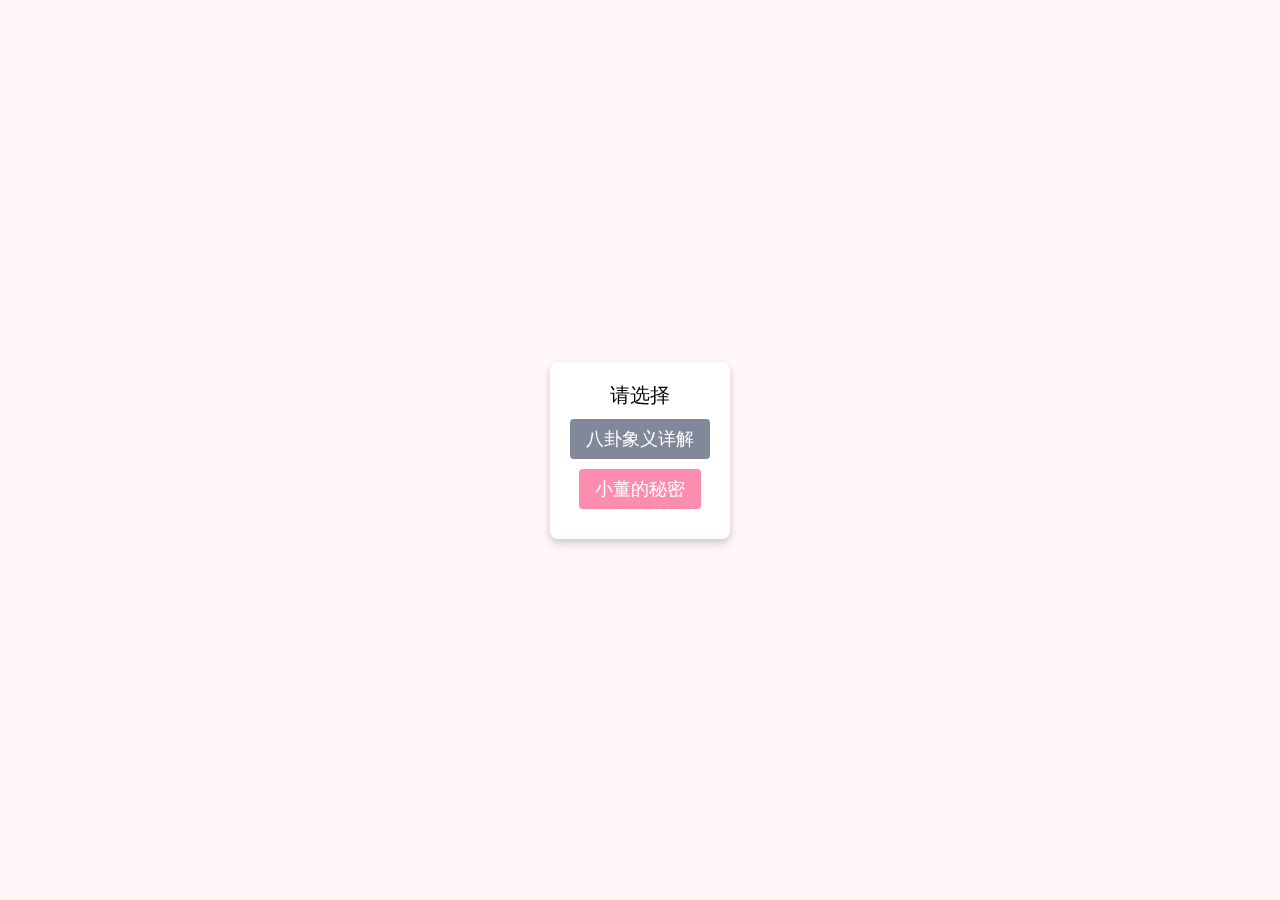
<file: index.html>
<!DOCTYPE html>
<html>

<head>
    <meta charset="UTF-8">
    <meta http-equiv="Cache-Control" content="no-cache, no-store, must-revalidate" />
    <meta http-equiv="Cache" content="no-cache">
    <meta http-equiv="Pragma" content="no-cache" />
    <meta http-equiv="Expires" content="0" />
    <meta name="viewport" content="width=device-width, initial-scale=1.0, maximum-scale=1.0, user-scalable=no">
    <title>我滴小秘密</title>
    <style>
        @media (max-width: 767px) {
            body {
                font-size: 16px;
            }
        }

        /* 网页端字体大小 */
        @media (min-width: 768px) {
            body {
                font-size: 60px;
            }
        }

        body {
            width: 100vw;
            height: 100vh;
            margin: 0;
        }

        .container {
            width: 100%;
            height: 100%;
            display: none;
        }

        .flexCenter {
            /* display: flex; */
            /* justify-content: center; */
            /* align-items: center; */
        }

        .nav {
            width: 100%;
            height: 100%;
        }

        .navHead,
        .navLi {
            display: flex;
            justify-content: center;
            align-items: center;
            height: 40px;
        }

        .navHead {
            /* font-size: calc(10vw / 3); */
            background-color: #486082;
            color: #fff;
            height: 10vh;
        }

        .navLi {
            /* font-size: calc(10vw / 3); */
            height: 10vh;
        }

        .navHead:hover {
            cursor: pointer !important;
        }

        .navUl {
            margin: 0 !important;
            padding: 0 !important;
        }

        .navLi:hover {
            background-color: rgba(209, 215, 219, 0.6) !important;
            cursor: pointer !important;
        }

        #baguaList {
            width: 10%;
            position: sticky;
            left: 0;
            top: 9%;
            background-color: #fff;
            border-right: 1px solid #ccc;
            z-index: 100;
        }

        #baguaCon {}

        #con {
            padding: 0 20px;
            width: 100vw;
            height: 100vh;
            overflow: scroll;
            box-sizing: border-box;
            position: absolute;
            padding-left: 11%;
            top: 9%;
            left: 5px;
        }

        .red {
            color: red;
        }

        .font {
            /* font-size: calc(10vw / 2.6); */
        }

        .sinput {
            height: 4%;
            display: flex;
            justify-content: flex-start;
            align-items: center;
            position: sticky;
            top: 0;
            padding: 12px;
            background-color: #fff;
            border-bottom: 2px solid #ccc;
            z-index: 100;
        }

        .sinput input {
            width: 20%;
            height: 100%;
            /* font-size: calc(10vw / 2.6) !important; */
            border: 2px solid #ccc;
            border-radius: 10px;
            text-size-adjust: none;
            -webkit-appearance: none;
        }

        #qian {}

        button {
            display: inline-block;
            padding: 10px 20px;
            /* font-size: calc(10vw / 2.6); */
            border: none;
            background-color: #226490;
            color: white;
            border-radius: 5px;
            cursor: pointer;
            transition: background-color 0.3s ease;
        }

        .custom-button:hover {
            background-color: #2980b9;
        }

        #dmimi {
            width: 100vw;
            background: to left;
            background: linear-gradient(to left top, #ffeff8, #fff9fd, #ffffff);
            display: none;
            padding: 20px;
            box-sizing: border-box;
        }

        .dmimiIn {
            width: 90%;
            background-color: rgb(236 245 255 / 40%);
            margin: auto;
            padding: 10px;
            box-sizing: border-box;
            box-shadow: 0px 0px 10px rgb(8 8 8 / 16%);
        }

        p {
            color: #414141;
            font-family: cursive;
            font-size: 15px;
            line-height: 2;
            margin-bottom:30px;
        }

        .popup-container {
            display: flex;
            justify-content: center;
            align-items: center;
            position: fixed;
            top: 0;
            left: 0;
            width: 100%;
            height: 100%;
            background-color: rgb(255 243 245 / 70%);
            z-index: 999;
        }

        .popup {
            background-color: #fff;
            border-radius: 8px;
            box-shadow: 0 4px 8px rgba(0, 0, 0, 0.2);
            padding: 20px;
            text-align: center;
        }

        .popup span {
            display: block;
            font-size: 20px;
            margin-bottom: 10px;
            font-family: monospace;
        }

        .popup button {
            display: block;
            margin: 10px auto;
            padding: 8px 16px;
            background-color: #80889a;
            color: #fff;
            border: none;
            border-radius: 4px;
            cursor: pointer;
            transition: background-color 0.3s ease;
            font-size: 18px;
        }
        .mimibtn{
            background-color: #fc8daf !important;
        }

        .popup button:hover {
            background-color: #ff3882;
        }
        #ready{
            display: none;
        }
    </style>
</head>

<body>
    <div class="begin">
        <div class="popup-container">
            <div class="popup" id="xuanze">
                <span>请选择</span>
                <button class="baguabtn" onclick="bagua()">八卦象义详解</button>
                <button class="mimibtn" onclick="ddbtn()">小董的秘密</button>
            </div>
            <div class="popup" id="ready">
                <span>要在一个安静的环境观看哦</span>
                <button class="mimibtn" onclick="mimi()">好的，我知道啦</button>
            </div>
        </div>
    </div>
    <div class="container">
        <div class="sinput">
            <span class="font">请输入要查询的内容:</span><input type="text" id="search">
            <button onclick="toSearch()">查询</button>
        </div>
        <div id="baguaCon" class="flexCenter">
            <!-- //八卦 -->
            <div id="baguaList">

            </div>
            <div id="con">
                <div id="qian" class="guaCons">
                    <div style="width: 656px; margin: 0; padding: 0; height: 0;"></div>
                    <p><span id="GL0">乾卦含义</span></p>
                    <p><span
                            id="GL1">老成、激烈、活动、迈进、决断、威严、功勋、同一、统帅、摄政、老人、久德、行人、扩大、发光、率性、惩罚、愤怒、侵略、制裁、强制、冷酷、过份、轻视、压抑、灾难、跋扈、专利、独善、独霸、死丧等。</span>
                    </p>
                    <p><br></p>
                    <p><span
                            id="GL2">人物：代表上层人物、有领导地位的人、起决定作用的人、有权的人、富有者、当官的人、神、君王、圣人、君子、祖父、父亲、家长、军警、执法者、经济工作者、管钱的人、厂长经理。书记、一把手、名人、专家。若是过于傲慢跋扈不讲理者为恶人，而过于自谦者，则为乞丐、下人。</span>
                    </p>
                    <p><br></p>
                    <p><span id="GL3">性格：刚健勇猛、果敢决断、重义气、动而少静、有威严、昭明豁达、自尊、正直、勤勉、骄傲、霸道。</span></p>
                    <p><br></p>
                    <p><span id="GL4">人体：头部、胸部，大肠、肺、右足、右下腹、精液、男性升值器、身体健壮、体寒骨瘦之人。</span></p>
                    <p><br></p>
                    <p><span id="GL5">疾病：头面之疾、筋骨病、肺疾、骨病、寒症、硬性疾病、老病、急性病、变化异常之病、结肠病、便塞壅结。</span></p>
                    <p><br></p>
                    <p><span id="GL6">天象：太阳、晴、冰、雹、寒、凉。</span></p>
                    <p><br></p>
                    <p><span
                            id="GL7">物象：金、玉、珠宝、玛瑙、宝物玉器、高档用品、钱、钟表、镜子、眼镜、古董文物、神物、首饰、高级车辆、火车、飞机、水果瓜、珍珠、帽子、机器、实心金属制品、圆形物体、辛辣之物。</span>
                    </p>
                    <p><br></p>
                    <p><span id="GL8">动物：龙、马、天鹅、狮，象。</span></p>
                    <p><br></p>
                    <p><span id="GL9">场所：建筑物、皇宫、京城、都市、博物馆、寺院、名胜、古迹、政府机构、大会堂、广场、车站、弯曲的大道、郊野、远处、学校楼。</span></p>
                </div>
                <div id="dui" class="guaCons">
                    <div style="width: 656px; margin: 0; padding: 0; height: 0;"></div>
                    <p><span id="GL0">兑卦像意</span></p>
                    <p></p>
                    <p><span
                            id="GL1">说、雄辩、呈文、告知、服从，口舌、不足、不便、商量、音乐、信仰、破损、刑、破坏、右边的、言谈话语、议论、笑、骂、吵闹、叹息、毁谤、叫卖、仰视、魅力、爱欲、外软内坚实的事物，上面开口的器物、敞开的器物。</span>
                    </p>
                    <p><br></p>
                    <p><span
                            id="GL2">人物：可爱的女孩，奼女，朋友，以口为业的人（老师、教授、演讲者、解说员、翻译等）牙科医生、食品厂工人、饭店工人、金器加工者、秘书、**、非处女、妾、亲戚、和蔼可亲的人、撤娇的人、性魅力者、小人、媒人、刑官县令、副手、二把手、邻居、卫生清洁工、传达人员、服务员、话务员、歌唱者、演员、钢琴家、音乐家、娱乐场所人员、小丑、歌女、金融界人物、经销人员、失败者、破坏者。</span>
                    </p>
                    <p><br></p>
                    <p><span id="GL3">性格：温顺、善言、喜唱歌、活跃、温厚、重感情、感召力强、重义气、忧愁、喜悦、吵架、毁谤、拍马屁、卑劣、奉承、色情、亲热和乐、破坏性、口谗。</span>
                    </p>
                    <p><br></p>
                    <p><span id="GL4">人体：口、舌，肺、痰、涎、气管、口角、咽喉、颊骨、牙齿、右肋、肛门、右肩臂。</span></p>
                    <p><br></p>
                    <p><span
                            id="GL5">疾病：口、舌、喉、牙齿之疾、咳嗽、痰喘、胸部、肺部疾病、食欲不振、膀胱疾病、外伤、肛门疾病、性病、贫血、低血压、手术、金属刃具致伤，皮肤病、气管疾病、头部疾病、破相。</span>
                    </p>
                    <p><br></p>
                    <p><span id="GL6">动物：羊、豹、猿猴、兔子、箔泽中之物。</span></p>
                    <p><br></p>
                    <p><span id="GL7">天象：小雨、湿润天气、低气压、短期气象情况、新月、星星，露水。</span></p>
                    <p><br></p>
                    <p><span
                            id="GL8">物象：装饰金属制品、软的金属、废物、乐器、带口的器物、石榴、胡桃、饮食用具、食品，盛水用具、金属币、刀剑、剪刀、玩具、开口瓶罐、破损物、欠缺物、修理品、无头物、垃圾箱、成形器皿、各种表类。</span>
                    </p>
                    <p><br></p>
                    <p><span
                            id="GL9">场所、建筑物：饮食店、饭馆、门口、路口、垃圾站、废墟、井坑、旧屋宅、洞穴、巢穴、岩穴、泉台、山坑、山口、演出厅、工会、公关部、交谊所。池沼地、池沼、坑洼地、洼地、水井、浅沟、湖泊地潭、溜冰场、游乐园会议厅、音乐厅。</span>
                    </p>
                </div>
                <div id="li" class="guaCons">
                    <div style="width: 656px; margin: 0; padding: 0; height: 0;"></div>
                    <p><span id="GL0">离卦</span></p>
                    <p><span
                            id="GL0">华丽、鲜艳、文明、礼节、明察、磊落、发现、扩张、蔓延、外强、中干、焦躁、撒谎、干枯、枯燥、明、进升、煽动、排斥、抗拒、否定、批判、流行、检举、侦察、轻浮、显示、自满、甜言蜜语、抗上、依附、空虚等。</span>
                    </p>
                    <p><span
                            id="GL1">人物：中女、文人、大腹人、目疾人、戴头盔者、兵。性格：聪明好学、知书达理、内心空虚、爱好字画和文章、性急、易冲动、孝敬、重礼、好美、虚心处事、有依靠性、邪恶。人体：眼目、心脏、视力、红血球、血液、乳房、上焦、头面、喉、小肠。</span>
                    </p>
                    <p><span
                            id="GL2">疾病：眼病、视力疾病、心脏病、火烧伤、烫伤、放射性疾病、乳腺疾病、发热、炎症、血液病、妇科病。囊肿扩散性病疾、肥大症（前列腺肥大，增生、乳腺增生、心脏肥大）、血压疾病。</span>
                    </p>
                    <p><span id="GL3">天象：晴天、热天、酷暑、烈日、干旱、丽日、彩虹、云霞、闪电。</span></p>
                    <p><span id="GL4">动物：金鱼、热带鱼、“变色龙”、虾、蟹、贝类、龟、鳖、雉、孔雀、凤凰、美丽的羽毛类鸟禽、荧火虫、硬壳虫。</span></p>
                    <p><span
                            id="GL5">物象：火柴、打火机、锅炉、电动机、发动机、空船、玻璃门窗、火车厢、电车、轿车、火焰喷射器、燃烧弹、焊枪、干肉、果脯、煎炒、烧烤物品、液化气灶、文学艺术、美术字画、文科、证券、信、合同、花、鲜艳物品、旗帜、广告、奖状、电话、电报、烤箱、笼子、瓶罐、网袋、医科、文件、文章、书报杂志、舆图课本、文书印章、证件、花衣服。</span>
                    </p>
                    <p><span
                            id="GL6">场所、建筑物：火山、喷火口、火灾场地、朝阳的土地、名胜地、圣地、教堂、殿堂、大会堂、学校、博物馆、展览馆、影剧院、证券交易所、银行、图书馆、字画店、电厂、阳台、部队、军营、派出所、公安局、法院、检察院、窑炉、冶炼厂、仓库、空房屋、桥梁、立交桥、肩舆、棚子、火车站、电车站、监视塔、电视台、广告塔（牌）、印刷厂、病院、放射科、检验科、厨房、华丽的大厅、猎场、钓鱼场所。</span>
                    </p>
                </div>
                <div id="zhen" class="guaCons">
                    <div style="width: 656px; margin: 0; padding: 0; height: 0;"></div>
                    <p><span id="GL0">震卦</span></p>
                    <p><span id="GL1">震卦初爻为阳爻，二、三爻为阴爻，其数四，五行属木，居东方，色碧青。“震为雷，为龙。为玄黄。为青、为大途大马路、为宗子、为决断躁动、为小青竹、为芦苇；其于马也、为善鸣、，其于稼也、为反生
                            果实在下如为花生等 其究为健。”</span></p>
                    <p><br></p>
                    <p><span
                            id="GL2">震卦两阴爻在上，一阳爻在下，表示一种向上、向外发展的趋势。震为动、为雷。阴在上，有动荡不己的样子，为龙。天玄地黄，震，乾坤始交，故为黑黄色。一阳在下，二阴在上，故有大道之象。一阳在下专静而动，故为专。阳爻动于初，锐利进取，故决断躁动。震为青绿色，故为小青竹。芦苇上于虚，下茎实，象震阳在下，阴在上之象。动，马善动善鸣，为弁足。震阳刚，燥动，故健。初阳在下，故象花生，洋芋、地瓜之土中物。由此可知所有事物都是按卦象、爻象、爻位及卦之性来类比的。</span>
                    </p>
                    <p><br></p>
                    <p><span id="GL3">此外，震卦还有如下象意：</span></p>
                    <p><br></p>
                    <p><span
                            id="GL4">上升、进步、出发、兴起、新生、勇敢、高、功名大、仁慈、追求、勤思、影响广、意气风发、好动、愤怒、惊恐、虚惊、粗心、轻举妄动、性急、冲突、夸大无礼、行走、出征、响动、高声等事物。</span>
                    </p>
                    <p><br></p>
                    <p><span id="GL5">震卦之具体类象</span></p>
                    <p><span id="GL6">人物：长男、大男、乘务员、指挥员、行政人员。</span></p>
                    <p><br></p>
                    <p><span id="GL7">性格：动而少静。勤奋、有才干。好动。仁慈直爽，性急易怒、脾气大、心烦急躁、急躁、倔犟、自尊心强、虚惊。</span></p>
                    <p><br></p>
                    <p><span id="GL8">人体：足、腿部、肝脏、神经、筋、左肋、右肩臂、头发。</span></p>
                    <p><br></p>
                    <p><span
                            id="GL9">疾病：足疾、肝经之疾、肝火旺、肝炎、精神病、狂躁病、多动症、神经衰弱、歇斯底理症、羊癫病、神经过敏、惊吓病、妇科病、疼痛性症状、剧烈性症状、咳嗽、声带咽喉病症。</span>
                    </p>
                    <p><br></p>
                    <p><span id="GL10">天象：雷、雷雨、雷鸣、地震、火山喷发。</span></p>
                    <p><br></p>
                    <p><span id="GL11">动物：龙、蛇、鹰、善鸣弁足之马，善鸣之鸟、蜂、百虫、鹤鹄。</span></p>
                    <p><br></p>
                    <p><span
                            id="GL12">物象：树木、竹子、鲜花、蔬菜、多节物、嫩芽、青绿色物、茶货，鞭炮、乐器音响、广播电话、行走的车类、火箭、飞机、飞船、大炮枪剑武器、裙、裤、蹄、鲜肉、闹钟。</span>
                    </p>
                    <p><br></p>
                    <p><span
                            id="GL13">场所、建筑物：山林野地、林区、东向屋舍、茶地、菜市场、地震源、火山口、演奏会场、广播电台、邮电局、音像电器乐器店、歌舞厅、音乐茶座、杂技场、花店、闹市、噪声大之场所、喧哗地、游乐场所、大道、机场、发射场、邮购场、战场、军警公安部分、营房、戎行、车场、车站。</span>
                    </p>
                </div>
                <div id="xun" class="guaCons">
                    <div style="width: 656px; margin: 0; padding: 0; height: 0;"></div>
                    <p><span id="GL0">巽卦</span></p>
                    <p><span
                            id="GL1">巽卦初爻为阴爻，二阳爻在上，其数五，五行属木、东南方，色白。“巽为木，为风、为长女、为绳直、为工、为白、为长、为高、为进退、为木果、为实；其于人也，为寡发、为多白眼、为利市三倍，其究为躁卦。”</span>
                    </p>
                    <p><br></p>
                    <p><span
                            id="GL2">巽卦一阴爻在下，有一种深入地下，向内发展的趋势,表示一种飞舞而有渗入渗出性的事物。巽为木为风，树木根善伸入地下，针大的眼斗大的风，风无孔不入，故巽为入。木又称为曲直，木匠用黑线绳取直制木，故巽为绳直，为工作工匠。风无色无味，在高空中飘拂，来往不定，故巽为高为白。为进退为不果为臭。巽二阳一阴，阳多阴少，故为头发稀少，额宽大，眼白多。巽由乾卦初爻变阴而来，乾为金玉，故作生意能获三倍巨利。巽为震的旁通卦（怎么说旁通卦不就是错卦嘛），震阳决躁，故为躁卦。</span>
                    </p>
                    <p><br></p>
                    <p><span id="GL3">此外，由巽卦卦象、爻象、爻位还可悟出如下象意：</span></p>
                    <p><br></p>
                    <p><span
                            id="GL4">基础不稳、直爽、涣散、清洁干净、整洁、附和、传达、营业生意、繁荣昌盛、交流、新鲜、言语、书信、教令、喜报、号召、举荐、奔波、薄情、悭吝、幻觉、忙碌、轻浮、扫荡、忧疑、烦躁、胆略魄力、多欲、权谋、术数等。</span>
                    </p>
                    <p><br></p>
                    <p><span id="GL5">巽卦之具体类象</span></p>
                    <p><span
                            id="GL6">人物：长女、处女、寡妇、僧尼、仙道之人、气功师、练功者、商人、教师、医生、技术人员、教室、手艺人、科技工作者、作家、宗教人员、设计师、公关交际人员、文秀之人、造谣者、传令者、外刚内柔、优柔寡断之人、额阔、头发细直而少者、下肢无力者。</span>
                    </p>
                    <p><br></p>
                    <p><span id="GL7">性格：柔和、细心、责任心强、反复无定未定断、心志不定、仁慈直爽、多欲、薄情、极爱清洁、迷惑、说谎。</span></p>
                    <p><br></p>
                    <p><span id="GL8">人体：头发、神经、气管、胆经、肱股、呼吸器官、食道、肠道、左肩、淋巴系统、血管。</span></p>
                    <p><br></p>
                    <p><span
                            id="GL9">疾病：胆疾、股肱之疾、中风、肠疾胀气、伤风、感冒、受凤、风湿、传染、坐骨神经痛、神经痛、神经炎、寒痹症、抽筋、胯股病、支气管炎、哮喘、左肩痛、淋巴疾病、优郁症、血管症。病情不稳定。</span>
                    </p>
                    <p><br></p>
                    <p><span id="GL10">天象：刮风、各种大风，高空带长条的云。</span></p>
                    <p><br></p>
                    <p><span id="GL11">动物：鸡鸭鹅，羽禽、山林禽虫、蚯蚓等地虫、蛇、蝴蝶、靖蜒、带鱼、鳗鱼、鳝鱼、等细长鱼类、虎、猫、斑马等条纹之兽、勇猛带响声之兽。</span></p>
                    <p><br></p>
                    <p><span
                            id="GL12">物象：木材、木制品、纤维品、丝线、绳索、麻、扇、邮件、旗秆、长条桌柜、床、标枪、笔、管形物、刀斧类、薄的器物、裤带、桑帛、气球、气艇、帆船、赛艇、飞机、飞船、救生圈、草木之香、有香味之花草树木、香料、草药、蚊香、花草、柴薪、竹、枝叶、海带、柳、羽毛、风机、干燥机等。</span>
                    </p>
                    <p><br></p>
                    <p><span id="GL13">场所、建筑物：竹林草原</span></p>
                </div>
                <div id="kan" class="guaCons">
                    <div style="width: 656px; margin: 0; padding: 0; height: 0;"></div>
                    <p><span id="GL0">坎卦</span></p>
                    <p><span
                            id="GL1">坎卦阳爻居中，上下各为阴爻，五行属水居北方，色黑。“坎为水，为沟渎、为隐伏、为矫柔、为弓轮，其于人也“为忧、为心痛、为耳痛为血疾、为床。其于马也，为美脊，为下首、为薄蹄、为曳；其于舆也，为通、为月、为盗；其于木也，为坚多心。”</span>
                    </p>
                    <p><br></p>
                    <p><span
                            id="GL2">坎卦阳爻居中，阴爻在上下，则外柔内刚，四面向中心性发展的趋势。坎为水，无处不流不渗入，成为沟渎、隐伏、险陷、心痛的现象。水能任意曲直矫柔、弯弓车轮为矫柔所成，坎又为车象、故为弓轮。坎为耳、心痛则耳痛。坎为水、血为水为红色，故为血卦。坎从乾卦变化来，乾为大赤，故坎为赤。乾为马，坎得乾中爻来，坎阳在中为脊背，阳为美，故为美脊。阴爻在上，所以为下首，阴爻在下，所以为薄蹄。水擦地而行，故为曳。对于车来说；坎为沟渎为险陷，故多凶。水流通畅，故坎为通。坎中满，又水寒故为月之象，为险陷，为盗贼。对于木来说，则内阳刚在中，故有坚硬木心之象。</span>
                    </p>
                    <p><br></p>
                    <p><span id="GL3">另外，坎卦还有如下象意：</span></p>
                    <p><br></p>
                    <p><span
                            id="GL4">聪明、智慧、善谋、有主张、坚持不懈、以柔胜刚、心劳碌、曲折坎坷、漂泊多变、暗昧不变、灾难患病、哭泣、涕凄、欺诈桀黠、疑虑多心、阴冷会聚、算计、淫欲、讼狱、狼毒、破坏、罪恶、进入、接纳、险、疾、难、法律、流血、酒。</span>
                    </p>
                    <p><br></p>
                    <p><span id="GL5">坎卦之具体类象</span></p>
                    <p><span id="GL6"><span>人物：中男、江湖之人、船上工作人员、思想家、发明家、数学家、书法家、<a target="_blank" class="h__"
                                    href="/search.aspx"
                                    rel="h__">心理学</a>家、安全保安人员、自来水公司工人、劳苦者、劳务者、印刷工人、贫困者、水货商、冒险者、酒鬼病人、多情轻浮者、右获者、诈骗者、有犯罪历史者、失败破产者、中毒者、*妇、受灾者、流亡者。</span></span>
                    </p>
                    <p><br></p>
                    <p><span id="GL7">性格：外柔和内刚厉、善谋多智、多欲。喜算计、追求时尚、多心计、阴险卑鄙、城府深、*诈、捧上压下、做事自有主见或是趁波逐浪。</span></p>
                    <p><br></p>
                    <p><span id="GL8">人体：肾脏、膀胱、泌尿系统、性器官、血液、血液循环系统、耳、背、腰、背脊骨。</span></p>
                    <p><br></p>
                    <p><span
                            id="GL9">疾病：肾、膀胱、泌尿系统疾病、肾冷、水泻、消渴症、血液病、出血症、兔疫系统疾病、性病、遗精、阳萎、升值器疾病、中毒、病毒性疾病、耳痛、腰背疾病、心脏病、水肿病。</span>
                    </p>
                    <p><br></p>
                    <p><span id="GL10">天象：雨、雪、霜、露、严寒、阴湿、满月、积雨云、半夜、水灾。</span></p>
                    <p><br></p>
                    <p><span id="GL11">动物：猪、鱼、水中物、水鸟、鼠、四足动物、脊椎动物、驾辕之马。</span></p>
                    <p><br></p>
                    <p><span
                            id="GL12">物象：带核之物、桃杏李梅果实、油酒醋、饮料、脂肪、液体物质、染料、涂料、药品毒物、酒具、水车、车、车轮、弓箭、法律法则经典、刑具、冷藏设备、供排水设备、海味、淹藏物、潜艇、计算机、磁盘、录音录相带、激光视盘、黑色物</span>
                    </p>
                </div>
                <div id="gen" class="guaCons">
                    <div style="width: 656px; margin: 0; padding: 0; height: 0;"></div>
                    <p><span id="GL0">艮卦</span></p>
                    <p><span
                            id="GL0">禁止、阻滞、阻挡、静止、慎守、标准、独立、转变、转折、讼狱、笃实、消亡、叮咛、等待、厚重、表皮背、至少、顶多界限、抑止、珍固、安居、沉着、冷静、更替、隐藏、固执、主观、率性、“分水岭”、重新开始。</span>
                    </p>
                    <p><span id="GL1">人物：小儿子、门卫、领头的。</span></p>
                    <p><span id="GL2">性格：憨厚、安静、笃实、守旧、固执、老实、取信用、迟滞、审慎、乖戾。</span></p>
                    <p><span id="GL3">人体：鼻、背、手背、指关节、骨、脾、趾、皮、手、脚背、膝关节、肘关节、左足、颧骨、乳房。</span></p>
                    <p><span id="GL4"><span>疾病：手脚背之疾、麻痹病、关节病、手指疾、肿瘤、结石、消化系统病、气血不通症、脾胃病、不食虚胀、<a target="_blank"
                                    class="h__" href="/search.aspx" rel="h__">鼻炎</a>、血液循环不定。</span></span></p>
                    <p><span id="GL5">天象：有云无雨、多云间阴、山风雾气、气候转折点。</span></p>
                    <p><span id="GL6">动物：爬虫类、昆虫、家畜，有尾动物，有牙、有角的动物，狗、鼠、狼、熊等百兽，喜鹊、骛鸽等能喙之物。</span></p>
                    <p><span
                            id="GL7">物象：柜台、磁器，伞，鞋、钱袋、列车、金库、宅兆、土堆、山坡、座位、屏风、岩石、石块、门板，凳子、床、柜子、桌子、碑、硬木、硬的果皮、土坑、手套、门坎、墙壁、门路、药。</span>
                    </p>
                    <p><span
                            id="GL8">场所、建筑物：小路、矿山、采石场、阁、房屋、门闩、贮藏室、宗庙、洞堂、帐蓬、城壁、山、土包、土墩、假山、丘陵、宅兆、堤坝、交*点、最高点、境界、山路、围墙、大楼、仓库、银行、车站、岗位、监狱。</span>
                    </p>
                </div>
                <div id="kun" class="guaCons">
                    <div style="width: 656px; margin: 0; padding: 0; height: 0;"></div>
                    <p><span id="GL0">坤卦之具体类象</span></p>
                    <p><span
                            id="GL1">人物：皇妃、臣子、国民大众、祖母、老母、后母、妻子、女主人、妇女、阴气盛之人、忠厚之人、大腹之人、农民俗子、小气者、消极者、胆怯者、房地产者、泥瓦工、小人、尸体。</span>
                    </p>
                    <p><br></p>
                    <p><span id="GL2">性格：为多重性格，温厚柔顺，恭敬谦让，珍节、俭约、取信老实、吝啬、懦弱、卑*狭小、感情暧昧，虚耗嫌恶、固执迟钝、邪恶。</span></p>
                    <p><br></p>
                    <p><span id="GL3">人体：腹部、胃、消化器、肉、右肩。</span></p>
                    <p><br></p>
                    <p><span id="GL4">疾病：腹部、肠胃、消化道之疾、饮食停滞、湿重浮肿、皮肤、肌肤病、湿疹、疣、晕病、中气虚弱、劳累疲乏、慢性病、癌症。</span></p>
                    <p><br></p>
                    <p><span id="GL5">天象：云、阴天、雾气、露、湿润气候、低气压。</span></p>
                    <p><br></p>
                    <p><span id="GL6">动物：牛、母马、百禽、雌性百兽、地下虫类、猫类等夜行动物。</span></p>
                    <p><br></p>
                    <p><span
                            id="GL7">物象：城市居民、国邦、田、土、窖、方形物、柔软之物、布帛丝棉、衣服被褥、妇女用品、文章、书报、纸张、箱包袋子、肩舆大车、车轮、土中之物、陶器制品、石灰水泥、砖砂、五谷杂粮、牛肉野味、甘美之物、柄把。</span>
                    </p>
                    <p><br></p>
                    <p><span
                            id="GL8">场所、建筑物：国郡城廓、乡村田野、平原平地、郊外、牧场、庄稼地、原籍、老家故乡、操坪广场空地。平房农舍、旧屋粮库、贮藏室、农贸市场、市场、肉类加工厂、鸡窝猪舍兔笼等。</span>
                    </p>
                </div>
            </div>
        </div>
    </div>
    <div id="dmimi" class="">
        <div class="dmimiIn">
            <p>
                宝宝，你今天是不是也很累呀？ 最近这段时间感觉你都没有以前开心了，每天都看起来很辛苦，脸色也不太好了。其实就算你不讲，我也能感觉到，有时候你不说话，一个人发呆玩手机，看起来满脸都是疲惫。
            </p>
            <p>
                我其实很担心你，但是我知道这是你目前迫不得已才过的生活。我也知道你一直在为了以后的生活努力着。我只能尽量做你的小开心果，让你每天的生活可以多一点颜色~可是我又担心自己有时候情绪不好会影响你，所以我有时候会不愿意告诉你我的不开心，因为我不想给你增加负担，并不是因为不想跟你分享哦，只是因为我太珍惜你了。我珍惜你的笑容，珍惜你的好奇心，珍惜跟你在一起的每个瞬间。
            </p>
            <p>
                跟你在一起的时候，我总是会觉得时间太快，总是会突然有点惆怅。因为感觉还没有好好看看你的样子，第二天就来了。上次在电影院的时候，我看着你的眼睛，看你看电影的时候睫毛跟着眼睛一眨一眨，感觉你真好看，然后就突然很难过，因为我没有那么多的时间跟你相处，我真想每天都能静静的在你身边陪着你，就像看电影的时候一样，真希望能够有很多很多完整的时间属于我们，然后一点点的看着时光流逝，看着太阳一点点的升起来，再落下去。
            </p>
            <p>
                就像我们上次去海洋馆看到的水母一样，看见它们在灯光里慢慢的游动，他们在无所事事的享受着时间。我好希望有一天我们可以跟它们一样，我们在阳光下一起发呆，一起晒太阳。我们可以一起种花，一起悠闲的挽着手逛早市，逛花鸟鱼虫市场。我希望我们是自然睡醒，一切都那么自然。
            </p>
            <p>
                上周末当你说要去逛早市，我猜到其实你是想要满足我的愿望，但是你太累了，我也知道你很需要休息，什么都不做只是躺在家里的那种休息。我也知道你也有很多想和我一起做的事，你还有很多很多你想要去做的有意思的事，可是你的疲惫让你觉得有心无力了。其实我都知道。
            </p>
            <p>
                那天晚上我问你想什么时候娶我，你后来说 你不希望我跟你在一起什么都没有，我没有说话。其实我只是害怕，我害怕我们会像很多其他的情侣一样，原本一起憧憬着未来，一起在奋斗中等待，可是等着等着就淡了。
            </p>
            <p>
                我从来没有过这种感觉，这种迫切的想要和一个人共度一辈子，想把一个人留在身边，又期待，又担心的感觉。我期待能快点有那一天，能跟你一起慢慢的消耗着时光，但是我又害怕它来的太快，一辈子就结束了，我更害怕它不来。
            </p>
            <p>
                更害怕你有一天就不爱我了。总之我有好多好多的害怕，可是我从来都不想说，我总觉得说出来会显得自己很卑微。我终于理解了张爱玲说的，爱一个人，会卑微到尘埃里，然后开出花来。也许就是这个意思把。
            </p>
            <p>
                可是我总觉得，爱这个词很单薄甚至有点虚假。可能因为这个时代人们说爱太过随意，让这个字原本很厚重的含义变得越来越单薄。
            </p>
            <p>
                我更愿意把它说成感激。你给了我太多原本我期望却又得不到的东西。你的耐心你的包容，你对我的关心对我的照顾，还有你像父亲一样的安全感和沉稳成熟，像孩子一样可爱天真，又像朋友一样和我互相陪伴互相鼓励。这些我都非常感激，也非常珍惜。
            </p>
            <p>
                其实我写这些的时候，心里挺害怕的。因为我总是在做一个虚伪的人。我总觉得表达自己的感情就像是在示弱，可是我从来都不想示弱，所以宁愿说假话谎话或者模棱两可的话。可是我真的很想拥有你以后的人生，你每天早晨睡着的样子，你萌生的每一个奇怪的念头，你发现的每一件无聊的小事，你以后长的每一根白头发，我都不想错过，都很想很想拥有。
            </p>
            <br>
            <br>
            <p>七夕快乐，我的男孩。希望你开心~</p>
        </div>
    </div>
    </div>
    <script src="https://code.jquery.com/jquery-3.6.0.min.js"></script>
    <script>
        function ddbtn(){
            $("#xuanze").css("display","none");
            // $("#ready").css("display","block");
            $("#ready").slideDown();
        }
        function mimi() {
            $("#dmimi").slideDown(2000).siblings().hide();
            // $(".popup-container").css("display","none");
            // $("#dmimi").slideUp();
        }
        function bagua() {
            $(".container").css("display", "block").siblings().hide();
        }
        // var data = {
        //     "乾": {
        //         "概": ["金", "纯阳", "西北", "百", "圆", "天", "老父", "刚建"],
        //         "人": ["领袖", "男长辈", "老人", "宁折不屈", "武官"],
        //         "性": ["刚毅", "自尊", "重义", "威严", "正直", "专横", "霸道"]
        //     }
        // }
        // var pageData = {
        //     "乾": {
        //         "含义": "老成、激烈、活动、迈进、决断、威严、功勋、同一、统帅、摄政、老人、久德、行人、扩大、发光、率性、惩罚、愤怒、侵略、制裁、强制、冷酷、过份、轻视、压抑、灾难、跋扈、专利、独善、独霸、死丧。",
        //         "人物": "代表上层人物、有领导地位的人、起决定作用的人、有权的人、富有者、当官的人、神、君王、圣人、君子、祖父、父亲、家长、军警、执法者、经济工作者、管钱的人、厂长经理、书记、一把手、名人、专家、若是过于傲慢跋扈不讲理者为恶人、而过于自谦者，则为乞丐或者下人",
        //         "性格": "刚健勇猛、果敢决断、重义气、动而少静、有威严、昭明豁达、自尊、正直、勤勉、骄傲、霸道",
        //         "人体": "头部、胸部，大肠、肺、右足、右下腹、精液、男性升值器、身体健壮、体寒骨瘦之人",
        //     }
        // };
        var objs = { "乾": "qian", "兑": "dui", "离": "li", "震": "zhen", "巽": "xun", "坎": "kan", "艮": "gen", "坤": "kun" }
        var arrs = ["qian", "dui", "li", "zhen", "xun", "kan", "gen", "kun"];
        boxId = "baguaList";
        // ["乾", "含义", "象义"],["兑", "含义", "象义"],["离", "含义", "象义"],["震", "含义", "象义"],["巽", "含义", "象义"],["坎", "含义", "象义"],["艮", "含义", "象义"],["坤", "含义", "象义"]
        aNav("baguaCon", [["八卦", "乾", "兑", "离", "震", "巽", "坎", "艮", "坤"]], function (obj) {
            var txt = obj.currentTarget.innerText;
            $("#" + objs[txt]).css("display", "block");
            $("#" + objs[txt]).siblings().css("display", "none");
        });
        //创建导航栏 conArr = [[题目1,内容1,内容2],[题目2,内容1,内容2],[题目3,内容1,内容2]](二维数组形式)
        function aNav(id, conArr, callback) {
            var div = document.createElement('div');
            div.setAttribute("id", id);
            div.setAttribute("select", "");
            $(div).addClass(".nav");
            //每一大项conArr数组的遍历
            conArr.forEach(function (itemArr, index) {
                //每一项arr数组的遍历
                var idiv = document.createElement('div');
                var iul = document.createElement('ul');
                $(iul).addClass("navUl");
                idiv.setAttribute("id", index);
                iul.setAttribute(id, "con" + index);
                $(idiv).append(iul);
                itemArr.forEach(function (ele, i) {
                    if (i == 0) { //第一项 添加标题
                        $(idiv).prepend("<div id=" + "head" + index + " class='navHead'><span>" + ele + "</span></div>");
                    } else {
                        if (typeof (ele) == "string") {
                            $(iul).append("<li id=" + index + "-" + (i - 1) + " class='navLi'>" + ele + "</li>");
                        } else if (typeof (ele) == "object") {
                            var li = document.createElement('li');
                            li.setAttribute("id", index + "-" + (i - 1));
                            $(li).addClass("navLi");
                            li.innerText = Array.isArray(ele) ? ele[0] : ele.text;
                            $(li)[0].con = ele;
                            $(iul).append(li);
                            // $(iul).append("<li id=" + index + "-" + (i - 1) + " class='navLi'>" + ele.text + "</li>");
                            // $("#"+index + "-" + (i - 1)).con = ele;
                        }
                    }
                });
                $(div).append(idiv);
            });
            if (boxId) {
                $("#" + boxId).append(div);
            } else {
                document.body.appendChild(div);
            }
            $(".navLi").click(function (obj) {
                //当前项变灰色
                $(this).siblings("li").css("background-color", "#fff");
                $(this).css("background-color", "#ccc");
                $(this).parent().parent().siblings().find(".navLi").css("background-color", "#fff");
                $(div)[0].sel = obj;
                callback(obj);
                div.setAttribute("select", obj);
            });
            $(".navHead").click(function () {
                if (window.getComputedStyle($(this).siblings("ul")[0], null).display == "block") {
                    //回收列表
                    $(this).siblings("ul").css("display", "none");
                    $(this).find("img").removeClass("rotate");
                } else if (window.getComputedStyle($(this).siblings("ul")[0], null).display == "none") {
                    //展开列表
                    $(this).siblings("ul").css("display", "block");
                    $(this).find("img").addClass("rotate");
                }
            });
        }
        function toSearch() {
            var inStrArr = $("#search")[0].inStrArr || [];
            var val = $("#search").val();
            //把标红的内容清空
            if ($(".red")[0]) {
                var snode = $(".red")[0];
                var redstr = snode.parentNode.innerHTML;
                redstr = redstr.replace("<span class=\"red\">", "");
                redstr = redstr.replace("</span>", "");
                snode.parentNode.innerHTML = redstr;
            }
            //存储当前查询内容，如果不存在v或者是一个新的v
            if (!$("#search")[0].v || $("#search")[0].v != val) {
                $("#search")[0].v = val;
                //重新查询
                var spans = $(".guaCons span");
                for (var i = 0; i < spans.length; i++) {
                    var str = spans[i].innerHTML;
                    if (str.indexOf(val) > -1) inStrArr.push(spans[i]);
                }
                $("#search")[0].inStrArr = inStrArr;//记录当前数组
                if (inStrArr.length == 0) {
                    alert("未找到！");
                    return;
                }
                for (var m = 0; m < inStrArr.length; m++) {
                    var sp = inStrArr[m];
                    var str = sp.innerHTML;
                    var newstr = str.replace(val, "<span class='red'>" + val + "</span>");
                    $("#search")[0].i = m;
                    sp.innerHTML = newstr;
                    break;
                }
            } else if (inStrArr.length > 0) {//如果当前value和以前的相同,从当前index开始查询
                if ($("#search")[0].i + 1 > inStrArr.length - 1) {
                    $("#search")[0].i = -1;
                }
                for (var m = $("#search")[0].i + 1; m < inStrArr.length; m++) {
                    var str = inStrArr[m].innerHTML;
                    var newstr = str.replace(val, "<span class='red'>" + val + "</span>");
                    inStrArr[m].innerHTML = newstr;
                    $("#search")[0].i = m;
                    break;
                }
            } else {
                alert("未找到！");
            }
            $("body").css({
                transform: "scale(1)",
                transformOrigin: "top left"
            });
            //查找以后跳转页面并设置滚动条
            var curspan = inStrArr[$("#search")[0].i];
            var ii = arrs.indexOf($(curspan.parentNode.parentNode).attr("id"));
            $("#0-" + ii).click();
            var scrollableDiv = $(curspan.parentNode.parentNode.parentNode);
            scrollableDiv.scrollTop(0);
            // 获取父级 div 的 top 值的百分比（例：10%）
            var parentTopPercentage = parseFloat(scrollableDiv.css("top"));

            // 计算目标元素相对于容器的位置
            var targetOffset = $(curspan).offset().top;
            var containerOffset = scrollableDiv.offset().top;
            var parentHeight = scrollableDiv.height();

            // 使用百分比计算父级 div 的 top 值对应的像素值
            var parentTopPixels = (parentTopPercentage / 100) * parentHeight;

            var scrollToPosition = targetOffset - containerOffset - parentTopPixels + ($(curspan).height() / 2);

            // 滚动容器使目标元素在中上方
            scrollableDiv.scrollTop(scrollToPosition);
            $("#sinput").css("position", "sticky");
            $("#sinput").css("top", "0");
        }
        $("#sinput").blur(function () {
            $("#sinput").css("position", "sticky");
            $("#sinput").css("top", "0");
        });

        window.onload = function () {
            //e.preventDefault() --- 阻止默认事件
            //当一个手指放在屏幕上时，会触发touchstart事件。如果另一个手指又放在了屏幕上，则会先触发gesturestart事件，随后触发基于该手指的touchstart事件。
            document.addEventListener('gesturestart', function (e) {
                e.preventDefault();
            });

            //在单个元素上单击两次 --- dblclick
            document.addEventListener('dblclick', function (e) {
                e.preventDefault();
            });

            //一个手指放在屏幕上时，会触发touchstart事件
            document.addEventListener('touchstart', function (event) {
                if (event.touches.length > 1) {
                    event.preventDefault();
                }
            });

            //如果一个或两个手指在屏幕上滑动，将会触发gesturechange事件
            //但只要有一个手指移开，则会触发gestureend事件，紧接着又会触发toucheend事件。
            var lastTouchEnd = 0;
            document.addEventListener('touchend', function (event) {
                var now = (new Date()).getTime();
                if (now - lastTouchEnd <= 300) {
                    event.preventDefault();
                }
                lastTouchEnd = now;
            }, false);
        };
    </script>
</body>

</html>
</file>
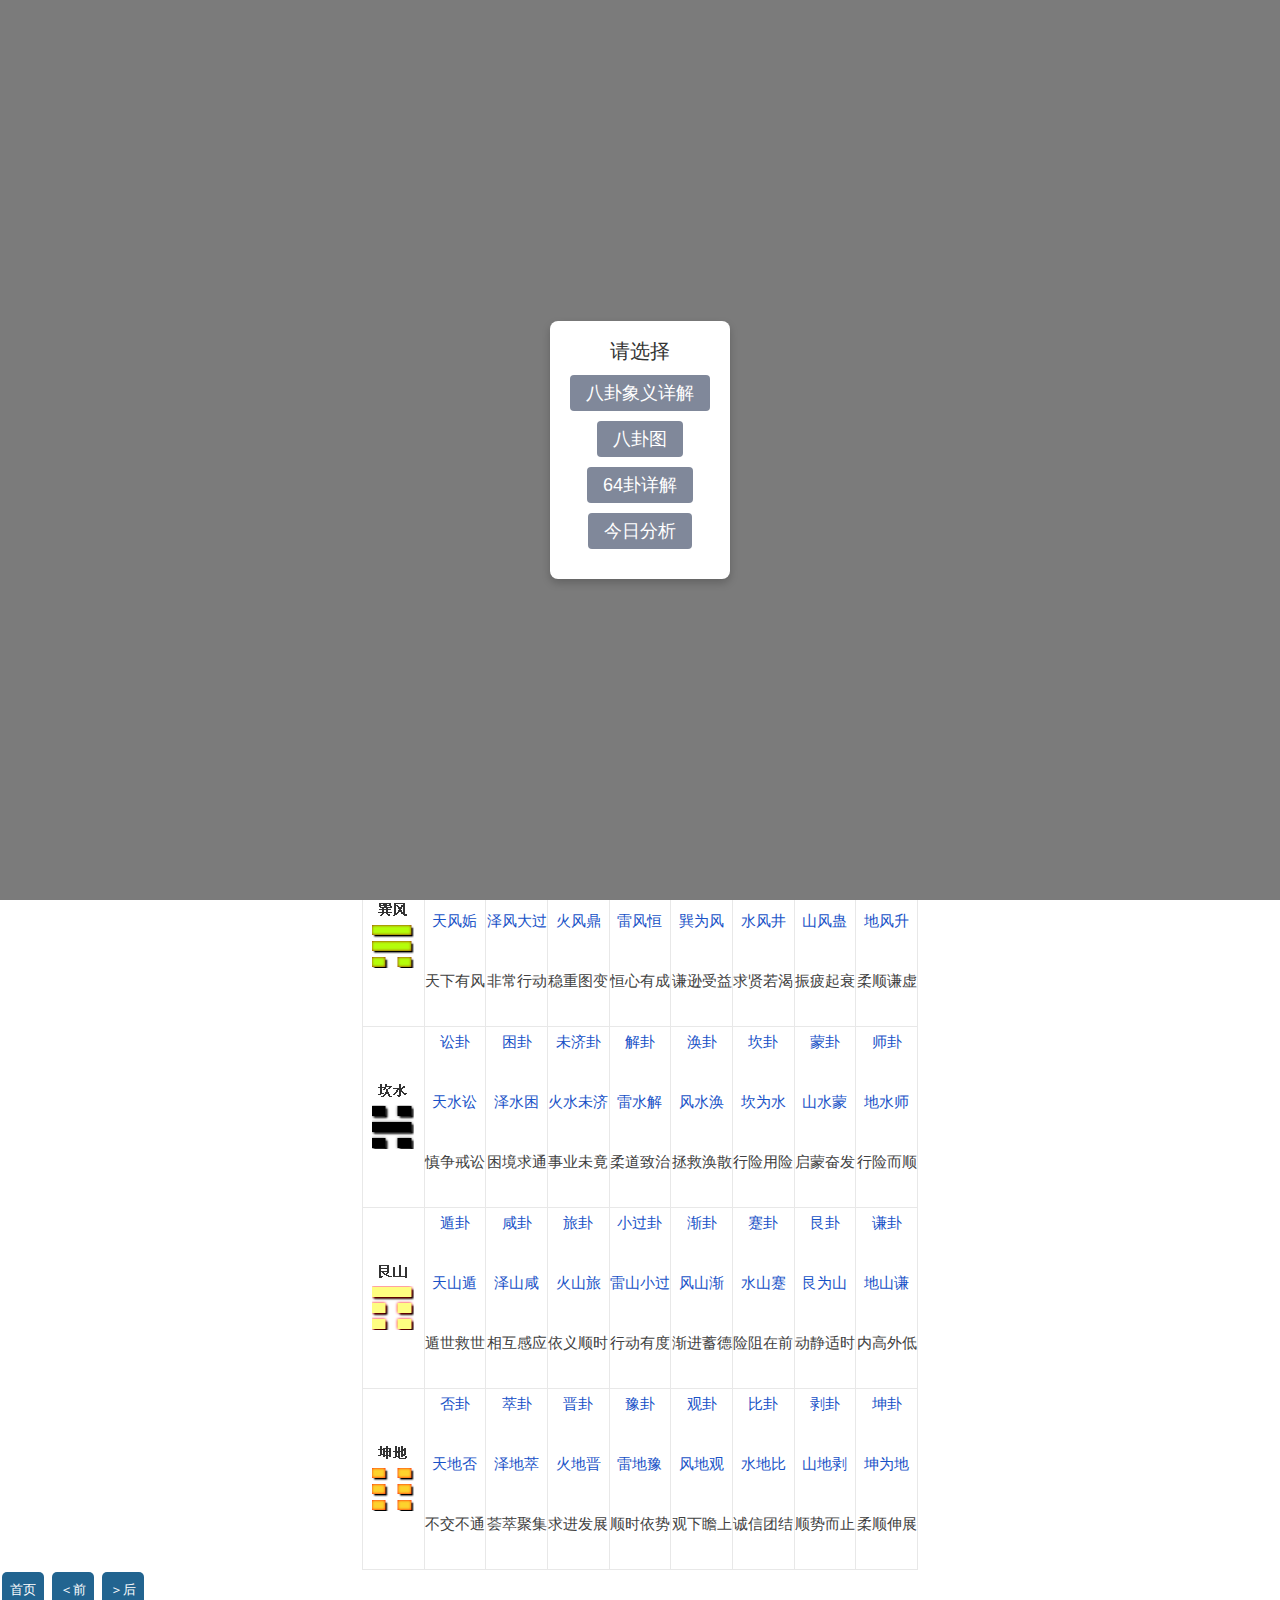
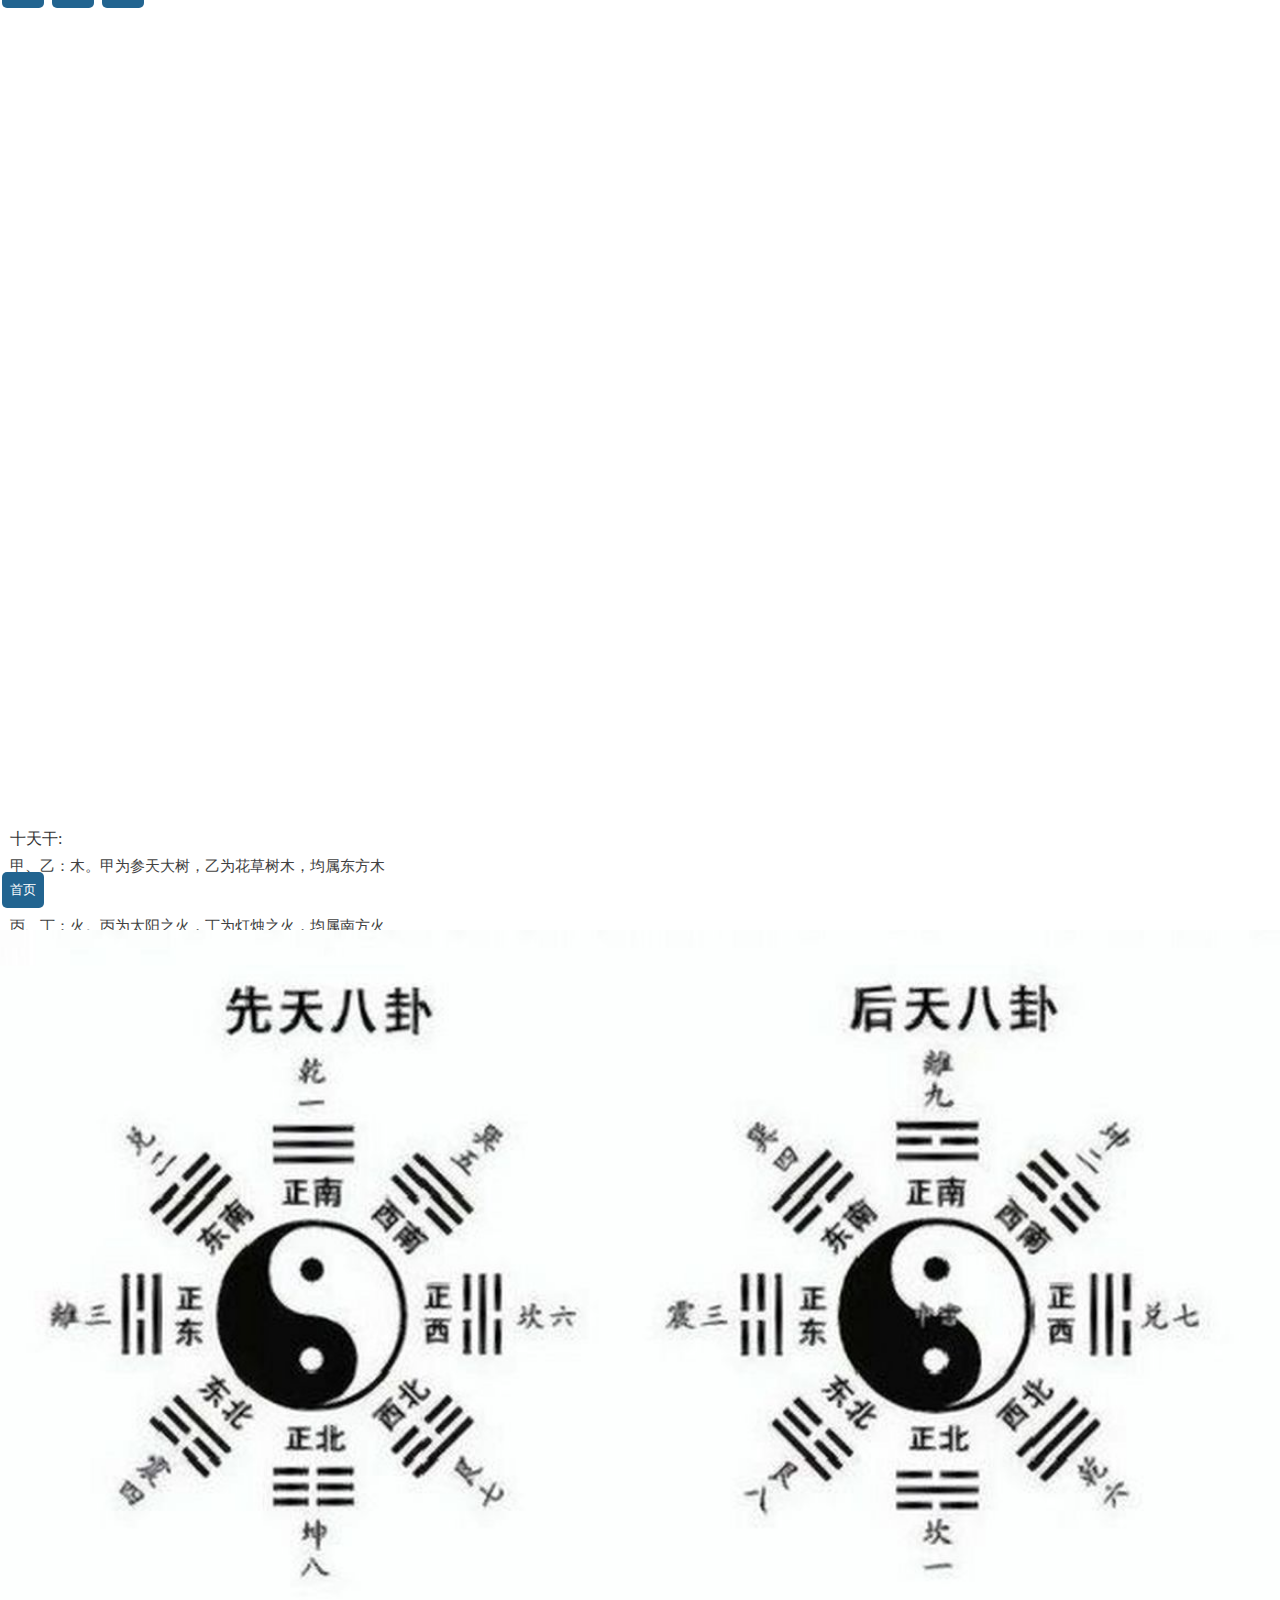
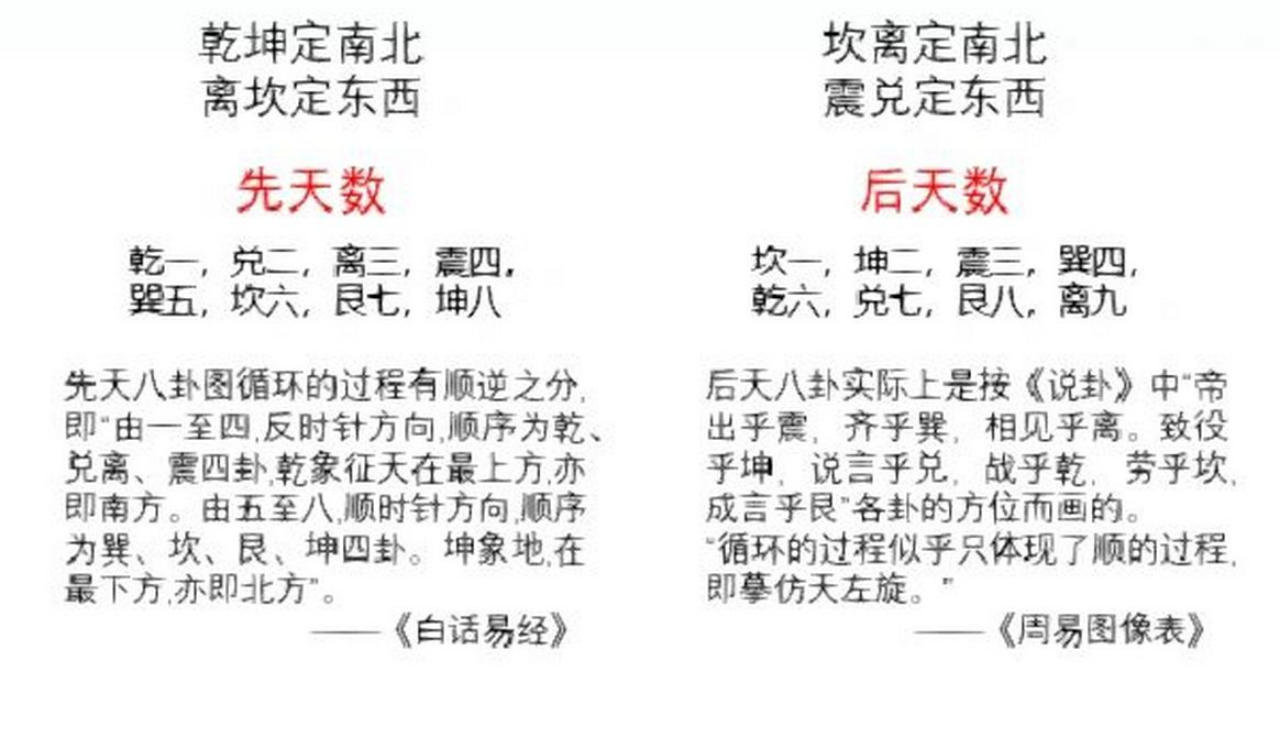
<file: html/index.html>
<!DOCTYPE html>
<html>

<head>
    <meta charset="UTF-8">
    <meta http-equiv="Cache-Control" content="no-cache, no-store, must-revalidate" />
    <meta http-equiv="Cache" content="no-cache">
    <meta http-equiv="Pragma" content="no-cache" />
    <meta http-equiv="Expires" content="0" />
    <meta name="viewport" content="width=device-width, initial-scale=1.0, maximum-scale=1.0, user-scalable=no">
    <title>关于</title>
    <style>
        iframe,
        #output {
            width: 50%;
            height: 90%;
        }

        #output {
            margin-left: 10px;
        }

        .wnl,
        .wnlwrap {
            width: 100%;
            height: 100%;
        }
    </style>
    <link href="../zhouyi.css" type="text/css" rel="stylesheet" />
    <link href="../style.css" type="text/css" rel="stylesheet" />
</head>

<body>
    <div class="begin">
        <div class="popup-container">
            <div class="popup" id="xuanze">
                <span>请选择</span>
                <button class="baguabtn" onclick="bagua()">八卦象义详解</button>
                <button class="baguabtn" onclick="topic()">八卦图</button>
                <button class="baguabtn" onclick="to64()">64卦详解</button>
                <button class="baguabtn" onclick="toWNL()">今日分析</button>
            </div>
        </div>
    </div>
    <div class="container">
        <div class="sinput">
            <button onclick="toIndex()">首页</button>
            <span class="font">请输入要查询的内容:</span><input type="text" id="search">
            <button onclick="toSearch()">查询</button>
        </div>
        <div id="baguaCon" class="flexCenter">
            <!-- //八卦 -->
            <div id="baguaList">

            </div>
            <div id="con">
                <div id="qian" class="guaCons">
                    <div>西北</div>
                    <p>先天方位：南方。</p>
                    <p>乾卦生体,则主公门中有喜益,或功名上有喜,或因官有财,或问讼得理,或有金宝之利,或有老人进财,或尊长惠送,或有官贵之喜。</p>
                    <p>乾卦克体,主有公事之忧,或门户这忧,或有财宝之失,或于金谷有损,或有怒于尊长,或得罪于贵人。</p>
                    <p><span id="GL0">乾卦含义</span></p>
                    <p><span
                            id="GL1">老成、激烈、活动、迈进、决断、威严、功勋、同一、统帅、摄政、老人、久德、行人、扩大、发光、率性、惩罚、愤怒、侵略、制裁、强制、冷酷、过份、轻视、压抑、灾难、跋扈、专利、独善、独霸、死丧等。</span>
                    </p>
                    <p><br></p>
                    <p><span
                            id="GL2">人物：代表上层人物、有领导地位的人、起决定作用的人、有权的人、富有者、当官的人、神、君王、圣人、君子、祖父、父亲、家长、军警、执法者、经济工作者、管钱的人、厂长经理。书记、一把手、名人、专家。若是过于傲慢跋扈不讲理者为恶人，而过于自谦者，则为乞丐、下人。</span>
                    </p>
                    <p><br></p>
                    <p><span id="GL3">性格：刚健勇猛、果敢决断、重义气、动而少静、有威严、昭明豁达、自尊、正直、勤勉、骄傲、霸道。</span></p>
                    <p><br></p>
                    <p><span id="GL4">人体：头部、胸部，大肠、肺、右足、右下腹、精液、男性升值器、身体健壮、体寒骨瘦之人。</span></p>
                    <p><br></p>
                    <p><span id="GL5">疾病：头面之疾、筋骨病、肺疾、骨病、寒症、硬性疾病、老病、急性病、变化异常之病、结肠病、便塞壅结。</span></p>
                    <p><br></p>
                    <p><span id="GL6">天象：太阳、晴、冰、雹、寒、凉。</span></p>
                    <p><br></p>
                    <p><span
                            id="GL7">物象：金、玉、珠宝、玛瑙、宝物玉器、高档用品、钱、钟表、镜子、眼镜、古董文物、神物、首饰、高级车辆、火车、飞机、水果瓜、珍珠、帽子、机器、实心金属制品、圆形物体、辛辣之物。</span>
                    </p>
                    <p><br></p>
                    <p><span id="GL8">动物：龙、马、天鹅、狮，象。</span></p>
                    <p><br></p>
                    <p><span id="GL9">场所：建筑物、皇宫、京城、都市、博物馆、寺院、名胜、古迹、政府机构、大会堂、广场、车站、弯曲的大道、郊野、远处、学校楼。</span></p>
                </div>
                <div id="dui" class="guaCons">
                    <div>正西</div>
                    <p>兑卦生体,有四方之财,或喜悦事,或有食物玉金货利之源,或商音之人或市口之人欣逢,或主宾之乐,或朋友讲习之事。</p>
                    <p>兑卦克体,不利西方,主口舌事之纷争。或带口人侵欺,或有毁折之患,或因饮食而生忧。生克不逢，则止以本卦而论之。</p>
                    <p>先天方位：东南。</p>
                    <p><span id="GL0">兑卦像意</span></p>
                    <p></p>
                    <p><span
                            id="GL1">说、雄辩、呈文、告知、服从，口舌、不足、不便、商量、音乐、信仰、破损、刑、破坏、右边的、言谈话语、议论、笑、骂、吵闹、叹息、毁谤、叫卖、仰视、魅力、爱欲、外软内坚实的事物，上面开口的器物、敞开的器物。</span>
                    </p>
                    <p><br></p>
                    <p><span
                            id="GL2">人物：可爱的女孩，奼女，朋友，以口为业的人（老师、教授、演讲者、解说员、翻译等）牙科医生、食品厂工人、饭店工人、金器加工者、秘书、**、非处女、妾、亲戚、和蔼可亲的人、撤娇的人、性魅力者、小人、媒人、刑官县令、副手、二把手、邻居、卫生清洁工、传达人员、服务员、话务员、歌唱者、演员、钢琴家、音乐家、娱乐场所人员、小丑、歌女、金融界人物、经销人员、失败者、破坏者。</span>
                    </p>
                    <p><br></p>
                    <p><span id="GL3">性格：温顺、善言、喜唱歌、活跃、温厚、重感情、感召力强、重义气、忧愁、喜悦、吵架、毁谤、拍马屁、卑劣、奉承、色情、亲热和乐、破坏性、口谗。</span>
                    </p>
                    <p><br></p>
                    <p><span id="GL4">人体：口、舌，肺、痰、涎、气管、口角、咽喉、颊骨、牙齿、右肋、肛门、右肩臂。</span></p>
                    <p><br></p>
                    <p><span
                            id="GL5">疾病：口、舌、喉、牙齿之疾、咳嗽、痰喘、胸部、肺部疾病、食欲不振、膀胱疾病、外伤、肛门疾病、性病、贫血、低血压、手术、金属刃具致伤，皮肤病、气管疾病、头部疾病、破相。</span>
                    </p>
                    <p><br></p>
                    <p><span id="GL6">动物：羊、豹、猿猴、兔子、箔泽中之物。</span></p>
                    <p><br></p>
                    <p><span id="GL7">天象：小雨、湿润天气、低气压、短期气象情况、新月、星星，露水。</span></p>
                    <p><br></p>
                    <p><span
                            id="GL8">物象：装饰金属制品、软的金属、废物、乐器、带口的器物、石榴、胡桃、饮食用具、食品，盛水用具、金属币、刀剑、剪刀、玩具、开口瓶罐、破损物、欠缺物、修理品、无头物、垃圾箱、成形器皿、各种表类。</span>
                    </p>
                    <p><br></p>
                    <p><span
                            id="GL9">场所、建筑物：饮食店、饭馆、门口、路口、垃圾站、废墟、井坑、旧屋宅、洞穴、巢穴、岩穴、泉台、山坑、山口、演出厅、工会、公关部、交谊所。池沼地、池沼、坑洼地、洼地、水井、浅沟、湖泊地潭、溜冰场、游乐园会议厅、音乐厅。</span>
                    </p>
                </div>
                <div id="li" class="guaCons">
                    <div>正南</div>
                    <p>先天方位：东方。</p>
                    <p>离卦生体,主有南方之财,或有文书之喜,或有炉冶场之利,或因火姓人而得财。</p>
                    <p>离卦克体,主文书之忧,或失火之惊,或有南方之忧,或火人相害。</p>
                    <p><span id="GL0">离卦</span></p>
                    <p><span
                            id="GL0">华丽、鲜艳、文明、礼节、明察、磊落、发现、扩张、蔓延、外强、中干、焦躁、撒谎、干枯、枯燥、明、进升、煽动、排斥、抗拒、否定、批判、流行、检举、侦察、轻浮、显示、自满、甜言蜜语、抗上、依附、空虚等。</span>
                    </p>
                    <p><span
                            id="GL1">人物：中女、文人、大腹人、目疾人、戴头盔者、兵。性格：聪明好学、知书达理、内心空虚、爱好字画和文章、性急、易冲动、孝敬、重礼、好美、虚心处事、有依靠性、邪恶。人体：眼目、心脏、视力、红血球、血液、乳房、上焦、头面、喉、小肠。</span>
                    </p>
                    <p><span
                            id="GL2">疾病：眼病、视力疾病、心脏病、火烧伤、烫伤、放射性疾病、乳腺疾病、发热、炎症、血液病、妇科病。囊肿扩散性病疾、肥大症（前列腺肥大，增生、乳腺增生、心脏肥大）、血压疾病。</span>
                    </p>
                    <p><span id="GL3">天象：晴天、热天、酷暑、烈日、干旱、丽日、彩虹、云霞、闪电。</span></p>
                    <p><span id="GL4">动物：金鱼、热带鱼、“变色龙”、虾、蟹、贝类、龟、鳖、雉、孔雀、凤凰、美丽的羽毛类鸟禽、荧火虫、硬壳虫。</span></p>
                    <p><span
                            id="GL5">物象：火柴、打火机、锅炉、电动机、发动机、空船、玻璃门窗、火车厢、电车、轿车、火焰喷射器、燃烧弹、焊枪、干肉、果脯、煎炒、烧烤物品、液化气灶、文学艺术、美术字画、文科、证券、信、合同、花、鲜艳物品、旗帜、广告、奖状、电话、电报、烤箱、笼子、瓶罐、网袋、医科、文件、文章、书报杂志、舆图课本、文书印章、证件、花衣服。</span>
                    </p>
                    <p><span
                            id="GL6">场所、建筑物：火山、喷火口、火灾场地、朝阳的土地、名胜地、圣地、教堂、殿堂、大会堂、学校、博物馆、展览馆、影剧院、证券交易所、银行、图书馆、字画店、电厂、阳台、部队、军营、派出所、公安局、法院、检察院、窑炉、冶炼厂、仓库、空房屋、桥梁、立交桥、肩舆、棚子、火车站、电车站、监视塔、电视台、广告塔（牌）、印刷厂、病院、放射科、检验科、厨房、华丽的大厅、猎场、钓鱼场所。</span>
                    </p>
                </div>
                <div id="zhen" class="guaCons">
                    <div>正东</div>
                    <p>先天方位：东北。</p>
                    <p>震卦生体，则主山林之益，或因山林得财,或进东方之财,或动中有喜，或有林货交易之利，或因草木姓氏人称心。</p>
                    <p>震卦克体,主有虚惊,常多恐惧,或身心不能安静,或家宝见妖灾,或草木姓氏人相侵,或于山林有所失。</p>
                    <p><span id="GL0">震卦</span></p>
                    <p><span id="GL1">震卦初爻为阳爻，二、三爻为阴爻，其数四，五行属木，居东方，色碧青。“震为雷，为龙。为玄黄。为青、为大途大马路、为宗子、为决断躁动、为小青竹、为芦苇；其于马也、为善鸣、，其于稼也、为反生
                            果实在下如为花生等 其究为健。”</span></p>
                    <p><br></p>
                    <p><span
                            id="GL2">震卦两阴爻在上，一阳爻在下，表示一种向上、向外发展的趋势。震为动、为雷。阴在上，有动荡不己的样子，为龙。天玄地黄，震，乾坤始交，故为黑黄色。一阳在下，二阴在上，故有大道之象。一阳在下专静而动，故为专。阳爻动于初，锐利进取，故决断躁动。震为青绿色，故为小青竹。芦苇上于虚，下茎实，象震阳在下，阴在上之象。动，马善动善鸣，为弁足。震阳刚，燥动，故健。初阳在下，故象花生，洋芋、地瓜之土中物。由此可知所有事物都是按卦象、爻象、爻位及卦之性来类比的。</span>
                    </p>
                    <p><br></p>
                    <p><span id="GL3">此外，震卦还有如下象意：</span></p>
                    <p><br></p>
                    <p><span
                            id="GL4">上升、进步、出发、兴起、新生、勇敢、高、功名大、仁慈、追求、勤思、影响广、意气风发、好动、愤怒、惊恐、虚惊、粗心、轻举妄动、性急、冲突、夸大无礼、行走、出征、响动、高声等事物。</span>
                    </p>
                    <p><br></p>
                    <p><span id="GL5">震卦之具体类象</span></p>
                    <p><span id="GL6">人物：长男、大男、乘务员、指挥员、行政人员。</span></p>
                    <p><br></p>
                    <p><span id="GL7">性格：动而少静。勤奋、有才干。好动。仁慈直爽，性急易怒、脾气大、心烦急躁、急躁、倔犟、自尊心强、虚惊。</span></p>
                    <p><br></p>
                    <p><span id="GL8">人体：足、腿部、肝脏、神经、筋、左肋、右肩臂、头发。</span></p>
                    <p><br></p>
                    <p><span
                            id="GL9">疾病：足疾、肝经之疾、肝火旺、肝炎、精神病、狂躁病、多动症、神经衰弱、歇斯底理症、羊癫病、神经过敏、惊吓病、妇科病、疼痛性症状、剧烈性症状、咳嗽、声带咽喉病症。</span>
                    </p>
                    <p><br></p>
                    <p><span id="GL10">天象：雷、雷雨、雷鸣、地震、火山喷发。</span></p>
                    <p><br></p>
                    <p><span id="GL11">动物：龙、蛇、鹰、善鸣弁足之马，善鸣之鸟、蜂、百虫、鹤鹄。</span></p>
                    <p><br></p>
                    <p><span
                            id="GL12">物象：树木、竹子、鲜花、蔬菜、多节物、嫩芽、青绿色物、茶货，鞭炮、乐器音响、广播电话、行走的车类、火箭、飞机、飞船、大炮枪剑武器、裙、裤、蹄、鲜肉、闹钟。</span>
                    </p>
                    <p><br></p>
                    <p><span
                            id="GL13">场所、建筑物：山林野地、林区、东向屋舍、茶地、菜市场、地震源、火山口、演奏会场、广播电台、邮电局、音像电器乐器店、歌舞厅、音乐茶座、杂技场、花店、闹市、噪声大之场所、喧哗地、游乐场所、大道、机场、发射场、邮购场、战场、军警公安部分、营房、戎行、车场、车站。</span>
                    </p>
                </div>
                <div id="xun" class="guaCons">
                    <div>东南方</div>
                    <p>先天方位：西南</p>
                    <p>巽卦生体,亦主山林之益,或因山林得财,或于东南得财,或因草木姓人而进利,或以茶果得利,或有果菜蔬之喜。</p>
                    <p>巽卦克体,亦有草木姓人相害,或于山林上生忧。谋事,乃东南方之人;处家、忌阴人小口之厄。</p>
                    <p><span id="GL0">巽卦</span></p>
                    <p><span
                            id="GL1">巽卦初爻为阴爻，二阳爻在上，其数五，五行属木、东南方，色白。“巽为木，为风、为长女、为绳直、为工、为白、为长、为高、为进退、为木果、为实；其于人也，为寡发、为多白眼、为利市三倍，其究为躁卦。”</span>
                    </p>
                    <p><br></p>
                    <p><span
                            id="GL2">巽卦一阴爻在下，有一种深入地下，向内发展的趋势,表示一种飞舞而有渗入渗出性的事物。巽为木为风，树木根善伸入地下，针大的眼斗大的风，风无孔不入，故巽为入。木又称为曲直，木匠用黑线绳取直制木，故巽为绳直，为工作工匠。风无色无味，在高空中飘拂，来往不定，故巽为高为白。为进退为不果为臭。巽二阳一阴，阳多阴少，故为头发稀少，额宽大，眼白多。巽由乾卦初爻变阴而来，乾为金玉，故作生意能获三倍巨利。巽为震的旁通卦（怎么说旁通卦不就是错卦嘛），震阳决躁，故为躁卦。</span>
                    </p>
                    <p><br></p>
                    <p><span id="GL3">此外，由巽卦卦象、爻象、爻位还可悟出如下象意：</span></p>
                    <p><br></p>
                    <p><span
                            id="GL4">基础不稳、直爽、涣散、清洁干净、整洁、附和、传达、营业生意、繁荣昌盛、交流、新鲜、言语、书信、教令、喜报、号召、举荐、奔波、薄情、悭吝、幻觉、忙碌、轻浮、扫荡、忧疑、烦躁、胆略魄力、多欲、权谋、术数等。</span>
                    </p>
                    <p><br></p>
                    <p><span id="GL5">巽卦之具体类象</span></p>
                    <p><span
                            id="GL6">人物：长女、处女、寡妇、僧尼、仙道之人、气功师、练功者、商人、教师、医生、技术人员、教室、手艺人、科技工作者、作家、宗教人员、设计师、公关交际人员、文秀之人、造谣者、传令者、外刚内柔、优柔寡断之人、额阔、头发细直而少者、下肢无力者。</span>
                    </p>
                    <p><br></p>
                    <p><span id="GL7">性格：柔和、细心、责任心强、反复无定未定断、心志不定、仁慈直爽、多欲、薄情、极爱清洁、迷惑、说谎。</span></p>
                    <p><br></p>
                    <p><span id="GL8">人体：头发、神经、气管、胆经、肱股、呼吸器官、食道、肠道、左肩、淋巴系统、血管。</span></p>
                    <p><br></p>
                    <p><span
                            id="GL9">疾病：胆疾、股肱之疾、中风、肠疾胀气、伤风、感冒、受凤、风湿、传染、坐骨神经痛、神经痛、神经炎、寒痹症、抽筋、胯股病、支气管炎、哮喘、左肩痛、淋巴疾病、优郁症、血管症。病情不稳定。</span>
                    </p>
                    <p><br></p>
                    <p><span id="GL10">天象：刮风、各种大风，高空带长条的云。</span></p>
                    <p><br></p>
                    <p><span id="GL11">动物：鸡鸭鹅，羽禽、山林禽虫、蚯蚓等地虫、蛇、蝴蝶、靖蜒、带鱼、鳗鱼、鳝鱼、等细长鱼类、虎、猫、斑马等条纹之兽、勇猛带响声之兽。</span></p>
                    <p><br></p>
                    <p><span
                            id="GL12">物象：木材、木制品、纤维品、丝线、绳索、麻、扇、邮件、旗秆、长条桌柜、床、标枪、笔、管形物、刀斧类、薄的器物、裤带、桑帛、气球、气艇、帆船、赛艇、飞机、飞船、救生圈、草木之香、有香味之花草树木、香料、草药、蚊香、花草、柴薪、竹、枝叶、海带、柳、羽毛、风机、干燥机等。</span>
                    </p>
                    <p><br></p>
                    <p><span id="GL13">场所、建筑物：竹林草原</span></p>
                </div>
                <div id="kan" class="guaCons">
                    <div>正北</div>
                    <p>先天方位：西方。</p>
                    <p>坎卦生体,有北方之喜,或受北方之财,或水边人进利,或因点水人称心,或有因鱼盐酒货文书交易之利,或有馈送鱼盐酒之喜。</p>
                    <p>坎卦克体,主有险陷之事,或寇盗之忧,或失意于水边人,或生灾于酒后,或点水人相害,或北方人见殃。</p>
                    <p><span id="GL0">坎卦</span></p>
                    <p><span
                            id="GL1">坎卦阳爻居中，上下各为阴爻，五行属水居北方，色黑。“坎为水，为沟渎、为隐伏、为矫柔、为弓轮，其于人也“为忧、为心痛、为耳痛为血疾、为床。其于马也，为美脊，为下首、为薄蹄、为曳；其于舆也，为通、为月、为盗；其于木也，为坚多心。”</span>
                    </p>
                    <p><br></p>
                    <p><span
                            id="GL2">坎卦阳爻居中，阴爻在上下，则外柔内刚，四面向中心性发展的趋势。坎为水，无处不流不渗入，成为沟渎、隐伏、险陷、心痛的现象。水能任意曲直矫柔、弯弓车轮为矫柔所成，坎又为车象、故为弓轮。坎为耳、心痛则耳痛。坎为水、血为水为红色，故为血卦。坎从乾卦变化来，乾为大赤，故坎为赤。乾为马，坎得乾中爻来，坎阳在中为脊背，阳为美，故为美脊。阴爻在上，所以为下首，阴爻在下，所以为薄蹄。水擦地而行，故为曳。对于车来说；坎为沟渎为险陷，故多凶。水流通畅，故坎为通。坎中满，又水寒故为月之象，为险陷，为盗贼。对于木来说，则内阳刚在中，故有坚硬木心之象。</span>
                    </p>
                    <p><br></p>
                    <p><span id="GL3">另外，坎卦还有如下象意：</span></p>
                    <p><br></p>
                    <p><span
                            id="GL4">聪明、智慧、善谋、有主张、坚持不懈、以柔胜刚、心劳碌、曲折坎坷、漂泊多变、暗昧不变、灾难患病、哭泣、涕凄、欺诈桀黠、疑虑多心、阴冷会聚、算计、淫欲、讼狱、狼毒、破坏、罪恶、进入、接纳、险、疾、难、法律、流血、酒。</span>
                    </p>
                    <p><br></p>
                    <p><span id="GL5">坎卦之具体类象</span></p>
                    <p><span id="GL6"><span>人物：中男、江湖之人、船上工作人员、思想家、发明家、数学家、书法家、<a target="_blank" class="h__"
                                    href="/search.aspx"
                                    rel="h__">心理学</a>家、安全保安人员、自来水公司工人、劳苦者、劳务者、印刷工人、贫困者、水货商、冒险者、酒鬼病人、多情轻浮者、右获者、诈骗者、有犯罪历史者、失败破产者、中毒者、*妇、受灾者、流亡者。</span></span>
                    </p>
                    <p><br></p>
                    <p><span id="GL7">性格：外柔和内刚厉、善谋多智、多欲。喜算计、追求时尚、多心计、阴险卑鄙、城府深、*诈、捧上压下、做事自有主见或是趁波逐浪。</span></p>
                    <p><br></p>
                    <p><span id="GL8">人体：肾脏、膀胱、泌尿系统、性器官、血液、血液循环系统、耳、背、腰、背脊骨。</span></p>
                    <p><br></p>
                    <p><span
                            id="GL9">疾病：肾、膀胱、泌尿系统疾病、肾冷、水泻、消渴症、血液病、出血症、兔疫系统疾病、性病、遗精、阳萎、升值器疾病、中毒、病毒性疾病、耳痛、腰背疾病、心脏病、水肿病。</span>
                    </p>
                    <p><br></p>
                    <p><span id="GL10">天象：雨、雪、霜、露、严寒、阴湿、满月、积雨云、半夜、水灾。</span></p>
                    <p><br></p>
                    <p><span id="GL11">动物：猪、鱼、水中物、水鸟、鼠、四足动物、脊椎动物、驾辕之马。</span></p>
                    <p><br></p>
                    <p><span
                            id="GL12">物象：带核之物、桃杏李梅果实、油酒醋、饮料、脂肪、液体物质、染料、涂料、药品毒物、酒具、水车、车、车轮、弓箭、法律法则经典、刑具、冷藏设备、供排水设备、海味、淹藏物、潜艇、计算机、磁盘、录音录相带、激光视盘、黑色物</span>
                    </p>
                </div>
                <div id="gen" class="guaCons">
                    <div>东北</div>
                    <p>先天方位：西北。</p>
                    <p>艮卦生体,有东北方之财,或山田之喜;或因山林田土获财,或得宫音带土姓人之财。物当安稳,事有始终。</p>
                    <p>艮卦克体,诸事多违,百谋中阻。或有山林田土之失，或带土人相侵,防东北方之祸害,或忧坟墓不当。</p>
                    <p><span id="GL0">艮卦</span></p>
                    <p><span
                            id="GL0">禁止、阻滞、阻挡、静止、慎守、标准、独立、转变、转折、讼狱、笃实、消亡、叮咛、等待、厚重、表皮背、至少、顶多界限、抑止、珍固、安居、沉着、冷静、更替、隐藏、固执、主观、率性、“分水岭”、重新开始。</span>
                    </p>
                    <p><span id="GL1">人物：小儿子、门卫、领头的。</span></p>
                    <p><span id="GL2">性格：憨厚、安静、笃实、守旧、固执、老实、取信用、迟滞、审慎、乖戾。</span></p>
                    <p><span id="GL3">人体：鼻、背、手背、指关节、骨、脾、趾、皮、手、脚背、膝关节、肘关节、左足、颧骨、乳房。</span></p>
                    <p><span id="GL4"><span>疾病：手脚背之疾、麻痹病、关节病、手指疾、肿瘤、结石、消化系统病、气血不通症、脾胃病、不食虚胀、<a target="_blank"
                                    class="h__" href="/search.aspx" rel="h__">鼻炎</a>、血液循环不定。</span></span></p>
                    <p><span id="GL5">天象：有云无雨、多云间阴、山风雾气、气候转折点。</span></p>
                    <p><span id="GL6">动物：爬虫类、昆虫、家畜，有尾动物，有牙、有角的动物，狗、鼠、狼、熊等百兽，喜鹊、骛鸽等能喙之物。</span></p>
                    <p><span
                            id="GL7">物象：柜台、磁器，伞，鞋、钱袋、列车、金库、宅兆、土堆、山坡、座位、屏风、岩石、石块、门板，凳子、床、柜子、桌子、碑、硬木、硬的果皮、土坑、手套、门坎、墙壁、门路、药。</span>
                    </p>
                    <p><span
                            id="GL8">场所、建筑物：小路、矿山、采石场、阁、房屋、门闩、贮藏室、宗庙、洞堂、帐蓬、城壁、山、土包、土墩、假山、丘陵、宅兆、堤坝、交*点、最高点、境界、山路、围墙、大楼、仓库、银行、车站、岗位、监狱。</span>
                    </p>
                </div>
                <div id="kun" class="guaCons">
                    <div>西南</div>
                    <p>先天方位：北。</p>
                    <p>坤卦生体,主有田土之喜,或有田土进财,或得乡人之益,或得阴人之利,或有果谷之进,或有布帛之喜。</p>
                    <p>坤卦克体,主有田土之忧,或于田土有损,或有阴人之侵,或有小人之害,或失布帛之财,或丧谷粟之利。</p>
                    <p><span id="GL0">坤卦之具体类象</span></p>
                    <p><span
                            id="GL1">人物：皇妃、臣子、国民大众、祖母、老母、后母、妻子、女主人、妇女、阴气盛之人、忠厚之人、大腹之人、农民俗子、小气者、消极者、胆怯者、房地产者、泥瓦工、小人、尸体。</span>
                    </p>
                    <p><br></p>
                    <p><span id="GL2">性格：为多重性格，温厚柔顺，恭敬谦让，珍节、俭约、取信老实、吝啬、懦弱、卑*狭小、感情暧昧，虚耗嫌恶、固执迟钝、邪恶。</span></p>
                    <p><br></p>
                    <p><span id="GL3">人体：腹部、胃、消化器、肉、右肩。</span></p>
                    <p><br></p>
                    <p><span id="GL4">疾病：腹部、肠胃、消化道之疾、饮食停滞、湿重浮肿、皮肤、肌肤病、湿疹、疣、晕病、中气虚弱、劳累疲乏、慢性病、癌症。</span></p>
                    <p><br></p>
                    <p><span id="GL5">天象：云、阴天、雾气、露、湿润气候、低气压。</span></p>
                    <p><br></p>
                    <p><span id="GL6">动物：牛、母马、百禽、雌性百兽、地下虫类、猫类等夜行动物。</span></p>
                    <p><br></p>
                    <p><span
                            id="GL7">物象：城市居民、国邦、田、土、窖、方形物、柔软之物、布帛丝棉、衣服被褥、妇女用品、文章、书报、纸张、箱包袋子、肩舆大车、车轮、土中之物、陶器制品、石灰水泥、砖砂、五谷杂粮、牛肉野味、甘美之物、柄把。</span>
                    </p>
                    <p><br></p>
                    <p><span
                            id="GL8">场所、建筑物：国郡城廓、乡村田野、平原平地、郊外、牧场、庄稼地、原籍、老家故乡、操坪广场空地。平房农舍、旧屋粮库、贮藏室、农贸市场、市场、肉类加工厂、鸡窝猪舍兔笼等。</span>
                    </p>
                </div>
            </div>
        </div>
    </div>
    <div class="zhlist">
        <button onclick="toIndex()">首页</button>
        <table class="gualist">
            <tbody>
                <tr>
                    <td><img src="../img/zh.png" title="上下卦" height="72" width="50"></td>
                    <td><img src="../img/qian.png" title="乾天" height="72" width="50"></td>
                    <td><img src="../img/dui.png" title="兑泽" height="72" width="50"></td>
                    <td><img src="../img/li.png" title="离火" height="72" width="50"></td>
                    <td><img src="../img/zhen.png" title="震雷" height="72" width="50"></td>
                    <td><img src="../img/xun.png" title="巽风" height="72" width="50"></td>
                    <td><img src="../img/kan.png" title="坎水" height="72" width="50"></td>
                    <td><img src="../img/geng.png" title="艮山" height="72" width="50"></td>
                    <td class="noBBorder"><img src="../img/kun.png" title="坤地" height="72" width="50"></td>
                </tr>
                <tr>
                    <td><img src="../img/qian.png" title="乾天" height="72" width="50"></td>
                    <td>
                        <p><a target="_blank" href="https://m.zhouyi.cc/zhouyi/yijing64/4103.html">乾卦</a></p>
                        <p><a target="_blank" href="./to64Video.html?na=乾">乾为天</a></p>
                        <p>刚健中正</p>
                    </td>
                    <td>
                        <p><a target="_blank" href="https://m.zhouyi.cc/zhouyi/yijing64/4183.html">夬卦</a></p>
                        <p><a target="_blank" href="./to64Video.html?na=泽天夬">泽天夬</a></p>
                        <p>决而能和</p>
                    </td>
                    <td>
                        <p><a target="_blank" href="https://m.zhouyi.cc/zhouyi/yijing64/4141.html">大有卦</a></p>
                        <p><a target="_blank" href="./to64Video.html?na=火天大有">火天大有</a></p>
                        <p>顺天依时</p>
                    </td>
                    <td>
                        <p><a target="_blank" href="https://m.zhouyi.cc/zhouyi/yijing64/4173.html">大壮卦</a></p>
                        <p><a target="_blank" href="./to64Video.html?na=雷天大壮">雷天大壮</a></p>
                        <p>壮勿妄动</p>
                    </td>
                    <td>
                        <p><a target="_blank" href="https://m.zhouyi.cc/zhouyi/yijing64/4112.html">小畜卦</a></p>
                        <p><a target="_blank" href="./to64Video.html?na=风天小畜">风天小畜</a></p>
                        <p>蓄养待进</p>
                    </td>
                    <td>
                        <p><a target="_blank" href="https://m.zhouyi.cc/zhouyi/yijing64/4108.html">需卦</a></p>
                        <p><a target="_blank" href="./to64Video.html?na=水天需">水天需</a></p>
                        <p>守正待机</p>
                    </td>
                    <td>
                        <p><a target="_blank" href="https://m.zhouyi.cc/zhouyi/yijing64/4159.html">大畜卦</a></p>
                        <p><a target="_blank" href="./to64Video.html?na=山天大畜">山天大畜</a></p>
                        <p>止而不止</p>
                    </td>
                    <td class="noBBorder">
                        <p><a target="_blank" href="https://m.zhouyi.cc/zhouyi/yijing64/4126.html">泰卦</a></p>
                        <p><a target="_blank" href="./to64Video.html?na=地天泰">地天泰</a></p>
                        <p>应时而变</p>
                    </td>
                </tr>
                <tr>
                    <td><img src="../img/dui.png" title="兑泽" height="72" width="50"></td>
                    <td>
                        <p><a target="_blank" href="https://m.zhouyi.cc/zhouyi/yijing64/4113.html">履卦</a></p>
                        <p><a target="_blank" href="./to64Video.html?na=天泽履">天泽履</a></p>
                        <p>脚踏实地</p>
                    </td>
                    <td>
                        <p><a target="_blank" href="https://m.zhouyi.cc/zhouyi/yijing64/4200.html">兑卦</a></p>
                        <p><a target="_blank" href="./to64Video.html?na=兑">兑为泽</a></p>
                        <p>刚内柔外</p>
                    </td>
                    <td>
                        <p><a target="_blank" href="https://m.zhouyi.cc/zhouyi/yijing64/4177.html">睽卦</a></p>
                        <p><a target="_blank" href="./to64Video.html?na=火泽睽">火泽睽</a></p>
                        <p>异中求同</p>
                    </td>
                    <td>
                        <p><a target="_blank" href="https://m.zhouyi.cc/zhouyi/yijing64/4195.html">归妹卦</a></p>
                        <p><a target="_blank" href="./to64Video.html?na=雷泽归妹">雷泽归妹</a></p>
                        <p>立家兴业</p>
                    </td>
                    <td>
                        <p><a target="_blank" href="https://m.zhouyi.cc/zhouyi/yijing64/4255.html">中孚卦</a></p>
                        <p><a target="_blank" href="./to64Video.html?na=风泽中孚">风泽中孚</a></p>
                        <p>诚信立身</p>
                    </td>
                    <td>
                        <p><a target="_blank" href="https://m.zhouyi.cc/zhouyi/yijing64/4244.html">节卦</a></p>
                        <p><a target="_blank" href="./to64Video.html?na=水泽节">水泽节</a></p>
                        <p>万物有节</p>
                    </td>
                    <td>
                        <p><a target="_blank" href="https://m.zhouyi.cc/zhouyi/yijing64/4181.html">损卦</a></p>
                        <p><a target="_blank" href="./to64Video.html?na=山泽损">山泽损</a></p>
                        <p>损益制衡</p>
                    </td>
                    <td class="noBBorder">
                        <p><a target="_blank" href="https://m.zhouyi.cc/zhouyi/yijing64/4146.html">临卦</a></p>
                        <p><a target="_blank" href="./to64Video.html?na=地泽临">地泽临</a></p>
                        <p>教民保民</p>
                    </td>
                </tr>
                <tr>
                    <td><img src="../img/li.png" title="离火" height="72" width="50"></td>
                    <td>
                        <p><a target="_blank" href="https://m.zhouyi.cc/zhouyi/yijing64/4140.html">同人卦</a></p>
                        <p><a target="_blank" href="./to64Video.html?na=天火同人">天火同人</a></p>
                        <p>上下和同</p>
                    </td>
                    <td>
                        <p><a target="_blank" href="https://m.zhouyi.cc/zhouyi/yijing64/4189.html">革卦</a></p>
                        <p><a target="_blank" href="./to64Video.html?na=泽火革">泽火革</a></p>
                        <p>顺天应人</p>
                    </td>
                    <td>
                        <p><a target="_blank" href="https://m.zhouyi.cc/zhouyi/yijing64/4169.html">离卦</a></p>
                        <p><a target="_blank" href="./to64Video.html?na=离">离为火</a></p>
                        <p>附和依托</p>
                    </td>
                    <td>
                        <p><a target="_blank" href="https://m.zhouyi.cc/zhouyi/yijing64/4196.html">丰卦</a></p>
                        <p><a target="_blank" href="./to64Video.html?na=雷火丰">雷火丰</a></p>
                        <p>日中则斜</p>
                    </td>
                    <td>
                        <p><a target="_blank" href="https://m.zhouyi.cc/zhouyi/yijing64/4176.html">家人卦</a></p>
                        <p><a target="_blank" href="./to64Video.html?na=风火家人">风火家人</a></p>
                        <p>诚威治业</p>
                    </td>
                    <td>
                        <p><a target="_blank" href="https://m.zhouyi.cc/zhouyi/yijing64/4257.html">既济卦</a></p>
                        <p><a target="_blank" href="./to64Video.html?na=水火既济">水火既济</a></p>
                        <p>盛极将衰</p>
                    </td>
                    <td>
                        <p><a target="_blank" href="https://m.zhouyi.cc/zhouyi/yijing64/4149.html">贲卦</a></p>
                        <p><a target="_blank" href="./to64Video.html?na=山火贲">山火贲</a></p>
                        <p>饰外扬质</p>
                    </td>
                    <td class="noBBorder">
                        <p><a target="_blank" href="https://m.zhouyi.cc/zhouyi/yijing64/4175.html">明夷卦</a></p>
                        <p><a target="_blank" href="./to64Video.html?na=地火明夷">地火明夷</a></p>
                        <p>晦而转明</p>
                    </td>
                </tr>
                <tr>
                    <td><img src="../img/zhen.png" title="震雷" height="72" width="50"></td>
                    <td>
                        <p><a target="_blank" href="https://m.zhouyi.cc/zhouyi/yijing64/4153.html">无妄卦</a></p>
                        <p><a target="_blank" href="./to64Video.html?na=天雷无妄">天雷无妄</a></p>
                        <p>无妄而得</p>
                    </td>
                    <td>
                        <p><a target="_blank" href="https://m.zhouyi.cc/zhouyi/yijing64/4144.html">随卦</a></p>
                        <p><a target="_blank" href="./to64Video.html?na=泽雷随">泽雷随</a></p>
                        <p>随时变通</p>
                    </td>
                    <td>
                        <p><a target="_blank" href="https://m.zhouyi.cc/zhouyi/yijing64/4148.html">噬嗑卦</a></p>
                        <p><a target="_blank" href="./to64Video.html?na=火雷噬嗑">火雷噬嗑</a></p>
                        <p>刚柔相济</p>
                    </td>
                    <td>
                        <p><a target="_blank" href="https://m.zhouyi.cc/zhouyi/yijing64/4192.html">震卦</a></p>
                        <p><a target="_blank" href="./to64Video.html?na=震">震为雷</a></p>
                        <p>临危不乱</p>
                    </td>
                    <td>
                        <p><a target="_blank" href="https://m.zhouyi.cc/zhouyi/yijing64/4182.html">益卦</a></p>
                        <p><a target="_blank" href="./to64Video.html?na=风雷益">风雷益</a></p>
                        <p>损上益下</p>
                    </td>
                    <td>
                        <p><a target="_blank" href="https://m.zhouyi.cc/zhouyi/yijing64/4106.html">屯卦</a></p>
                        <p><a target="_blank" href="./to64Video.html?na=水雷屯">水雷屯</a></p>
                        <p>起始维艰</p>
                    </td>
                    <td>
                        <p><a target="_blank" href="https://m.zhouyi.cc/zhouyi/yijing64/4164.html">颐卦</a></p>
                        <p><a target="_blank" href="./to64Video.html?na=山雷颐">山雷颐</a></p>
                        <p>纯正以养</p>
                    </td>
                    <td class="noBBorder">
                        <p><a target="_blank" href="https://m.zhouyi.cc/zhouyi/yijing64/4152.html">复卦</a></p>
                        <p><a target="_blank" href="./to64Video.html?na=地雷复">地雷复</a></p>
                        <p>寓动于顺</p>
                    </td>
                </tr>
                <tr>
                    <td><img src="../img/xun.png" title="巽风" height="72" width="50"></td>
                    <td>
                        <p><a target="_blank" href="https://m.zhouyi.cc/zhouyi/yijing64/4184.html">姤卦</a></p>
                        <p><a target="_blank" href="./to64Video.html?na=天风姤">天风姤</a></p>
                        <p>天下有风</p>
                    </td>
                    <td>
                        <p><a target="_blank" href="https://m.zhouyi.cc/zhouyi/yijing64/4167.html">大过卦</a></p>
                        <p><a target="_blank" href="./to64Video.html?na=泽风大过">泽风大过</a></p>
                        <p>非常行动</p>
                    </td>
                    <td>
                        <p><a target="_blank" href="https://m.zhouyi.cc/zhouyi/yijing64/4190.html">鼎卦</a></p>
                        <p><a target="_blank" href="./to64Video.html?na=火风鼎">火风鼎</a></p>
                        <p>稳重图变</p>
                    </td>
                    <td>
                        <p><a target="_blank" href="https://m.zhouyi.cc/zhouyi/yijing64/4171.html">恒卦</a></p>
                        <p><a target="_blank" href="./to64Video.html?na=雷风恒">雷风恒</a></p>
                        <p>恒心有成</p>
                    </td>
                    <td>
                        <p><a target="_blank" href="https://m.zhouyi.cc/zhouyi/yijing64/4198.html">巽卦</a></p>
                        <p><a target="_blank" href="./to64Video.html?na=巽">巽为风</a></p>
                        <p>谦逊受益</p>
                    </td>
                    <td>
                        <p><a target="_blank" href="https://m.zhouyi.cc/zhouyi/yijing64/4188.html">井卦</a></p>
                        <p><a target="_blank" href="./to64Video.html?na=水风井">水风井</a></p>
                        <p>求贤若渴</p>
                    </td>
                    <td>
                        <p><a target="_blank" href="https://m.zhouyi.cc/zhouyi/yijing64/4145.html">蛊卦</a></p>
                        <p><a target="_blank" href="./to64Video.html?na=山风蛊">山风蛊</a></p>
                        <p>振疲起衰</p>
                    </td>
                    <td class="noBBorder">
                        <p><a target="_blank" href="https://m.zhouyi.cc/zhouyi/yijing64/4186.html">升卦</a></p>
                        <p><a target="_blank" href="./to64Video.html?na=地风升">地风升</a></p>
                        <p>柔顺谦虚</p>
                    </td>
                </tr>
                <tr>
                    <td><img src="../img/kan.png" title="坎水" height="72" width="50"></td>
                    <td>
                        <p><a target="_blank" href="https://m.zhouyi.cc/zhouyi/yijing64/4109.html">讼卦</a></p>
                        <p><a target="_blank" href="./to64Video.html?na=天水讼">天水讼</a></p>
                        <p>慎争戒讼</p>
                    </td>
                    <td>
                        <p><a target="_blank" href="https://m.zhouyi.cc/zhouyi/yijing64/4187.html">困卦</a></p>
                        <p><a target="_blank" href="./to64Video.html?na=泽水困">泽水困</a></p>
                        <p>困境求通</p>
                    </td>
                    <td>
                        <p><a target="_blank" href="https://m.zhouyi.cc/zhouyi/yijing64/4263.html">未济卦</a></p>
                        <p><a target="_blank" href="./to64Video.html?na=火水未济">火水未济</a></p>
                        <p>事业未竟</p>
                    </td>
                    <td>
                        <p><a target="_blank" href="https://m.zhouyi.cc/zhouyi/yijing64/4180.html">解卦</a></p>
                        <p><a target="_blank" href="./to64Video.html?na=雷水解">雷水解</a></p>
                        <p>柔道致治</p>
                    </td>
                    <td>
                        <p><a target="_blank" href="https://m.zhouyi.cc/zhouyi/yijing64/4212.html">涣卦</a></p>
                        <p><a target="_blank" href="./to64Video.html?na=风水涣">风水涣</a></p>
                        <p>拯救涣散</p>
                    </td>
                    <td>
                        <p><a target="_blank" href="https://m.zhouyi.cc/zhouyi/yijing64/4168.html">坎卦</a></p>
                        <p><a target="_blank" href="./to64Video.html?na=坎为水">坎为水</a></p>
                        <p>行险用险</p>
                    </td>
                    <td>
                        <p><a target="_blank" href="https://m.zhouyi.cc/zhouyi/yijing64/4107.html">蒙卦</a></p>
                        <p><a target="_blank" href="./to64Video.html?na=山水蒙">山水蒙</a></p>
                        <p>启蒙奋发</p>
                    </td>
                    <td class="noBBorder">
                        <p><a target="_blank" href="https://m.zhouyi.cc/zhouyi/yijing64/4110.html">师卦</a></p>
                        <p><a target="_blank" href="./to64Video.html?na=地水师">地水师</a></p>
                        <p>行险而顺</p>
                    </td>
                </tr>
                <tr>
                    <td><img src="../img/geng.png" title="艮山" height="72" width="50"></td>
                    <td>
                        <p><a target="_blank" href="https://m.zhouyi.cc/zhouyi/yijing64/4172.html">遁卦</a></p>
                        <p><a target="_blank" href="./to64Video.html?na=天山遁">天山遁</a></p>
                        <p>遁世救世</p>
                    </td>
                    <td>
                        <p><a target="_blank" href="https://m.zhouyi.cc/zhouyi/yijing64/4170.html">咸卦</a></p>
                        <p><a target="_blank" href="./to64Video.html?na=泽山咸">泽山咸</a></p>
                        <p>相互感应</p>
                    </td>
                    <td>
                        <p><a target="_blank" href="https://m.zhouyi.cc/zhouyi/yijing64/4197.html">旅卦</a></p>
                        <p><a target="_blank" href="./to64Video.html?na=火山旅">火山旅</a></p>
                        <p>依义顺时</p>
                    </td>
                    <td>
                        <p><a target="_blank" href="https://m.zhouyi.cc/zhouyi/yijing64/4256.html">小过卦</a></p>
                        <p><a target="_blank" href="./to64Video.html?na=雷山小过">雷山小过</a></p>
                        <p>行动有度</p>
                    </td>
                    <td>
                        <p><a target="_blank" href="https://m.zhouyi.cc/zhouyi/yijing64/4194.html">渐卦</a></p>
                        <p><a target="_blank" href="./to64Video.html?na=风山渐">风山渐</a></p>
                        <p>渐进蓄德</p>
                    </td>
                    <td>
                        <p><a target="_blank" href="https://m.zhouyi.cc/zhouyi/yijing64/4179.html">蹇卦</a></p>
                        <p><a target="_blank" href="./to64Video.html?na=水山蹇">水山蹇</a></p>
                        <p>险阻在前</p>
                    </td>
                    <td>
                        <p><a target="_blank" href="https://m.zhouyi.cc/zhouyi/yijing64/4193.html">艮卦</a></p>
                        <p><a target="_blank" href="./to64Video.html?na=艮">艮为山</a></p>
                        <p>动静适时</p>
                    </td>
                    <td class="noBBorder">
                        <p><a target="_blank" href="https://m.zhouyi.cc/zhouyi/yijing64/4142.html">谦卦</a></p>
                        <p><a target="_blank" href="./to64Video.html?na=地山谦">地山谦</a></p>
                        <p>内高外低</p>
                    </td>
                </tr>
                <tr>
                    <td class="noBBorder"><img src="../img/kun.png" title="坤地" height="72" width="50"></td>
                    <td class="noBBorder">
                        <p><a target="_blank" href="https://m.zhouyi.cc/zhouyi/yijing64/4127.html">否卦</a></p>
                        <p><a target="_blank" href="./to64Video.html?na=天地否">天地否</a></p>
                        <p>不交不通</p>
                    </td>
                    <td class="noBBorder">
                        <p><a target="_blank" href="https://m.zhouyi.cc/zhouyi/yijing64/4185.html">萃卦</a></p>
                        <p><a target="_blank" href="./to64Video.html?na=泽地萃">泽地萃</a></p>
                        <p>荟萃聚集</p>
                    </td>
                    <td class="noBBorder">
                        <p><a target="_blank" href="https://m.zhouyi.cc/zhouyi/yijing64/4174.html">晋卦</a></p>
                        <p><a target="_blank" href="./to64Video.html?na=火地晋">火地晋</a></p>
                        <p>求进发展</p>
                    </td>
                    <td class="noBBorder">
                        <p><a target="_blank" href="https://m.zhouyi.cc/zhouyi/yijing64/4143.html">豫卦</a></p>
                        <p><a target="_blank" href="./to64Video.html?na=雷地豫">雷地豫</a></p>
                        <p>顺时依势</p>
                    </td>
                    <td class="noBBorder">
                        <p><a target="_blank" href="https://m.zhouyi.cc/zhouyi/yijing64/4147.html">观卦</a></p>
                        <p><a target="_blank" href="./to64Video.html?na=风地观">风地观</a></p>
                        <p>观下瞻上</p>
                    </td>
                    <td class="noBBorder">
                        <p><a target="_blank" href="https://m.zhouyi.cc/zhouyi/yijing64/4111.html">比卦</a></p>
                        <p><a target="_blank" href="./to64Video.html?na=水地比">水地比</a></p>
                        <p>诚信团结</p>
                    </td>
                    <td class="noBBorder">
                        <p><a target="_blank" href="https://m.zhouyi.cc/zhouyi/yijing64/4150.html">剥卦</a></p>
                        <p><a target="_blank" href="./to64Video.html?na=山地剥">山地剥</a></p>
                        <p>顺势而止</p>
                    </td>
                    <td class="noBBorder noRBorder">
                        <p><a target="_blank" href="https://m.zhouyi.cc/zhouyi/yijing64/4105.html">坤卦</a></p>
                        <p><a target="_blank" href="./to64Video.html?na=坤">坤为地</a></p>
                        <p>柔顺伸展</p>
                    </td>
                </tr>
            </tbody>
        </table>
    </div>
    <div class="wnl" id="wnldiv">
        <button onclick="toIndex()">首页</button>
        <button onclick="WnlLeft()">＜前</button>
        <button onclick="WnlRight()">＞后</button>
        <div id="wnlTxt">
            <span class="todate"></span>
            <span class="gzdate"></span>
        </div>
        <div class="flex wnlwrap">
            <iframe id="dynamicIframe" src=""></iframe>
            <div id="output">
                <div>
                    <span>十天干:</span>
                    <p>甲、乙‌：木‌。甲为参天大树，乙为花草树木，均属东方木</p>
                    <p>丙、丁‌：‌火‌。丙为太阳之火，丁为灯烛之火，均属南方火</p>
                    <p>‌戊、己‌：‌土‌。戊为城墙之土，己为田园之土，均属中央土</p>
                    <p>庚、辛‌：金‌。庚为斧钺之金，辛为首饰之金，均属西方金</p>
                    <p>壬、癸‌：对‌。壬为江河之水，癸为雨露之水，均属北方水</p>
                </div>
                <div>
                    <span>地支:</span>
                    <p>子、亥‌：水‌。子为阳水，亥为阴水</p>
                    <p>寅、卯‌：木‌。寅为阳木，卯为阴木</p>
                    <p>‌巳、午‌：火‌。巳为阴火，午为阳火</p>
                    <p>辰、戌、丑、未‌：土‌。辰戌为阳土，丑未为阴土</p>
                    <p>申、酉‌：金‌。申为阳金，酉为阴金</p>
                </div>
            </div>
        </div>
    </div>
    <div class="picbg">
        <div style="margin-bottom: 20px;"><button onclick="toIndex()">首页</button></div>
        <div style="width:100%;height: 100%;"><img style="width:100%;height: 100%;" src="../img/xtht.jpg" title="八卦图">
        </div>
    </div>
    </div>
    <script src="https://code.jquery.com/jquery-3.6.0.min.js"></script>
    <script src="../js/common.js"></script>
    <script>
        // function ddbtn() {
        //     $("#xuanze").css("display", "none");
        //     // $("#ready").css("display","block");
        //     $("#ready").slideDown();
        // }
        // function mimi() {
        //     $("#dmimi").slideDown(2000).siblings().hide();
        //     // $(".popup-container").css("display","none");
        //     // $("#dmimi").slideUp();
        // }
        var url = 'http://co-api.51wnl.com/calendar/details';
        var params = {
            token: 'CD78D9012F1C063E54C640EA27952F80',
            timestamp: 1462377600,
            client: 'tgdz'
        };

        // ajaxRequest(url, params, function (response) {
        //     console.log('成功获取数据：', response);
        // }, function (errorStatus) {
        //     console.error('请求失败，状态码：', errorStatus);
        // });
        //今日分析 高亮天干地支的函数
        function highlightCharacters(chars) {
            // 遍历所有的 <p> 元素
            const paragraphs = document.querySelectorAll('#output p');

            paragraphs.forEach((p) => {
                let originalText = p.innerHTML;

                // 遍历字符数组
                chars.forEach((char) => {
                    // 创建一个正则表达式，找到匹配的字符
                    const regex = new RegExp(`(${char})`, 'g');
                    // 替换匹配的字符，添加红色加粗的样式
                    originalText = originalText.replace(regex, '<span style="color: red; font-weight: bold;">$1</span>');
                });

                // 更新 <p> 元素的内容
                p.innerHTML = originalText;
            });
        }
        function bagua() {
            $(".container").css("display", "block").siblings().hide();
        }
        function to64() {
            $(".zhlist").css("display", "block").siblings().hide();
        }
        function topic() {
            $(".picbg").css("display", "block").siblings().hide();
        }
        function toIndex() {
            $(".begin").css("display", "block").siblings().hide();
        }
        function WnlLeft() {
            var day = adjustDate($("#wnlTxt .todate").html(), -1);
            $("#wnlTxt .todate").html(day);
            var gzdate = getGanzhiFromReference(day);
            $("#wnlTxt .gzdate").html(gzdate.yearGanzhi + "-" + gzdate.monthGanzhi + "-" + gzdate.dayGanzhi);
            var arr = gzdate.yearGanzhi.split("").concat(gzdate.monthGanzhi.split(""), gzdate.dayGanzhi.split(""));
            var txtarr = [...new Set(arr)];
            highlightCharacters(txtarr);
            var iframe = document.getElementById('dynamicIframe');
            iframe.src = `https://mobile.51wnl-cq.com/huangli_tab_h5/?posId=BDSS&STIME=${day}`;
        }
        function WnlRight() {
            var day = adjustDate($("#wnlTxt .todate").html(), +1);
            $("#wnlTxt .todate").html(day);
            var gzdate = getGanzhiFromReference(day);
            $("#wnlTxt .gzdate").html(gzdate.yearGanzhi + "-" + gzdate.monthGanzhi + "-" + gzdate.dayGanzhi);
            var arr = gzdate.yearGanzhi.split("").concat(gzdate.monthGanzhi.split(""), gzdate.dayGanzhi.split(""));
            var txtarr = [...new Set(arr)];
            highlightCharacters(txtarr);
            var iframe = document.getElementById('dynamicIframe');
            iframe.src = `https://mobile.51wnl-cq.com/huangli_tab_h5/?posId=BDSS&STIME=${day}`;
        }
        function toWNL() {
            // 显示容器
            $(".wnl").css("display", "block").siblings().hide();
            // 动态设置iframe的src
            var today = getTodayDate();
            var gzdate = getGanzhiFromReference(today);
            $("#wnlTxt .todate").html(today);
            $("#wnlTxt .gzdate").html(gzdate.yearGanzhi + "-" + gzdate.monthGanzhi + "-" + gzdate.dayGanzhi);
            var arr = gzdate.yearGanzhi.split("").concat(gzdate.monthGanzhi.split(""), gzdate.dayGanzhi.split(""));
            var txtarr = [...new Set(arr)];
            highlightCharacters(txtarr);
            var iframe = document.getElementById('dynamicIframe');
            iframe.src = `https://mobile.51wnl-cq.com/huangli_tab_h5/?posId=BDSS&STIME=${today}`;
        }
        // var data = {
        //     "乾": {
        //         "概": ["金", "纯阳", "西北", "百", "圆", "天", "老父", "刚建"],
        //         "人": ["领袖", "男长辈", "老人", "宁折不屈", "武官"],
        //         "性": ["刚毅", "自尊", "重义", "威严", "正直", "专横", "霸道"]
        //     }
        // }
        // var pageData = {
        //     "乾": {
        //         "含义": "老成、激烈、活动、迈进、决断、威严、功勋、同一、统帅、摄政、老人、久德、行人、扩大、发光、率性、惩罚、愤怒、侵略、制裁、强制、冷酷、过份、轻视、压抑、灾难、跋扈、专利、独善、独霸、死丧。",
        //         "人物": "代表上层人物、有领导地位的人、起决定作用的人、有权的人、富有者、当官的人、神、君王、圣人、君子、祖父、父亲、家长、军警、执法者、经济工作者、管钱的人、厂长经理、书记、一把手、名人、专家、若是过于傲慢跋扈不讲理者为恶人、而过于自谦者，则为乞丐或者下人",
        //         "性格": "刚健勇猛、果敢决断、重义气、动而少静、有威严、昭明豁达、自尊、正直、勤勉、骄傲、霸道",
        //         "人体": "头部、胸部，大肠、肺、右足、右下腹、精液、男性升值器、身体健壮、体寒骨瘦之人",
        //     }
        // };
        var objs = { "乾": "qian", "兑": "dui", "离": "li", "震": "zhen", "巽": "xun", "坎": "kan", "艮": "gen", "坤": "kun" }
        var arrs = ["qian", "dui", "li", "zhen", "xun", "kan", "gen", "kun"];
        boxId = "baguaList";
        // ["乾", "含义", "象义"],["兑", "含义", "象义"],["离", "含义", "象义"],["震", "含义", "象义"],["巽", "含义", "象义"],["坎", "含义", "象义"],["艮", "含义", "象义"],["坤", "含义", "象义"]
        aNav("baguaCon", [["八卦", "乾", "兑", "离", "震", "巽", "坎", "艮", "坤"]], function (obj) {
            var txt = obj.currentTarget.innerText;
            $("#" + objs[txt]).css("display", "block");
            $("#" + objs[txt]).siblings().css("display", "none");
        });
        //创建导航栏 conArr = [[题目1,内容1,内容2],[题目2,内容1,内容2],[题目3,内容1,内容2]](二维数组形式)
        function aNav(id, conArr, callback) {
            var div = document.createElement('div');
            div.setAttribute("id", id);
            div.setAttribute("select", "");
            $(div).addClass(".nav");
            //每一大项conArr数组的遍历
            conArr.forEach(function (itemArr, index) {
                //每一项arr数组的遍历
                var idiv = document.createElement('div');
                var iul = document.createElement('ul');
                $(iul).addClass("navUl");
                idiv.setAttribute("id", index);
                iul.setAttribute(id, "con" + index);
                $(idiv).append(iul);
                itemArr.forEach(function (ele, i) {
                    if (i == 0) { //第一项 添加标题
                        $(idiv).prepend("<div id=" + "head" + index + " class='navHead'><span>" + ele + "</span></div>");
                    } else {
                        if (typeof (ele) == "string") {
                            $(iul).append("<li id=" + index + "-" + (i - 1) + " class='navLi'>" + ele + "</li>");
                        } else if (typeof (ele) == "object") {
                            var li = document.createElement('li');
                            li.setAttribute("id", index + "-" + (i - 1));
                            $(li).addClass("navLi");
                            li.innerText = Array.isArray(ele) ? ele[0] : ele.text;
                            $(li)[0].con = ele;
                            $(iul).append(li);
                            // $(iul).append("<li id=" + index + "-" + (i - 1) + " class='navLi'>" + ele.text + "</li>");
                            // $("#"+index + "-" + (i - 1)).con = ele;
                        }
                    }
                });
                $(div).append(idiv);
            });
            if (boxId) {
                $("#" + boxId).append(div);
            } else {
                document.body.appendChild(div);
            }
            $(".navLi").click(function (obj) {
                //当前项变灰色
                $(this).siblings("li").css("background-color", "#fff");
                $(this).css("background-color", "#ccc");
                $(this).parent().parent().siblings().find(".navLi").css("background-color", "#fff");
                $(div)[0].sel = obj;
                callback(obj);
                div.setAttribute("select", obj);
            });
            $(".navHead").click(function () {
                if (window.getComputedStyle($(this).siblings("ul")[0], null).display == "block") {
                    //回收列表
                    $(this).siblings("ul").css("display", "none");
                    $(this).find("img").removeClass("rotate");
                } else if (window.getComputedStyle($(this).siblings("ul")[0], null).display == "none") {
                    //展开列表
                    $(this).siblings("ul").css("display", "block");
                    $(this).find("img").addClass("rotate");
                }
            });
        }
        function toSearch() {
            var inStrArr = $("#search")[0].inStrArr || [];
            var val = $("#search").val();
            //把标红的内容清空
            console.log($("#search")[0].v);
            if ($(".red")[0]) {
                var snode = $(".red")[0];
                var redstr = snode.parentNode.innerHTML;
                redstr = redstr.replace("<span class=\"red\">", "");
                redstr = redstr.replace("</span>", "");
                snode.parentNode.innerHTML = redstr;
            }
            //存储当前查询内容，如果不存在v或者是一个新的v
            if (!$("#search")[0].v || $("#search")[0].v != val) {
                inStrArr = [];
                $("#search")[0].v = val;
                //重新查询
                var spans = $(".guaCons span");
                for (var i = 0; i < spans.length; i++) {
                    var str = spans[i].innerHTML;
                    if (str.indexOf(val) > -1) inStrArr.push(spans[i]);
                }
                $("#search")[0].inStrArr = inStrArr;//记录当前数组
                if (inStrArr.length == 0) {
                    alert("未找到！");
                    return;
                }
                for (var m = 0; m < inStrArr.length; m++) {
                    var sp = inStrArr[m];
                    var str = sp.innerHTML;
                    var newstr = str.replace(val, "<span class='red'>" + val + "</span>");
                    $("#search")[0].i = m;
                    sp.innerHTML = newstr;
                    break;
                }
            } else if (inStrArr.length > 0) {//如果当前value和以前的相同,从当前index开始查询
                if ($("#search")[0].i + 1 > inStrArr.length - 1) {
                    $("#search")[0].i = -1;
                }
                for (var m = $("#search")[0].i + 1; m < inStrArr.length; m++) {
                    var str = inStrArr[m].innerHTML;
                    var newstr = str.replace(val, "<span class='red'>" + val + "</span>");
                    inStrArr[m].innerHTML = newstr;
                    $("#search")[0].i = m;
                    break;
                }
            } else {
                alert("未找到！");
            }
            $("body").css({
                transform: "scale(1)",
                transformOrigin: "top left"
            });
            //查找以后跳转页面并设置滚动条
            var curspan = inStrArr[$("#search")[0].i];
            var ii = arrs.indexOf($(curspan.parentNode.parentNode).attr("id"));
            $("#0-" + ii).click();
            var scrollableDiv = $(curspan.parentNode.parentNode.parentNode);
            scrollableDiv.scrollTop(0);
            // 获取父级 div 的 top 值的百分比（例：10%）
            var parentTopPercentage = parseFloat(scrollableDiv.css("top"));

            // 计算目标元素相对于容器的位置
            var targetOffset = $(curspan).offset().top;
            var containerOffset = scrollableDiv.offset().top;
            var parentHeight = scrollableDiv.height();

            // 使用百分比计算父级 div 的 top 值对应的像素值
            var parentTopPixels = (parentTopPercentage / 100) * parentHeight;

            var scrollToPosition = targetOffset - containerOffset - parentTopPixels + ($(curspan).height() / 2);

            // 滚动容器使目标元素在中上方
            scrollableDiv.scrollTop(scrollToPosition);
            $("#sinput").css("position", "sticky");
            $("#sinput").css("top", "0");
        }
        $("#sinput").blur(function () {
            $("#sinput").css("position", "sticky");
            $("#sinput").css("top", "0");
        });

        // 获取今天的日期
        function getTodayDate() {
            const today = new Date();
            const year = today.getFullYear();
            const month = (today.getMonth() + 1).toString().padStart(2, '0'); // 月份从0开始
            const day = today.getDate().toString().padStart(2, '0');
            return `${year}-${month}-${day}`;
        }

        function getGanzhiFromReference(dateString) {
            // 定义天干和地支
            const tiangan = ['甲', '乙', '丙', '丁', '戊', '己', '庚', '辛', '壬', '癸'];
            const dizhi = ['子', '丑', '寅', '卯', '辰', '巳', '午', '未', '申', '酉', '戌', '亥'];

            // 已知的参考点：2024-10-18
            const referenceDate = new Date(2024, 9, 18); // 月份从0开始，所以9代表10月
            const referenceYearGanzhi = { tiangan: '甲', dizhi: '辰' };
            const referenceMonthGanzhi = { tiangan: '甲', dizhi: '戌' };
            const referenceDayGanzhi = { tiangan: '乙', dizhi: '卯' };

            // 将输入的日期字符串转换为 Date 对象
            const [year, month, day] = dateString.split('-').map(Number);
            const targetDate = new Date(year, month - 1, day);

            // 计算日期差
            const daysDiff = Math.floor((targetDate - referenceDate) / (1000 * 60 * 60 * 24));

            // 计算日干支
            function calculateGanzhi(baseTiangan, baseDizhi, diff, tiangan, dizhi) {
                const baseTianganIndex = tiangan.indexOf(baseTiangan);
                const baseDizhiIndex = dizhi.indexOf(baseDizhi);

                const newTianganIndex = (baseTianganIndex + diff) % 10;
                const newDizhiIndex = (baseDizhiIndex + diff) % 12;

                const newTiangan = tiangan[(newTianganIndex + 10) % 10];
                const newDizhi = dizhi[(newDizhiIndex + 12) % 12];

                return newTiangan + newDizhi;
            }

            // 日干支计算
            const dayGanzhi = calculateGanzhi(referenceDayGanzhi.tiangan, referenceDayGanzhi.dizhi, daysDiff, tiangan, dizhi);

            // 年干支计算
            const yearDiff = year - 2024;
            const yearGanzhi = calculateGanzhi(referenceYearGanzhi.tiangan, referenceYearGanzhi.dizhi, yearDiff, tiangan, dizhi);

            // 月干支计算
            // 假设每月的月干支在周期上是固定的，按一年12个月来循环
            const monthDiff = (yearDiff * 12) + (month - 10); // 从10月开始计算月差值
            const monthGanzhi = calculateGanzhi(referenceMonthGanzhi.tiangan, referenceMonthGanzhi.dizhi, monthDiff, tiangan, dizhi);

            return {
                yearGanzhi,
                monthGanzhi,
                dayGanzhi
            };
        }
        function adjustDate(dateString, num) {
            // 将输入的日期字符串转换为 Date 对象
            const [year, month, day] = dateString.split('-').map(Number);
            const date = new Date(year, month - 1, day);

            // 根据 num 的值调整日期
            date.setDate(date.getDate() + num);

            // 格式化为 "YYYY-MM-DD" 字符串
            const newYear = date.getFullYear();
            const newMonth = String(date.getMonth() + 1).padStart(2, '0'); // 补全两位
            const newDay = String(date.getDate()).padStart(2, '0'); // 补全两位

            return `${newYear}-${newMonth}-${newDay}`;
        }

        window.onload = function () {
            //e.preventDefault() --- 阻止默认事件
            //当一个手指放在屏幕上时，会触发touchstart事件。如果另一个手指又放在了屏幕上，则会先触发gesturestart事件，随后触发基于该手指的touchstart事件。
            document.addEventListener('gesturestart', function (e) {
                e.preventDefault();
            });

            //在单个元素上单击两次 --- dblclick
            document.addEventListener('dblclick', function (e) {
                e.preventDefault();
            });

            //一个手指放在屏幕上时，会触发touchstart事件
            document.addEventListener('touchstart', function (event) {
                if (event.touches.length > 1) {
                    event.preventDefault();
                }
            });

            //如果一个或两个手指在屏幕上滑动，将会触发gesturechange事件
            //但只要有一个手指移开，则会触发gestureend事件，紧接着又会触发toucheend事件。
            var lastTouchEnd = 0;
            document.addEventListener('touchend', function (event) {
                var now = (new Date()).getTime();
                if (now - lastTouchEnd <= 300) {
                    event.preventDefault();
                }
                lastTouchEnd = now;
            }, false);
        };
    </script>
</body>

</html>
</file>
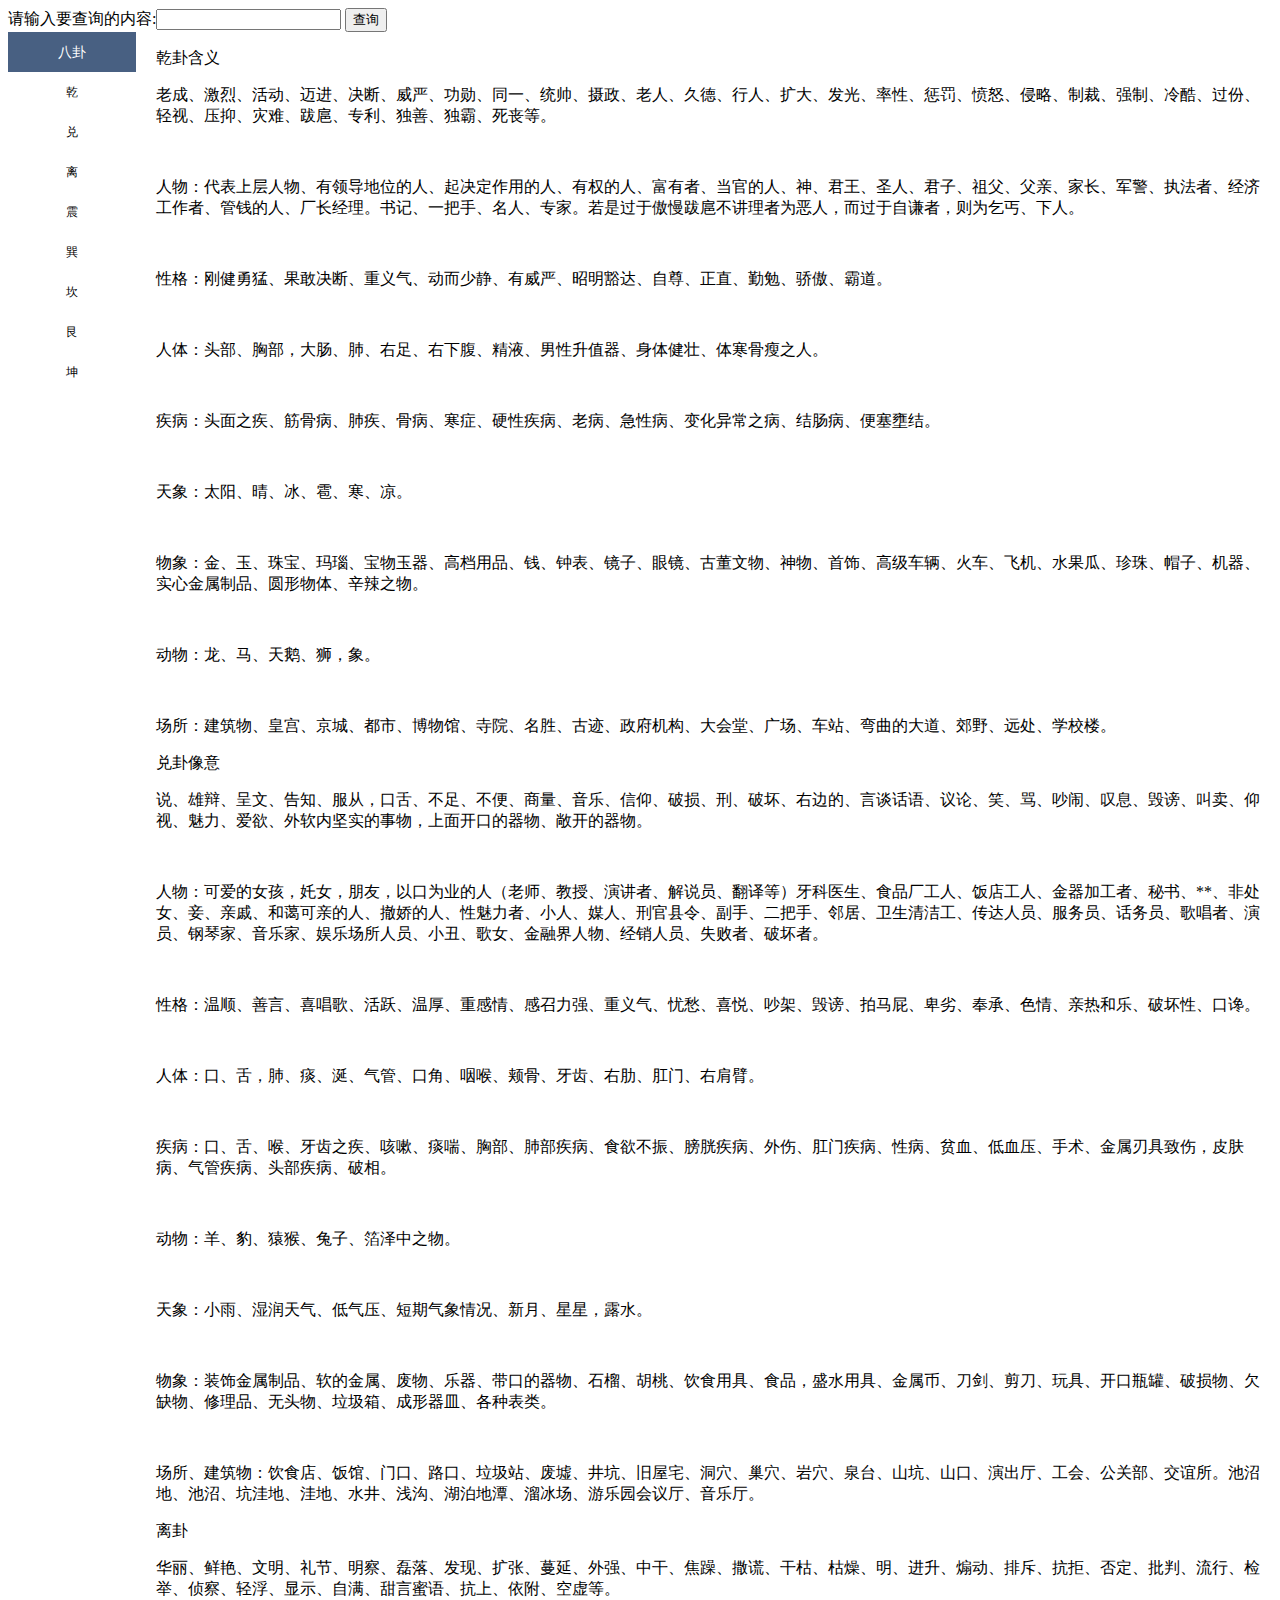
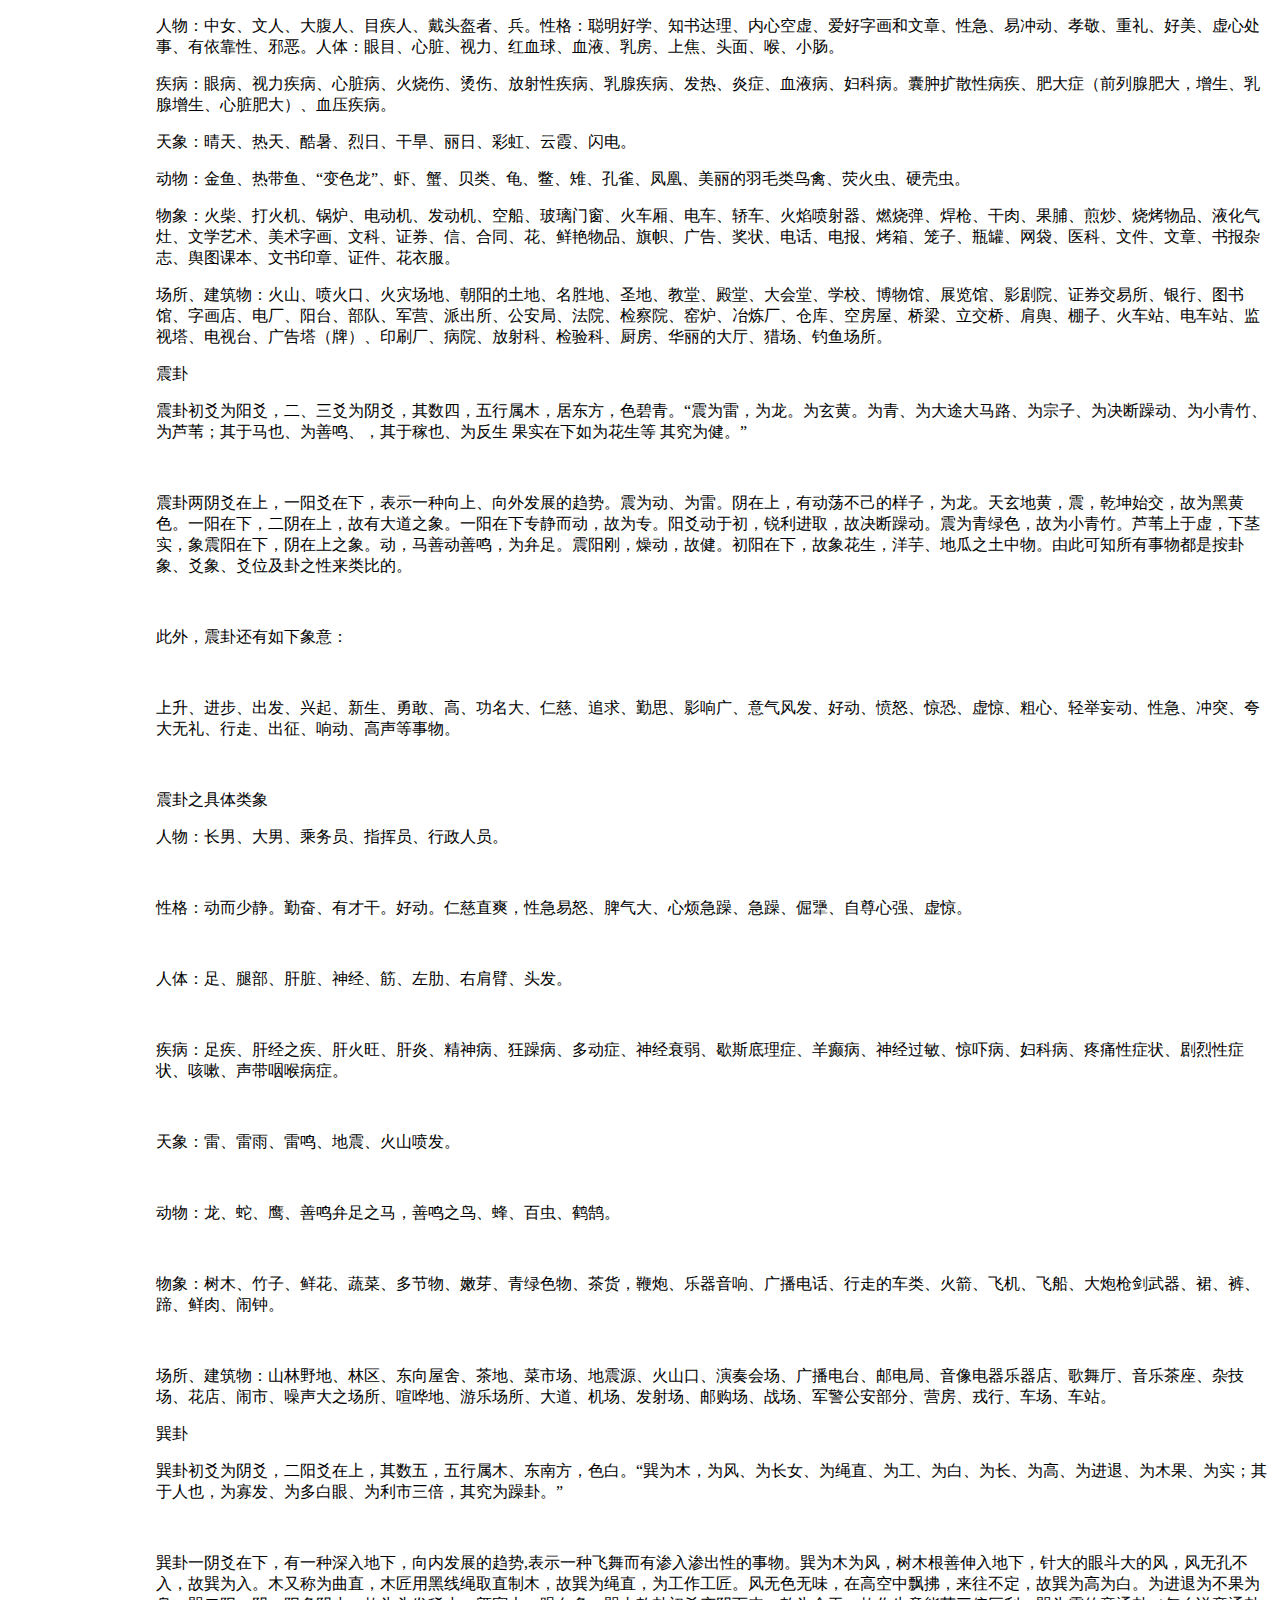
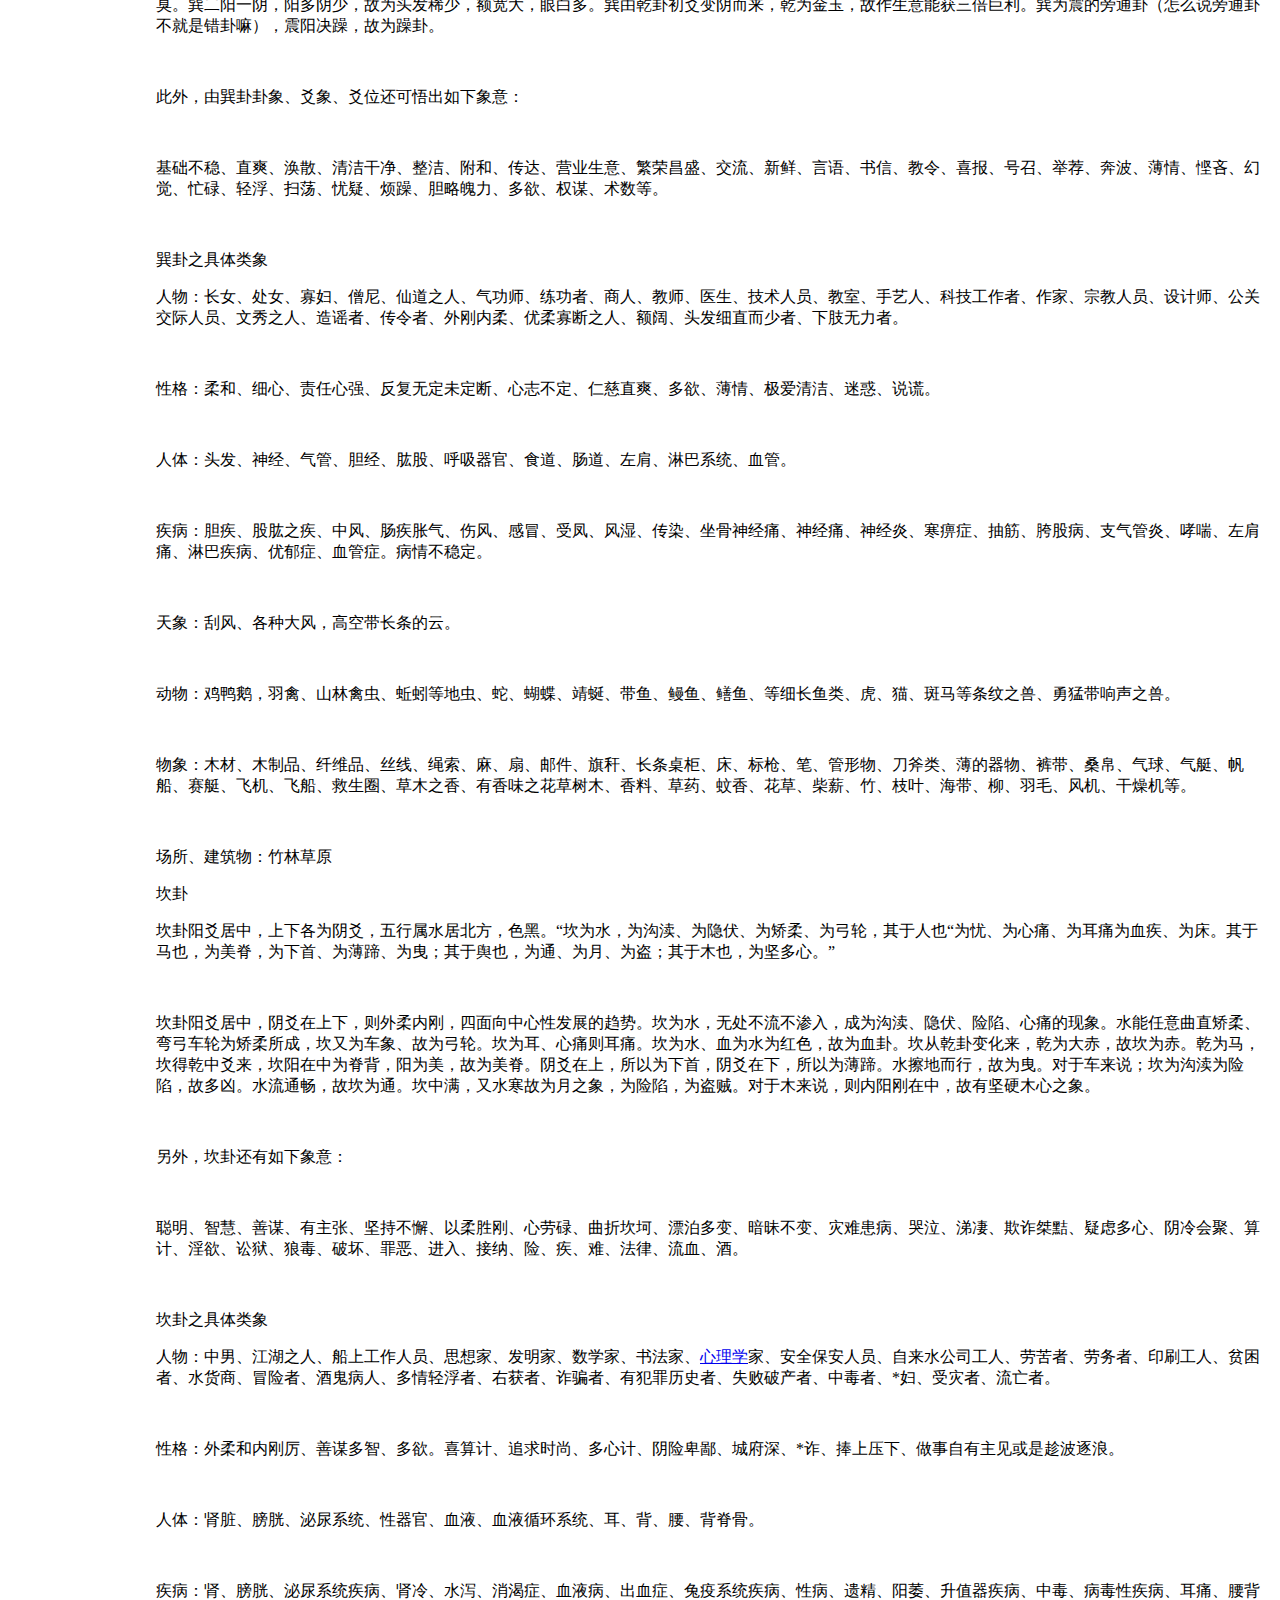
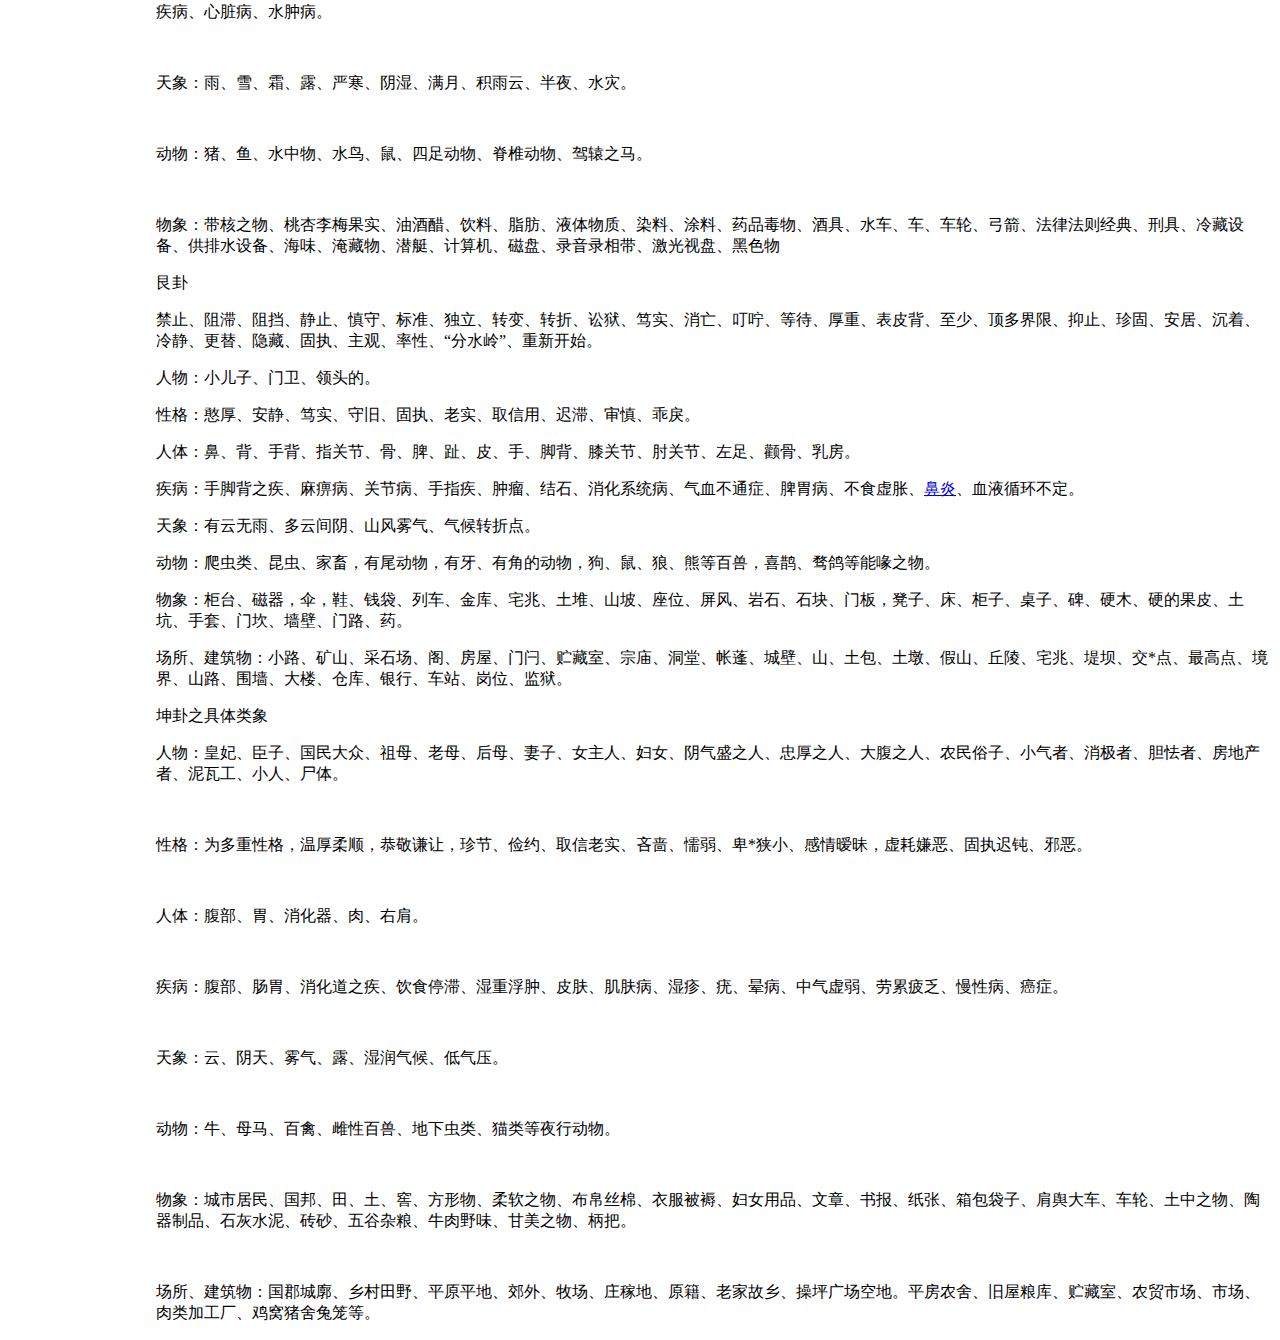
<file: BaGua.html>
<!DOCTYPE html>
<html>

<head>
    <meta charset="UTF-8">
    <meta http-equiv="Cache-Control" content="no-cache, no-store, must-revalidate" />
    <meta http-equiv="Cache" content="no-cache">
    <meta http-equiv="Pragma" content="no-cache" />
    <meta http-equiv="Expires" content="0" />
    <title>八卦象义查询</title>
    <style>
        body {
            width: 100vw;
            height: 100vh;
        }

        .container {
            width: 100%;
            height: 100%;
        }

        .flexCenter {
            display: flex;
            justify-content: center;
            /* align-items: center; */
        }

        .nav {
            width: 100%;
            height: 100%;
        }

        .navHead,
        .navLi {
            display: flex;
            justify-content: center;
            align-items: center;
            height: 40px;
        }

        .navHead {
            font-size: calc(10vw / 9);
            background-color: #486082;
            color: #fff;
        }

        .navLi {
            font-size: calc(10vw / 10.5);
        }

        .navHead:hover {
            cursor: pointer !important;
        }

        .navUl {
            margin: 0 !important;
            padding: 0 !important;
        }

        .navLi:hover {
            background-color: rgba(209, 215, 219, 0.6) !important;
            cursor: pointer !important;
        }

        #baguaList {
            width: 10%;
        }

        #con {
            padding: 0 20px;
            width: 90%;
            box-sizing: border-box;
        }

        .red {
            color: red;
        }

        #qian {}
    </style>
</head>

<body>
    <div class="container">
        <div>
            <span>请输入要查询的内容:</span><input type="text" id="search">
            <button onclick="toSearch()">查询</button>
        </div>
        <div id="baguaCon" class="flexCenter">
            <!-- //八卦 -->
            <div id="baguaList">

            </div>
            <div id="con">
                <div id="qian" class="guaCons">
                    <div style="width: 656px; margin: 0; padding: 0; height: 0;"></div>
                    <p><span id="GL0">乾卦含义</span></p>
                    <p><span
                            id="GL1">老成、激烈、活动、迈进、决断、威严、功勋、同一、统帅、摄政、老人、久德、行人、扩大、发光、率性、惩罚、愤怒、侵略、制裁、强制、冷酷、过份、轻视、压抑、灾难、跋扈、专利、独善、独霸、死丧等。</span>
                    </p>
                    <p><br></p>
                    <p><span
                            id="GL2">人物：代表上层人物、有领导地位的人、起决定作用的人、有权的人、富有者、当官的人、神、君王、圣人、君子、祖父、父亲、家长、军警、执法者、经济工作者、管钱的人、厂长经理。书记、一把手、名人、专家。若是过于傲慢跋扈不讲理者为恶人，而过于自谦者，则为乞丐、下人。</span>
                    </p>
                    <p><br></p>
                    <p><span id="GL3">性格：刚健勇猛、果敢决断、重义气、动而少静、有威严、昭明豁达、自尊、正直、勤勉、骄傲、霸道。</span></p>
                    <p><br></p>
                    <p><span id="GL4">人体：头部、胸部，大肠、肺、右足、右下腹、精液、男性升值器、身体健壮、体寒骨瘦之人。</span></p>
                    <p><br></p>
                    <p><span id="GL5">疾病：头面之疾、筋骨病、肺疾、骨病、寒症、硬性疾病、老病、急性病、变化异常之病、结肠病、便塞壅结。</span></p>
                    <p><br></p>
                    <p><span id="GL6">天象：太阳、晴、冰、雹、寒、凉。</span></p>
                    <p><br></p>
                    <p><span
                            id="GL7">物象：金、玉、珠宝、玛瑙、宝物玉器、高档用品、钱、钟表、镜子、眼镜、古董文物、神物、首饰、高级车辆、火车、飞机、水果瓜、珍珠、帽子、机器、实心金属制品、圆形物体、辛辣之物。</span>
                    </p>
                    <p><br></p>
                    <p><span id="GL8">动物：龙、马、天鹅、狮，象。</span></p>
                    <p><br></p>
                    <p><span id="GL9">场所：建筑物、皇宫、京城、都市、博物馆、寺院、名胜、古迹、政府机构、大会堂、广场、车站、弯曲的大道、郊野、远处、学校楼。</span></p>
                </div>
                <div id="dui" class="guaCons">
                    <div style="width: 656px; margin: 0; padding: 0; height: 0;"></div>
                    <p><span id="GL0">兑卦像意</span></p>
                    <p></p>
                    <p><span
                            id="GL1">说、雄辩、呈文、告知、服从，口舌、不足、不便、商量、音乐、信仰、破损、刑、破坏、右边的、言谈话语、议论、笑、骂、吵闹、叹息、毁谤、叫卖、仰视、魅力、爱欲、外软内坚实的事物，上面开口的器物、敞开的器物。</span>
                    </p>
                    <p><br></p>
                    <p><span
                            id="GL2">人物：可爱的女孩，奼女，朋友，以口为业的人（老师、教授、演讲者、解说员、翻译等）牙科医生、食品厂工人、饭店工人、金器加工者、秘书、**、非处女、妾、亲戚、和蔼可亲的人、撤娇的人、性魅力者、小人、媒人、刑官县令、副手、二把手、邻居、卫生清洁工、传达人员、服务员、话务员、歌唱者、演员、钢琴家、音乐家、娱乐场所人员、小丑、歌女、金融界人物、经销人员、失败者、破坏者。</span>
                    </p>
                    <p><br></p>
                    <p><span id="GL3">性格：温顺、善言、喜唱歌、活跃、温厚、重感情、感召力强、重义气、忧愁、喜悦、吵架、毁谤、拍马屁、卑劣、奉承、色情、亲热和乐、破坏性、口谗。</span>
                    </p>
                    <p><br></p>
                    <p><span id="GL4">人体：口、舌，肺、痰、涎、气管、口角、咽喉、颊骨、牙齿、右肋、肛门、右肩臂。</span></p>
                    <p><br></p>
                    <p><span
                            id="GL5">疾病：口、舌、喉、牙齿之疾、咳嗽、痰喘、胸部、肺部疾病、食欲不振、膀胱疾病、外伤、肛门疾病、性病、贫血、低血压、手术、金属刃具致伤，皮肤病、气管疾病、头部疾病、破相。</span>
                    </p>
                    <p><br></p>
                    <p><span id="GL6">动物：羊、豹、猿猴、兔子、箔泽中之物。</span></p>
                    <p><br></p>
                    <p><span id="GL7">天象：小雨、湿润天气、低气压、短期气象情况、新月、星星，露水。</span></p>
                    <p><br></p>
                    <p><span
                            id="GL8">物象：装饰金属制品、软的金属、废物、乐器、带口的器物、石榴、胡桃、饮食用具、食品，盛水用具、金属币、刀剑、剪刀、玩具、开口瓶罐、破损物、欠缺物、修理品、无头物、垃圾箱、成形器皿、各种表类。</span>
                    </p>
                    <p><br></p>
                    <p><span
                            id="GL9">场所、建筑物：饮食店、饭馆、门口、路口、垃圾站、废墟、井坑、旧屋宅、洞穴、巢穴、岩穴、泉台、山坑、山口、演出厅、工会、公关部、交谊所。池沼地、池沼、坑洼地、洼地、水井、浅沟、湖泊地潭、溜冰场、游乐园会议厅、音乐厅。</span>
                    </p>
                </div>
                <div id="li" class="guaCons">
                    <div style="width: 656px; margin: 0; padding: 0; height: 0;"></div>
                    <p><span id="GL0">离卦</span></p>
                    <p><span
                            id="GL0">华丽、鲜艳、文明、礼节、明察、磊落、发现、扩张、蔓延、外强、中干、焦躁、撒谎、干枯、枯燥、明、进升、煽动、排斥、抗拒、否定、批判、流行、检举、侦察、轻浮、显示、自满、甜言蜜语、抗上、依附、空虚等。</span>
                    </p>
                    <p><span
                            id="GL1">人物：中女、文人、大腹人、目疾人、戴头盔者、兵。性格：聪明好学、知书达理、内心空虚、爱好字画和文章、性急、易冲动、孝敬、重礼、好美、虚心处事、有依靠性、邪恶。人体：眼目、心脏、视力、红血球、血液、乳房、上焦、头面、喉、小肠。</span>
                    </p>
                    <p><span
                            id="GL2">疾病：眼病、视力疾病、心脏病、火烧伤、烫伤、放射性疾病、乳腺疾病、发热、炎症、血液病、妇科病。囊肿扩散性病疾、肥大症（前列腺肥大，增生、乳腺增生、心脏肥大）、血压疾病。</span>
                    </p>
                    <p><span id="GL3">天象：晴天、热天、酷暑、烈日、干旱、丽日、彩虹、云霞、闪电。</span></p>
                    <p><span id="GL4">动物：金鱼、热带鱼、“变色龙”、虾、蟹、贝类、龟、鳖、雉、孔雀、凤凰、美丽的羽毛类鸟禽、荧火虫、硬壳虫。</span></p>
                    <p><span
                            id="GL5">物象：火柴、打火机、锅炉、电动机、发动机、空船、玻璃门窗、火车厢、电车、轿车、火焰喷射器、燃烧弹、焊枪、干肉、果脯、煎炒、烧烤物品、液化气灶、文学艺术、美术字画、文科、证券、信、合同、花、鲜艳物品、旗帜、广告、奖状、电话、电报、烤箱、笼子、瓶罐、网袋、医科、文件、文章、书报杂志、舆图课本、文书印章、证件、花衣服。</span>
                    </p>
                    <p><span
                            id="GL6">场所、建筑物：火山、喷火口、火灾场地、朝阳的土地、名胜地、圣地、教堂、殿堂、大会堂、学校、博物馆、展览馆、影剧院、证券交易所、银行、图书馆、字画店、电厂、阳台、部队、军营、派出所、公安局、法院、检察院、窑炉、冶炼厂、仓库、空房屋、桥梁、立交桥、肩舆、棚子、火车站、电车站、监视塔、电视台、广告塔（牌）、印刷厂、病院、放射科、检验科、厨房、华丽的大厅、猎场、钓鱼场所。</span>
                    </p>
                </div>
                <div id="zhen" class="guaCons">
                    <div style="width: 656px; margin: 0; padding: 0; height: 0;"></div>
                    <p><span id="GL0">震卦</span></p>
                    <p><span id="GL1">震卦初爻为阳爻，二、三爻为阴爻，其数四，五行属木，居东方，色碧青。“震为雷，为龙。为玄黄。为青、为大途大马路、为宗子、为决断躁动、为小青竹、为芦苇；其于马也、为善鸣、，其于稼也、为反生
                            果实在下如为花生等 其究为健。”</span></p>
                    <p><br></p>
                    <p><span
                            id="GL2">震卦两阴爻在上，一阳爻在下，表示一种向上、向外发展的趋势。震为动、为雷。阴在上，有动荡不己的样子，为龙。天玄地黄，震，乾坤始交，故为黑黄色。一阳在下，二阴在上，故有大道之象。一阳在下专静而动，故为专。阳爻动于初，锐利进取，故决断躁动。震为青绿色，故为小青竹。芦苇上于虚，下茎实，象震阳在下，阴在上之象。动，马善动善鸣，为弁足。震阳刚，燥动，故健。初阳在下，故象花生，洋芋、地瓜之土中物。由此可知所有事物都是按卦象、爻象、爻位及卦之性来类比的。</span>
                    </p>
                    <p><br></p>
                    <p><span id="GL3">此外，震卦还有如下象意：</span></p>
                    <p><br></p>
                    <p><span
                            id="GL4">上升、进步、出发、兴起、新生、勇敢、高、功名大、仁慈、追求、勤思、影响广、意气风发、好动、愤怒、惊恐、虚惊、粗心、轻举妄动、性急、冲突、夸大无礼、行走、出征、响动、高声等事物。</span>
                    </p>
                    <p><br></p>
                    <p><span id="GL5">震卦之具体类象</span></p>
                    <p><span id="GL6">人物：长男、大男、乘务员、指挥员、行政人员。</span></p>
                    <p><br></p>
                    <p><span id="GL7">性格：动而少静。勤奋、有才干。好动。仁慈直爽，性急易怒、脾气大、心烦急躁、急躁、倔犟、自尊心强、虚惊。</span></p>
                    <p><br></p>
                    <p><span id="GL8">人体：足、腿部、肝脏、神经、筋、左肋、右肩臂、头发。</span></p>
                    <p><br></p>
                    <p><span
                            id="GL9">疾病：足疾、肝经之疾、肝火旺、肝炎、精神病、狂躁病、多动症、神经衰弱、歇斯底理症、羊癫病、神经过敏、惊吓病、妇科病、疼痛性症状、剧烈性症状、咳嗽、声带咽喉病症。</span>
                    </p>
                    <p><br></p>
                    <p><span id="GL10">天象：雷、雷雨、雷鸣、地震、火山喷发。</span></p>
                    <p><br></p>
                    <p><span id="GL11">动物：龙、蛇、鹰、善鸣弁足之马，善鸣之鸟、蜂、百虫、鹤鹄。</span></p>
                    <p><br></p>
                    <p><span
                            id="GL12">物象：树木、竹子、鲜花、蔬菜、多节物、嫩芽、青绿色物、茶货，鞭炮、乐器音响、广播电话、行走的车类、火箭、飞机、飞船、大炮枪剑武器、裙、裤、蹄、鲜肉、闹钟。</span>
                    </p>
                    <p><br></p>
                    <p><span
                            id="GL13">场所、建筑物：山林野地、林区、东向屋舍、茶地、菜市场、地震源、火山口、演奏会场、广播电台、邮电局、音像电器乐器店、歌舞厅、音乐茶座、杂技场、花店、闹市、噪声大之场所、喧哗地、游乐场所、大道、机场、发射场、邮购场、战场、军警公安部分、营房、戎行、车场、车站。</span>
                    </p>
                </div>
                <div id="xun" class="guaCons">
                    <div style="width: 656px; margin: 0; padding: 0; height: 0;"></div>
                    <p><span id="GL0">巽卦</span></p>
                    <p><span
                            id="GL1">巽卦初爻为阴爻，二阳爻在上，其数五，五行属木、东南方，色白。“巽为木，为风、为长女、为绳直、为工、为白、为长、为高、为进退、为木果、为实；其于人也，为寡发、为多白眼、为利市三倍，其究为躁卦。”</span>
                    </p>
                    <p><br></p>
                    <p><span
                            id="GL2">巽卦一阴爻在下，有一种深入地下，向内发展的趋势,表示一种飞舞而有渗入渗出性的事物。巽为木为风，树木根善伸入地下，针大的眼斗大的风，风无孔不入，故巽为入。木又称为曲直，木匠用黑线绳取直制木，故巽为绳直，为工作工匠。风无色无味，在高空中飘拂，来往不定，故巽为高为白。为进退为不果为臭。巽二阳一阴，阳多阴少，故为头发稀少，额宽大，眼白多。巽由乾卦初爻变阴而来，乾为金玉，故作生意能获三倍巨利。巽为震的旁通卦（怎么说旁通卦不就是错卦嘛），震阳决躁，故为躁卦。</span>
                    </p>
                    <p><br></p>
                    <p><span id="GL3">此外，由巽卦卦象、爻象、爻位还可悟出如下象意：</span></p>
                    <p><br></p>
                    <p><span
                            id="GL4">基础不稳、直爽、涣散、清洁干净、整洁、附和、传达、营业生意、繁荣昌盛、交流、新鲜、言语、书信、教令、喜报、号召、举荐、奔波、薄情、悭吝、幻觉、忙碌、轻浮、扫荡、忧疑、烦躁、胆略魄力、多欲、权谋、术数等。</span>
                    </p>
                    <p><br></p>
                    <p><span id="GL5">巽卦之具体类象</span></p>
                    <p><span
                            id="GL6">人物：长女、处女、寡妇、僧尼、仙道之人、气功师、练功者、商人、教师、医生、技术人员、教室、手艺人、科技工作者、作家、宗教人员、设计师、公关交际人员、文秀之人、造谣者、传令者、外刚内柔、优柔寡断之人、额阔、头发细直而少者、下肢无力者。</span>
                    </p>
                    <p><br></p>
                    <p><span id="GL7">性格：柔和、细心、责任心强、反复无定未定断、心志不定、仁慈直爽、多欲、薄情、极爱清洁、迷惑、说谎。</span></p>
                    <p><br></p>
                    <p><span id="GL8">人体：头发、神经、气管、胆经、肱股、呼吸器官、食道、肠道、左肩、淋巴系统、血管。</span></p>
                    <p><br></p>
                    <p><span
                            id="GL9">疾病：胆疾、股肱之疾、中风、肠疾胀气、伤风、感冒、受凤、风湿、传染、坐骨神经痛、神经痛、神经炎、寒痹症、抽筋、胯股病、支气管炎、哮喘、左肩痛、淋巴疾病、优郁症、血管症。病情不稳定。</span>
                    </p>
                    <p><br></p>
                    <p><span id="GL10">天象：刮风、各种大风，高空带长条的云。</span></p>
                    <p><br></p>
                    <p><span id="GL11">动物：鸡鸭鹅，羽禽、山林禽虫、蚯蚓等地虫、蛇、蝴蝶、靖蜒、带鱼、鳗鱼、鳝鱼、等细长鱼类、虎、猫、斑马等条纹之兽、勇猛带响声之兽。</span></p>
                    <p><br></p>
                    <p><span
                            id="GL12">物象：木材、木制品、纤维品、丝线、绳索、麻、扇、邮件、旗秆、长条桌柜、床、标枪、笔、管形物、刀斧类、薄的器物、裤带、桑帛、气球、气艇、帆船、赛艇、飞机、飞船、救生圈、草木之香、有香味之花草树木、香料、草药、蚊香、花草、柴薪、竹、枝叶、海带、柳、羽毛、风机、干燥机等。</span>
                    </p>
                    <p><br></p>
                    <p><span id="GL13">场所、建筑物：竹林草原</span></p>
                </div>
                <div id="kan" class="guaCons">
                    <div style="width: 656px; margin: 0; padding: 0; height: 0;"></div>
                    <p><span id="GL0">坎卦</span></p>
                    <p><span
                            id="GL1">坎卦阳爻居中，上下各为阴爻，五行属水居北方，色黑。“坎为水，为沟渎、为隐伏、为矫柔、为弓轮，其于人也“为忧、为心痛、为耳痛为血疾、为床。其于马也，为美脊，为下首、为薄蹄、为曳；其于舆也，为通、为月、为盗；其于木也，为坚多心。”</span>
                    </p>
                    <p><br></p>
                    <p><span
                            id="GL2">坎卦阳爻居中，阴爻在上下，则外柔内刚，四面向中心性发展的趋势。坎为水，无处不流不渗入，成为沟渎、隐伏、险陷、心痛的现象。水能任意曲直矫柔、弯弓车轮为矫柔所成，坎又为车象、故为弓轮。坎为耳、心痛则耳痛。坎为水、血为水为红色，故为血卦。坎从乾卦变化来，乾为大赤，故坎为赤。乾为马，坎得乾中爻来，坎阳在中为脊背，阳为美，故为美脊。阴爻在上，所以为下首，阴爻在下，所以为薄蹄。水擦地而行，故为曳。对于车来说；坎为沟渎为险陷，故多凶。水流通畅，故坎为通。坎中满，又水寒故为月之象，为险陷，为盗贼。对于木来说，则内阳刚在中，故有坚硬木心之象。</span>
                    </p>
                    <p><br></p>
                    <p><span id="GL3">另外，坎卦还有如下象意：</span></p>
                    <p><br></p>
                    <p><span
                            id="GL4">聪明、智慧、善谋、有主张、坚持不懈、以柔胜刚、心劳碌、曲折坎坷、漂泊多变、暗昧不变、灾难患病、哭泣、涕凄、欺诈桀黠、疑虑多心、阴冷会聚、算计、淫欲、讼狱、狼毒、破坏、罪恶、进入、接纳、险、疾、难、法律、流血、酒。</span>
                    </p>
                    <p><br></p>
                    <p><span id="GL5">坎卦之具体类象</span></p>
                    <p><span id="GL6"><span>人物：中男、江湖之人、船上工作人员、思想家、发明家、数学家、书法家、<a target="_blank" class="h__"
                                    href="/search.aspx"
                                    rel="h__">心理学</a>家、安全保安人员、自来水公司工人、劳苦者、劳务者、印刷工人、贫困者、水货商、冒险者、酒鬼病人、多情轻浮者、右获者、诈骗者、有犯罪历史者、失败破产者、中毒者、*妇、受灾者、流亡者。</span></span>
                    </p>
                    <p><br></p>
                    <p><span id="GL7">性格：外柔和内刚厉、善谋多智、多欲。喜算计、追求时尚、多心计、阴险卑鄙、城府深、*诈、捧上压下、做事自有主见或是趁波逐浪。</span></p>
                    <p><br></p>
                    <p><span id="GL8">人体：肾脏、膀胱、泌尿系统、性器官、血液、血液循环系统、耳、背、腰、背脊骨。</span></p>
                    <p><br></p>
                    <p><span
                            id="GL9">疾病：肾、膀胱、泌尿系统疾病、肾冷、水泻、消渴症、血液病、出血症、兔疫系统疾病、性病、遗精、阳萎、升值器疾病、中毒、病毒性疾病、耳痛、腰背疾病、心脏病、水肿病。</span>
                    </p>
                    <p><br></p>
                    <p><span id="GL10">天象：雨、雪、霜、露、严寒、阴湿、满月、积雨云、半夜、水灾。</span></p>
                    <p><br></p>
                    <p><span id="GL11">动物：猪、鱼、水中物、水鸟、鼠、四足动物、脊椎动物、驾辕之马。</span></p>
                    <p><br></p>
                    <p><span
                            id="GL12">物象：带核之物、桃杏李梅果实、油酒醋、饮料、脂肪、液体物质、染料、涂料、药品毒物、酒具、水车、车、车轮、弓箭、法律法则经典、刑具、冷藏设备、供排水设备、海味、淹藏物、潜艇、计算机、磁盘、录音录相带、激光视盘、黑色物</span>
                    </p>
                </div>
                <div id="gen" class="guaCons">
                    <div style="width: 656px; margin: 0; padding: 0; height: 0;"></div>
                    <p><span id="GL0">艮卦</span></p>
                    <p><span
                            id="GL0">禁止、阻滞、阻挡、静止、慎守、标准、独立、转变、转折、讼狱、笃实、消亡、叮咛、等待、厚重、表皮背、至少、顶多界限、抑止、珍固、安居、沉着、冷静、更替、隐藏、固执、主观、率性、“分水岭”、重新开始。</span>
                    </p>
                    <p><span id="GL1">人物：小儿子、门卫、领头的。</span></p>
                    <p><span id="GL2">性格：憨厚、安静、笃实、守旧、固执、老实、取信用、迟滞、审慎、乖戾。</span></p>
                    <p><span id="GL3">人体：鼻、背、手背、指关节、骨、脾、趾、皮、手、脚背、膝关节、肘关节、左足、颧骨、乳房。</span></p>
                    <p><span id="GL4"><span>疾病：手脚背之疾、麻痹病、关节病、手指疾、肿瘤、结石、消化系统病、气血不通症、脾胃病、不食虚胀、<a target="_blank"
                                    class="h__" href="/search.aspx" rel="h__">鼻炎</a>、血液循环不定。</span></span></p>
                    <p><span id="GL5">天象：有云无雨、多云间阴、山风雾气、气候转折点。</span></p>
                    <p><span id="GL6">动物：爬虫类、昆虫、家畜，有尾动物，有牙、有角的动物，狗、鼠、狼、熊等百兽，喜鹊、骛鸽等能喙之物。</span></p>
                    <p><span
                            id="GL7">物象：柜台、磁器，伞，鞋、钱袋、列车、金库、宅兆、土堆、山坡、座位、屏风、岩石、石块、门板，凳子、床、柜子、桌子、碑、硬木、硬的果皮、土坑、手套、门坎、墙壁、门路、药。</span>
                    </p>
                    <p><span
                            id="GL8">场所、建筑物：小路、矿山、采石场、阁、房屋、门闩、贮藏室、宗庙、洞堂、帐蓬、城壁、山、土包、土墩、假山、丘陵、宅兆、堤坝、交*点、最高点、境界、山路、围墙、大楼、仓库、银行、车站、岗位、监狱。</span>
                    </p>
                </div>
                <div id="kun" class="guaCons">
                    <div style="width: 656px; margin: 0; padding: 0; height: 0;"></div>
                    <p><span id="GL0">坤卦之具体类象</span></p>
                    <p><span
                            id="GL1">人物：皇妃、臣子、国民大众、祖母、老母、后母、妻子、女主人、妇女、阴气盛之人、忠厚之人、大腹之人、农民俗子、小气者、消极者、胆怯者、房地产者、泥瓦工、小人、尸体。</span>
                    </p>
                    <p><br></p>
                    <p><span id="GL2">性格：为多重性格，温厚柔顺，恭敬谦让，珍节、俭约、取信老实、吝啬、懦弱、卑*狭小、感情暧昧，虚耗嫌恶、固执迟钝、邪恶。</span></p>
                    <p><br></p>
                    <p><span id="GL3">人体：腹部、胃、消化器、肉、右肩。</span></p>
                    <p><br></p>
                    <p><span id="GL4">疾病：腹部、肠胃、消化道之疾、饮食停滞、湿重浮肿、皮肤、肌肤病、湿疹、疣、晕病、中气虚弱、劳累疲乏、慢性病、癌症。</span></p>
                    <p><br></p>
                    <p><span id="GL5">天象：云、阴天、雾气、露、湿润气候、低气压。</span></p>
                    <p><br></p>
                    <p><span id="GL6">动物：牛、母马、百禽、雌性百兽、地下虫类、猫类等夜行动物。</span></p>
                    <p><br></p>
                    <p><span
                            id="GL7">物象：城市居民、国邦、田、土、窖、方形物、柔软之物、布帛丝棉、衣服被褥、妇女用品、文章、书报、纸张、箱包袋子、肩舆大车、车轮、土中之物、陶器制品、石灰水泥、砖砂、五谷杂粮、牛肉野味、甘美之物、柄把。</span>
                    </p>
                    <p><br></p>
                    <p><span
                            id="GL8">场所、建筑物：国郡城廓、乡村田野、平原平地、郊外、牧场、庄稼地、原籍、老家故乡、操坪广场空地。平房农舍、旧屋粮库、贮藏室、农贸市场、市场、肉类加工厂、鸡窝猪舍兔笼等。</span>
                    </p>
                </div>
            </div>
        </div>
    </div>
    <script src="https://code.jquery.com/jquery-3.6.0.min.js"></script>
    <script>
        var data = {
            "乾": {
                "概": ["金", "纯阳", "西北", "百", "圆", "天", "老父", "刚建"],
                "人": ["领袖", "男长辈", "老人", "宁折不屈", "武官"],
                "性": ["刚毅", "自尊", "重义", "威严", "正直", "专横", "霸道"]
            }
        }
        var pageData = {
            "乾": {
                "含义": "老成、激烈、活动、迈进、决断、威严、功勋、同一、统帅、摄政、老人、久德、行人、扩大、发光、率性、惩罚、愤怒、侵略、制裁、强制、冷酷、过份、轻视、压抑、灾难、跋扈、专利、独善、独霸、死丧。",
                "人物": "代表上层人物、有领导地位的人、起决定作用的人、有权的人、富有者、当官的人、神、君王、圣人、君子、祖父、父亲、家长、军警、执法者、经济工作者、管钱的人、厂长经理、书记、一把手、名人、专家、若是过于傲慢跋扈不讲理者为恶人、而过于自谦者，则为乞丐或者下人",
                "性格": "刚健勇猛、果敢决断、重义气、动而少静、有威严、昭明豁达、自尊、正直、勤勉、骄傲、霸道",
                "人体": "头部、胸部，大肠、肺、右足、右下腹、精液、男性升值器、身体健壮、体寒骨瘦之人",
            }
        };
        var objs = { "乾": "qian", "兑": "dui", "离": "li", "震": "zhen", "巽": "xun", "坎": "kan", "艮": "gen", "坤": "kun" }
        boxId = "baguaList";
        // ["乾", "含义", "象义"],["兑", "含义", "象义"],["离", "含义", "象义"],["震", "含义", "象义"],["巽", "含义", "象义"],["坎", "含义", "象义"],["艮", "含义", "象义"],["坤", "含义", "象义"]
        aNav("baguaCon", [["八卦", "乾", "兑", "离", "震", "巽", "坎", "艮", "坤"]], function (obj) {
            var txt = obj.currentTarget.innerText;
            $("#" + objs[txt]).css("display", "block");
            $("#" + objs[txt]).siblings().css("display", "none");
        });
        //创建导航栏 conArr = [[题目1,内容1,内容2],[题目2,内容1,内容2],[题目3,内容1,内容2]](二维数组形式)
        function aNav(id, conArr, callback) {
            var div = document.createElement('div');
            div.setAttribute("id", id);
            div.setAttribute("select", "");
            $(div).addClass(".nav");
            //每一大项conArr数组的遍历
            conArr.forEach(function (itemArr, index) {
                //每一项arr数组的遍历
                var idiv = document.createElement('div');
                var iul = document.createElement('ul');
                $(iul).addClass("navUl");
                idiv.setAttribute("id", index);
                iul.setAttribute(id, "con" + index);
                $(idiv).append(iul);
                itemArr.forEach(function (ele, i) {
                    if (i == 0) { //第一项 添加标题
                        $(idiv).prepend("<div id=" + "head" + index + " class='navHead'><span>" + ele + "</span></div>");
                    } else {
                        if (typeof (ele) == "string") {
                            $(iul).append("<li id=" + index + "-" + (i - 1) + " class='navLi'>" + ele + "</li>");
                        } else if (typeof (ele) == "object") {
                            var li = document.createElement('li');
                            li.setAttribute("id", index + "-" + (i - 1));
                            $(li).addClass("navLi");
                            li.innerText = Array.isArray(ele) ? ele[0] : ele.text;
                            $(li)[0].con = ele;
                            $(iul).append(li);
                            // $(iul).append("<li id=" + index + "-" + (i - 1) + " class='navLi'>" + ele.text + "</li>");
                            // $("#"+index + "-" + (i - 1)).con = ele;
                        }
                    }
                });
                $(div).append(idiv);
            });
            if (boxId) {
                $("#" + boxId).append(div);
            } else {
                document.body.appendChild(div);
            }
            $(".navLi").click(function (obj) {
                //当前项变灰色
                $(this).siblings("li").css("background-color", "#fff");
                $(this).css("background-color", "#ccc");
                $(this).parent().parent().siblings().find(".navLi").css("background-color", "#fff");
                $(div)[0].sel = obj;
                callback(obj);
                div.setAttribute("select", obj);
            });
            $(".navHead").click(function () {
                if (window.getComputedStyle($(this).siblings("ul")[0], null).display == "block") {
                    //回收列表
                    $(this).siblings("ul").css("display", "none");
                    $(this).find("img").removeClass("rotate");
                } else if (window.getComputedStyle($(this).siblings("ul")[0], null).display == "none") {
                    //展开列表
                    $(this).siblings("ul").css("display", "block");
                    $(this).find("img").addClass("rotate");
                }
            });
        }
        function put(str, key) {
            var arr = str.split("、");
        }
        function toSearch() {
            var inStrArr = $("#search")[0].inStrArr || [];
            var val = $("#search").val();
            //把标红的内容清空
            if ($(".red")[0]) {
                var snode = $(".red")[0];
                var redstr = snode.parentNode.innerHTML;
                redstr = redstr.replace("<span class=\"red\">", "");
                redstr = redstr.replace("</span>", "");
                snode.parentNode.innerHTML = redstr;
            }
            //存储当前查询内容，如果不存在v或者是一个新的v
            if (!$("#search")[0].v || $("#search")[0].v != val) {
                $("#search")[0].v = val;
                //重新查询
                var spans = $(".guaCons span");
                for (var i = 0; i < spans.length; i++) {
                    var str = spans[i].innerHTML;
                    if (str.indexOf(val) > -1) inStrArr.push(spans[i]);
                }
                $("#search")[0].inStrArr = inStrArr;//记录当前数组
                if(inStrArr.length==0){
                    alert("未找到！");
                }
                for (var m = 0; m < inStrArr.length; m++) {
                    var sp = inStrArr[m];
                    var str = sp.innerHTML;
                    var newstr = str.replace(val, "<span class='red'>" + val + "</span>");
                    $("#search")[0].i = m;
                    sp.innerHTML = newstr;
                    break;
                }
            } else {//如果当前value和以前的相同,从当前index开始查询
                for (var m = $("#search")[0].i + 1; m < inStrArr.length; m++) {
                    var str = inStrArr[m].innerHTML;
                    var newstr = str.replace(val, "<span class='red'>" + val + "</span>");
                    inStrArr[m].innerHTML = newstr;
                    $("#search")[0].i = m;
                    break;
                }
            }
            //查找以后跳转页面
            var curspan = inStrArr[$("#search")[0].i];
            var parId = $(curspan.parentNode.parentNode).attr("id");
            $("#" + parId).css("display", "block");
            $("#" + parId).siblings().css("display", "none");
        }
    </script>
</body>

</html>
</file>
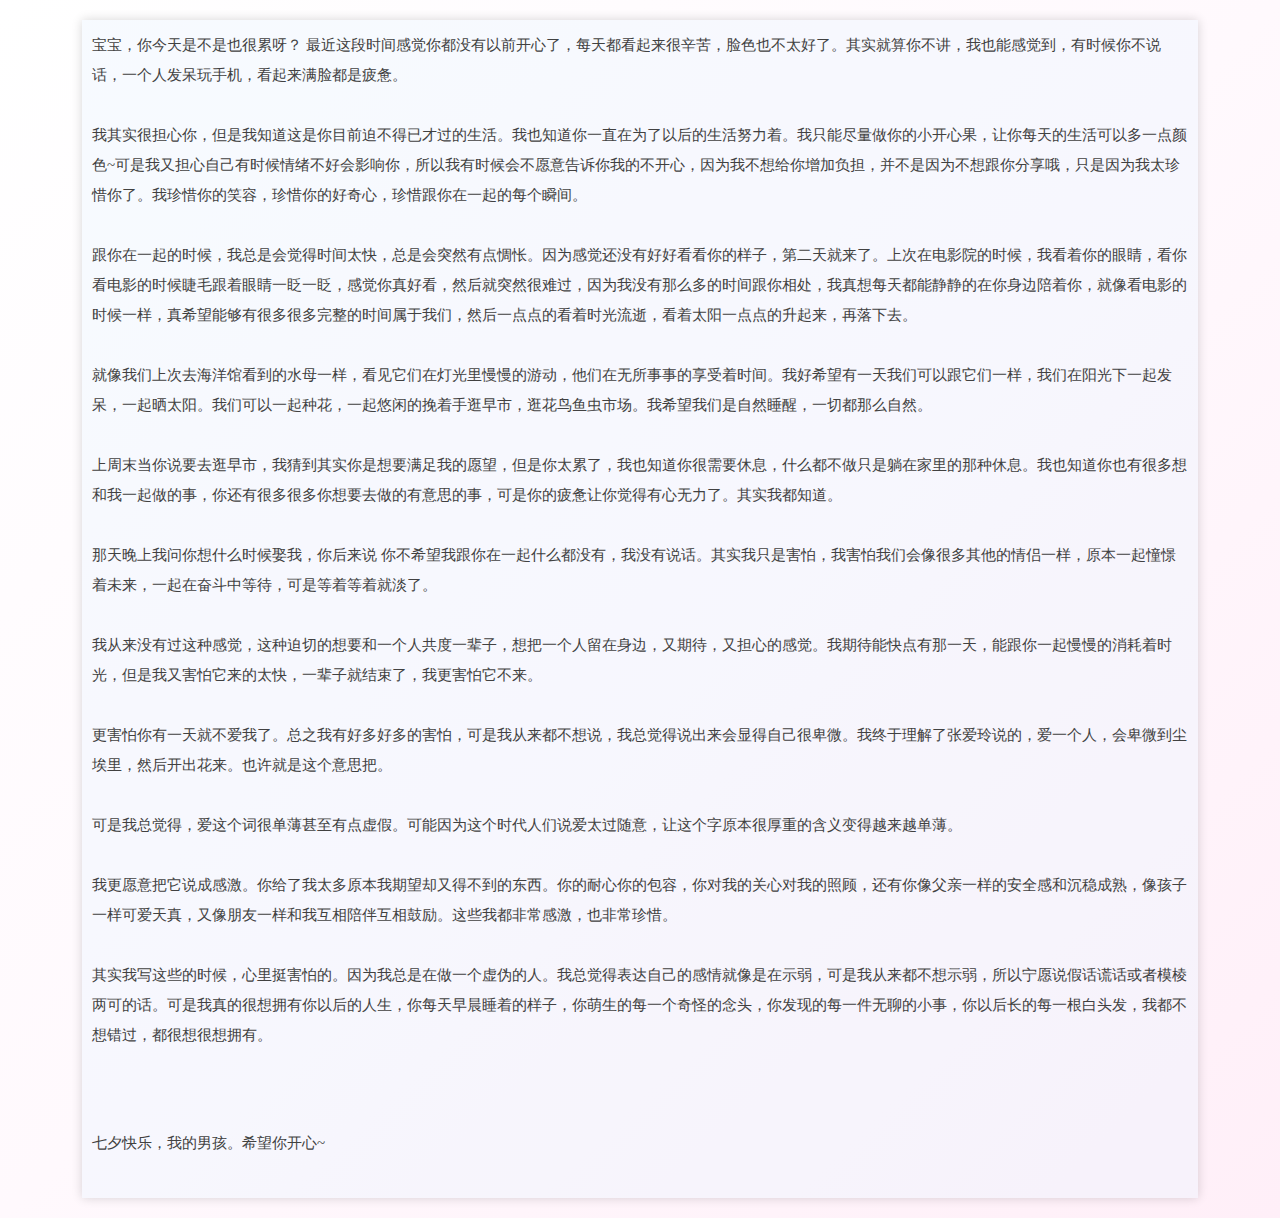
<file: XinXin.html>
<!DOCTYPE html>
<html>

<head>
    <meta charset="UTF-8">
    <meta http-equiv="Cache-Control" content="no-cache, no-store, must-revalidate" />
    <meta http-equiv="Cache" content="no-cache">
    <meta http-equiv="Pragma" content="no-cache" />
    <meta http-equiv="Expires" content="0" />
    <meta name="viewport" content="width=device-width, initial-scale=1.0, maximum-scale=1.0, user-scalable=no">
    <title>关于</title>
    <style>
        
    </style>
<link href="../zhouyi.css"type="text/css" rel="stylesheet" />
<link href="../style.css"type="text/css" rel="stylesheet" />
</head>

<body>
    <!-- 鑫鑫 -->
    <div id="dmimi" class="">
        <div class="dmimiIn">
            <p>
                宝宝，你今天是不是也很累呀？ 最近这段时间感觉你都没有以前开心了，每天都看起来很辛苦，脸色也不太好了。其实就算你不讲，我也能感觉到，有时候你不说话，一个人发呆玩手机，看起来满脸都是疲惫。
            </p>
            <p>
                我其实很担心你，但是我知道这是你目前迫不得已才过的生活。我也知道你一直在为了以后的生活努力着。我只能尽量做你的小开心果，让你每天的生活可以多一点颜色~可是我又担心自己有时候情绪不好会影响你，所以我有时候会不愿意告诉你我的不开心，因为我不想给你增加负担，并不是因为不想跟你分享哦，只是因为我太珍惜你了。我珍惜你的笑容，珍惜你的好奇心，珍惜跟你在一起的每个瞬间。
            </p>
            <p>
                跟你在一起的时候，我总是会觉得时间太快，总是会突然有点惆怅。因为感觉还没有好好看看你的样子，第二天就来了。上次在电影院的时候，我看着你的眼睛，看你看电影的时候睫毛跟着眼睛一眨一眨，感觉你真好看，然后就突然很难过，因为我没有那么多的时间跟你相处，我真想每天都能静静的在你身边陪着你，就像看电影的时候一样，真希望能够有很多很多完整的时间属于我们，然后一点点的看着时光流逝，看着太阳一点点的升起来，再落下去。
            </p>
            <p>
                就像我们上次去海洋馆看到的水母一样，看见它们在灯光里慢慢的游动，他们在无所事事的享受着时间。我好希望有一天我们可以跟它们一样，我们在阳光下一起发呆，一起晒太阳。我们可以一起种花，一起悠闲的挽着手逛早市，逛花鸟鱼虫市场。我希望我们是自然睡醒，一切都那么自然。
            </p>
            <p>
                上周末当你说要去逛早市，我猜到其实你是想要满足我的愿望，但是你太累了，我也知道你很需要休息，什么都不做只是躺在家里的那种休息。我也知道你也有很多想和我一起做的事，你还有很多很多你想要去做的有意思的事，可是你的疲惫让你觉得有心无力了。其实我都知道。
            </p>
            <p>
                那天晚上我问你想什么时候娶我，你后来说 你不希望我跟你在一起什么都没有，我没有说话。其实我只是害怕，我害怕我们会像很多其他的情侣一样，原本一起憧憬着未来，一起在奋斗中等待，可是等着等着就淡了。
            </p>
            <p>
                我从来没有过这种感觉，这种迫切的想要和一个人共度一辈子，想把一个人留在身边，又期待，又担心的感觉。我期待能快点有那一天，能跟你一起慢慢的消耗着时光，但是我又害怕它来的太快，一辈子就结束了，我更害怕它不来。
            </p>
            <p>
                更害怕你有一天就不爱我了。总之我有好多好多的害怕，可是我从来都不想说，我总觉得说出来会显得自己很卑微。我终于理解了张爱玲说的，爱一个人，会卑微到尘埃里，然后开出花来。也许就是这个意思把。
            </p>
            <p>
                可是我总觉得，爱这个词很单薄甚至有点虚假。可能因为这个时代人们说爱太过随意，让这个字原本很厚重的含义变得越来越单薄。
            </p>
            <p>
                我更愿意把它说成感激。你给了我太多原本我期望却又得不到的东西。你的耐心你的包容，你对我的关心对我的照顾，还有你像父亲一样的安全感和沉稳成熟，像孩子一样可爱天真，又像朋友一样和我互相陪伴互相鼓励。这些我都非常感激，也非常珍惜。
            </p>
            <p>
                其实我写这些的时候，心里挺害怕的。因为我总是在做一个虚伪的人。我总觉得表达自己的感情就像是在示弱，可是我从来都不想示弱，所以宁愿说假话谎话或者模棱两可的话。可是我真的很想拥有你以后的人生，你每天早晨睡着的样子，你萌生的每一个奇怪的念头，你发现的每一件无聊的小事，你以后长的每一根白头发，我都不想错过，都很想很想拥有。
            </p>
            <br>
            <br>
            <p>七夕快乐，我的男孩。希望你开心~</p>
        </div>
    </div>
</body>

</html>
</file>
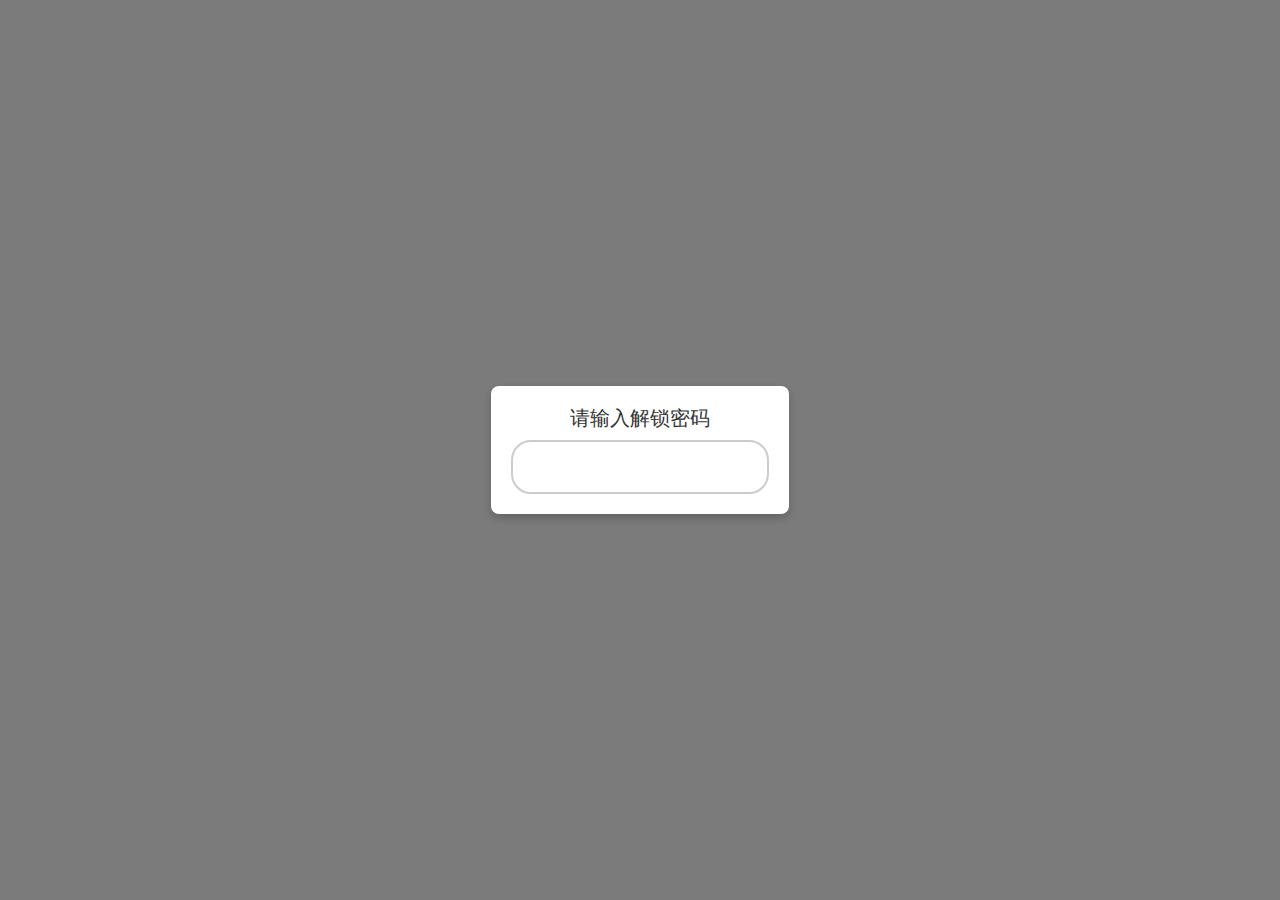
<file: html/XinXin.html>
<!DOCTYPE html>
<html>

<head>
    <meta charset="UTF-8">
    <meta http-equiv="Cache-Control" content="no-cache, no-store, must-revalidate" />
    <meta http-equiv="Cache" content="no-cache">
    <meta http-equiv="Pragma" content="no-cache" />
    <meta http-equiv="Expires" content="0" />
    <meta name="viewport" content="width=device-width, initial-scale=1.0, maximum-scale=1.0, user-scalable=no">
    <title>关于</title>
    <style>
        #ready {
            display: none;
        }

        #dmimi {
            display: none;
        }

        .pinput {
            height: 30px;
            border-radius: 20px;
            padding: 10px;
            border: 2px solid #ccc;
            color: #414141;
            font-size: 19px;
        }
    </style>
    <link href="../zhouyi.css" type="text/css" rel="stylesheet" />
    <link href="../style.css" type="text/css" rel="stylesheet" />
</head>

<body>
    <div class="popup-container">
        <div class="popup" id="q1">
            <span>请输入解锁密码</span>
            <input class="pinput" oninput="jsinput()">
        </div>
        <div class="popup" id="ready">
            <span>要在一个安静的环境观看哦</span>
            <button class="mimibtn" onclick="mimi()">好的，我知道啦</a>
        </div>
    </div>
    <!-- -->
    <div id="dmimi" class="">
        <div class="dmimiIn">
            <p>
                BCENYzIqbe0O6YLDWdLlcWOILxHJ2U+FzFyYkuc/iCKwF80i4Tqgr0bMBmVXGnpLaNrsmN339f+XAqylsQ0d5pV9W5Lf0EIi75BeFAOO0psSh4PDYgAcysiD8oWT5wwQg9y71iJ0VsIjt0WGJFrWYg9oS77uKetkP+vE5T+iPYgAX7MmKXjQc2MOlT4tfjvOnRezTT/3alin/QrqH3suOFWa6b31mVYmxJ7Ji0V7ytO+trUhAHfnu//XYOXO6j+Lqt3/UetzxN62/8QsREiIBBa/7LGAHF3XKkTz952cUsKS10nUUChI4721tm8lsf8BXD1H4QnngfYH1qhAUhIQxeG+bG6OazVY3tumDWH75O/YT7AtfFAuJw==
            </p>
            <p>
                /2mBYqi762aobNsSmm0O+SQ91PzZ7Y9e/qpSem+AqhTHdiLasUzQg4uj8YeuTQ0iQh8aOS0JRQKuiI9VYuaY8TFfTpsAxDok9V5lrf62UnRlGSfqk+RtnWnmvuzAui6czu7ec/3NiGARUfy1kkFb3nQbkNFmyxKO9V5lrf62UnR7nErD3IPwBAOqbeaXkptlpdE69SZp5/mBfinrGp+VIVVpmUb2E3QPhCpbDzsmUFAJkRZObyEdSkYFTpqnllGU9V5lrf62UnR16TKpn6+ekuLwU6NRF53YGT3T7YCm1xAypZnIHudlXN4LgBfl7Rn/CdGrM8tzyZJl8R5GVqG5l9zbHbRngGThooaKoiRcrrcx2zM0jpeE5Md6zGb0wRpwU90CUUKn3Nm1A88d/a9M2kCPbyovqJ1X8UxmgFom3IxDZws+HjtOUmDs+OfTI7R1aucyjEFkThtvC3mmaOIyIYa7v3rawg02ZTEwsrk8GoHInaEa31be7jWMr00gOu3aUWJM2I2b+dq8Lqzt5dRbT0QXNywtIhG6o76dQlZZPXD12sMZCbpda61zgpCymaxlhqnWqGwGsUuVI/IK+FmagudjfQO0/HyyQv8xoxWAZdmDJhr+zE+PuIQ0DM+xnBVNfBQqSRIpancDxbZIlhaOg7RFF9ruHB1jrakKWsMB8lNH1npnxheYMr00Hv7DiRp3V7bAEfNNfa8=
            </p>
            <p>
                N/TRpsOCS6sojSn8eW91VKXjdGHEPNjY20S6quTk7Vyo+W/+vuBwsXhrdPGKz4d9Jk7HUMaSmYbjYpAU76TGCXsvfFPmRj4IZF0ZZONmWBajOIuKNC1hHdcp0POZaGEIuujRcSIlIZIEUHJ6KpftwfWzCr6OLbnRnywutqbyUFKSinHzMtjdluKMY2IA99LfOsh/UpCpV7NkynkYFsK+8jrEuHFta2BO+Vp120NH7l1EbQACjRzoRrUX0Nl/EdKMAOsq+T1tTinuekgPUJVdDraffr7bEp2ghspnlA+T6hGyzkKtj2sBAalGPWDGp9bbvyVUJ/p2u8/AYnGObBx98p6a05D6BUQ5GkS8+0BuIotepxYW+Nx/c7jAXkc6aCSFj6bfWwWkpAuSRNpthh6spUkQINRAt2xcZL4v9UUGuzpNn7/t/NxiUW7DWFJVBXeBCjJkxKS/lBiDOWZT9Z1fAD4+/KnD2Dq7ZLXC7kBMLeX2rHyEpZWSUx+fQyc/FDVNmODjLCj5uY8PIYotzT+YBGNpkkWPkQf+LahPhoz7jh4W4KwmHMUcK8b3ciPQ0vYCeW/[base64]/7hG3ub4IW4PpVjHaAbmKJc=
            </p>
            <p>
                mJgokfkTX2QFk5TJNlp+5wD/7DV7AlTlS6M2/XaDXbYQ3WNhUjCJnc9u26ymiGhJDzS/Ear2GIJWyE21maoOXnTIfBvQqFqPmrADZoBGc+pdWiOkAooMcKduMbss1N+nTlpJ0MUFf+u3D7R5Wtix5Vu2VbFzGh8oniauf+vRWYe5St6ckGF+Mvh4w+Uo3oWqDVHCIiPS5ez/DVLefR/dALziIdkXW+e0QukXXYdZJRLRwKvJW4YdT2kwe6VSiXutpSX+2MIZdxCvvz7X5b+/PJ8K2+9vbZoDqwxmoVeXLy7+G2yxjsZI6fho0k4shmTbuQ0geS6LOy2lbZWcs+PXq7Hf8eD4hyRULltM+MvX/c2TPD0KqA/FW/UYf3Mcd+o4rwQRXbZ+1ZVHSQXeBE4NkgK7GajTbx7blX14nCPlWxaIzzw3nyF5K54r8YwCpLAC4bEpqnhTSSHpqvazmbsaRjY6wHVkZzDWPypCzN9sFJzxFMscNMIkHppweudIbZU7Ao9qT+8eyMA=
            </p>
            <p>
                N4CEAqSKHHTOwSQCZesLQ4emKM7Lh3snbgyfFUXRKUSZwMyKkhbml7qjb22isFW3YzGrpl5MuCskN2ZytD8Ic6h/e2L5mAKVG7ghaqu31cDS2e6b8aJ5bB78OmHkdKuiht8BseIPlg0vbgiLfsm18wRh65NSwbbs7M+ZSC9WnXcGfuJl6+zLmxxcAeJ6wNTZRcXANTq+H7mUMgKpuWfJJY72HbrFYSMiE951ERecgq2Un20SFYcYcNG+k0F0Tg1HBubn+N/JxkhFBRvZIZd7BmuDAcbW952gaYSYlqS+//eoq5xE7brhImex/OoAmuN1ul8HU0boeFDg3TKVepeQec2mvoSQXycWpaau16RWw3ckszGmY/YN9AG/upOTJAd0+8Cij9o5Q4Iw9wq3iDvnRb+BuWtUjmpL5tr/5sVikVgqFtrzAz0J5fD3+Dep+NPxeoP989lJGLpdoFIWZlyWa2ClGRYsf1NR21rCj/6kG4HXAtYjS9Swng==
            </p>
            <p>
                AEiC7DNm2Crb9NmPa0kAKzMnqmqsawpzZTBdrJNClBkBTN25nLddiDeTPf00ZM/Ynt+sBLEimxmBwTRGK0ZEngmtiBT+ntwFajOn85ZjJh9gn0WAPvL1hvr3YZuQFQVNOjldppO6vcsEuQ6LSVkuM/uGpqJG5Vn4hqmo/Vz60Jd6K4Y4eSXtyUN2OhflHkyZ9swdIzkNCzt4rsxTBRbtRh3i6PBGj/1kjYQVahY2T9Tt+/0t40RRUtbiYOBenraEtP4luWrdf48vt714zmyMjF3MZ61OoRgehCnd2V+bx61h+/niTLpKLI7GC3iKwmQ2ACFlwwy5GDEqnAa//GOm2y6x+yUqPk5VsVNIZXxXDmsQwKaq5PfkkggOCVBfIp/H
            </p>
            <p>
                bfoppkKNdkERKJXOGdo48+Zpq5EotiOw4eeln5yc+vjdrMuuKb3QnNrPhjna6AexQfP9sykrW39Md2twMd4MZCTAlJv7lR9Pna9LdgCCHFp9d8juzQAnZNZt9PvGgtXIcAA1JradiE/S0/xUZEV9T5Wx76QwG3amYJPOMionaJIJS2mcF0VT66TVVd0GK4gmYHnmLm7fJ/BFMHWz3oa8hCczQJunSKFy3OlffSK9DG33m/83T8WPudlB7BUwCFaZ58+lvWSNuW/ymLEAEKo0Ne5sBhcv/mYap6N4CcgVqYA3GeimM7TZNptNK9pE0hEdDlnuJi18c4n0StSc3/nNA7hWkEVPjhCuFIsw8kdkSdYbETB8JbtLrpdQ/+8p22pRPBimTj3y2z9gLnw5cZMSwyuObkPW1RQB
            </p>
            <p>
                zgl8fMyDMaMXbEPyM1l/KIcE2iQz/BQGL9lU/z7n/q1OqMOLlNqr5LP8UDzBTENlR1P1xKTdS/xq2+mTukONX0lSgdbBpXQ0A29zTRl6RzgFJcvqzVK69m+Cr+C0SN9lriqpVD6GPsNUxOwsDcHQ3eNPYxTeAB/N+6pacepap+ZSx0TcPcozMvJnIiRacLsLfDBW+gjDyq/akOzXLS4Wz1qLW8HiUpeslIMEiUp1GODMZPeQrWJaG3ThQSla5blWLaDuSFUB98iiqWXJVsesB8ZMcrj1sgOS+spplFqZhSoQSek097Y/vYTUvc+zFZL1e0Rt0pr8lAYGdpeUaJYJcCaPLZrcNLam6CKDSjf3btay8imtE0MU8Q==
            </p>
            <p>
                zS+vOOK4GaIaB2SaYIF/XEKeBRXtyXAPa0retTpfLzTzuoS/BqJmn0wQ2vfcrsHfhncUXBV4oZEQRt3/Q3GmAzOlfRRFJP/pxdIGpX6llUou7OU9WYyhBtXavdbMnuWm0fedQpQOoK8IU3BKALIRkVq+4ughMqOoauOdW0kLOhjH8JMfxvibEti7l+MMT4dWmCjJ+QBzSL7N+6VXITbQj+j5KW2lpmMNOcRGAJSSZ88=
            </p>
            <p>
                1iGm7EkVH587vwHa35rLAw4M6EtVsiOWhNK3jOZO3KYrDJ3u40fBYG1MLLknM64ogqkyNDpocxCCs+3eFm+Jxg4kMChcvNLIaDwaIbP6SZDoOkp1NN6shT46u/[base64]/7kiDjKENrOyz7tsCZKtq94WsFKrb4GLHv1wNHagEeDrEEkHhW2EAvJ2z0/jf6QCqmLvOSnFAo9qT+8eyMA=
            </p>
            <p>
                viHoSyChzXELoUgClF6IOn2rl3YjhWpXWcbJZtJTNRgo+ND1Ym9/2GGy1zfMbXSmevA2TxkWDrO24JefV21JBpCtafRSKhno8BmctzrF4BkkbbjlS4r8bRO2K0UfMXpZ5qO/MKs+onyjwYNS9kEhV/qI5N3TX6f85Phun07k90753LZQX6ezrwJOs83P0qMSA29zTRl6RzgFJcvqzVK69m+Cr+C0SN9lap4DGg0z8lbydtpzNAZNV4/PtNmJp0MRijtnGzXKIrCBd/vOaS3blNMvDBy0UtDo8f7pHc1rnz0OE8bPAuXD2AXQrxba0C2zxRNT7VqJ24ECMtIw85j42b04cZ7gq1Nadtl/PKRDvx2nEOGo5x5tf5FUL6DwXQ+HS8F/qhy0DMHkJ9SgcN3HxMukX9mVG5CMoFhKXyjsli5WcpWBXMC5ZPUx9WZ45tq7OOuVBjwX6eUJZppbSQdGOwFBJ4jm4ZTx/Mc84lTyeGWUhAYoEyzxDCg3n3Avb8R6wC7MuHulf2pcFtk4kWvd7wjEprxUzcv+khYxGB6bJZgrbou3P2zTkBaY9E7BEMY9fziM6YM4wPm8tz0WV5I4YVAapyxjHnEgFToR/Ch2+qU8xCQ8nCMf8yuObkPW1RQB
            </p>
            <br>
            <br>
            <p>MzxmX4q2RYJYs1OI8ukPIjOw4zoEmepbVud7LsADFaMCTHtsCIMX6tW72a/6yd+x</p>
        </div>
    </div>
</body>
<script src="https://code.jquery.com/jquery-3.6.0.min.js"></script>
<script type="text/javascript" src="../js/common.js"></script>
<script type="text/javascript" src="../js/crypto-js.js"></script>
<script>

    function ddbtn() {
        $("#xuanze").css("display", "none");
        // $("#ready").css("display","block");
        $("#ready").slideDown();
    }
    function mimi() {
        $("#dmimi").slideDown(2000).siblings().hide();
        // $(".popup-container").css("display","none");
        // $("#dmimi").slideUp();
    }
    function jsinput(){
        if($("#q1 input").val() == decryptDes(MIMIKEY1, Thief)){
            var ps = $("#dmimi").find("p");
            for (var i = 0; i < ps.length; i++) {
                var s = ps[i].innerHTML.replace(/\s/g, '');
				ps[i].innerHTML = decryptDes(s, MIMIKEY);
			}
            $("#ready").slideDown().siblings().hide();
        }
    }
</script>

</html>
</file>
<file: zhouyi.css>
@charset "utf-8";
html, body, address, blockquote, dl, form, h1, h2, h3, h4, h5, h6, ol, p, pre, table, ul,
dd, dt, li, tbody, td, tfoot, th, thead, tr, button, del, ins, map, object,
a, abbr, acronym, b, bdo, big, br, cite, code, dfn, em, i, img, kbd, q, samp, small, span,
strong, sub, sup, tt, var, legend, fieldset {
    margin: 0;
    padding: 0;
    border:0;
}
header,nav,footer,section,acticle,.sx_list,.head1{display:block;border:0;margin:0;padding:0;}
body{-webkit-text-size-adjust:none;font-size:16px; font-family:'微软雅黑'; color:#333; line-height:24px;}
div,dl,dt,dd,ul,ol,li,h1,h2,h3,h4,h5,h6,pre,code,form,legend,input,textarea{margin:0;padding:0;}p,th,td{margin:0;padding:0}
table{border-collapse:collapse;border-spacing:0}
img{border:0;margin:0;height:auto;overflow: hidden;}address,caption,cite,code,dfn,em,strong,th,var{font-style:normal;font-weight:normal}strong,th{font-weight:bold}ol,ul{list-style: none outside;z-index: 0;}li {-webkit-box-sizing: border-box;}h1,h2,h3,h4,h5,h6{font-size:100%;font-weight:normal}input,textarea,select{font-family:inherit;font-size:inherit;font-weight:inherit}input,textarea,select{*font-size:100%}legend{color:#000}input{vertical-align:middle}li, h1, h2, h3, dl, dt, dd, b {text-overflow: ellipsis;}a{text-decoration: none;cursor: pointer; color:#333;}a:hover {color:#F00;}
input[type="button"],input[type="submit"]{ border:0px; cursor:pointer;}
.shengming{ width:100%; height:30px; line-height:30px; text-align:center; font-size:12px;}
.center{ padding:0 2px; margin:0 auto;}
.cff{ color:#FFF;}
.lh25{ line-height:25px;}
.lh25 img { height: auto; max-width: 300px; width: auto;}
.lh22{ line-height:22px;}
.fb{ font-weight:bold;}
.f12{ font-size:12px;}
.quanle{ margin:0 auto; position:relative; overflow:hidden;}
.qunahusd{max-width:640px; margin:0 auto; position:relative; overflow:hidden;}
table{width:100%}
.paddtop{ padding-top:4px;}
td,th{word-wrap:break-word}
ul,li{list-style:none}
.fl{float:left}
.fr{float:right;right:4px}
.font12{font-size:12px}
.f_bold{font-size:120%}
.t_cen{text-align:center}
.t_left{text-align:left}
.t_right{text-align:right}
.t_center{text-align:center}
.meih{color:#ff0000;}
.m5{margin:0 5px}
.p_b{padding:10px 0}
.p_b1{padding:5px 0}
.p_b .lh25{padding:0 10px;}
.p_b .lh25 img { height: auto; max-width: 300px; width: auto;}
.p_b .fx{ padding:0 10px;}
.p_b_l{padding:0 10px}
.cf0{ color:#F00;}
.ffa200{ color:#ffa200;}
.tip_text{padding:4px}
.tip_text1{padding:5px}
.m_t{margin:5px 0}
.m_t img{width:120px;height:auto;}
.clear{clear:both; height:5px;}
.clearfix:after{content:".";display:block;height:0;clear:both;visibility:hidden}
.red{color:#e8270c}
.red1{color:#e60012;}
.blue{color:#245aa8}
.gray{color:#999}
.black{ color:#000000;}
.white{ background:#FFF;}
.lh28{ line-height:28px;}
/*紫色*/
.b50{ color:#b506ce;}
.e000f{ color:#e000ff;}
.address{ border:1px solid #e2de5d; background:url(../img/baziimg/bzsubbg2.png) repeat-x; height:35px; line-height:35px;padding-left:12px; overflow:hidden; color:#c17b01; margin-bottom:5px;}
.address1{ border:1px solid #eab263;border-radius:3px;background:url(../img/baziimg/arbg1.png) repeat-x; height:35px; line-height:35px; margin:5px 0; padding-left:12px; overflow:hidden; color:#c17b01; }
.address2{ border:1px solid #f5e6a8; border-radius:3px;background:url(../img/baziimg/arbg1.png) repeat-x; height:35px; line-height:35px; margin:5px 0; padding-left:12px; overflow:hidden; color:#ef9c00; }
.address3{ border:1px solid #eab263; background:url(../img/baziimg/bzsubbg2.png) repeat-x; height:35px; line-height:35px;padding-left:12px; overflow:hidden; color:#c17b01; margin-bottom:5px;}
.address4{ border:1px solid #f5e6a8; background:url(../img/baziimg/arbg1.png) repeat-x; height:35px; line-height:35px;padding-left:12px; overflow:hidden; color:#ef9c00; margin-bottom:5px;}
.address2 a{color:#ef9c00;}
.address4 a{color:#ef9c00;}
.address a,.address1 a,.address3 a{color:#c17b01;font-weight:bold;}
.sx_address{border:1px solid #f8d0d2; background:url(../img/sximg/sx_aptt.png) repeat-x; height:35px; line-height:35px; padding-left:12px; overflow:hidden;border-radius:3px; color:#ff0012; overflow:hidden; margin:0px 0px 5px 0px;}
.sx_address a{ color:#ff0012; font-weight:bold;}
.zw_address{border:1px solid #f8d0d2; background:url(../img/sximg/sx_aptt.png) repeat-x; height:35px; line-height:35px; padding-left:12px; overflow:hidden;border-radius:3px; color:#c6081f; overflow:hidden; margin:0px 0px 5px 0px;}
.zw_address a{ color:#c6081f; font-weight:bold;}
.xmaddress{ border:1px solid fdf6ee; background:url(../img/xmimg/xmpr1.png) repeat-x; height:35px; line-height:35px; padding-left:12px; overflow:hidden; color:#e8970b; margin-bottom:5px;}
.xmaddress a{ color:#e8970b;font-weight:bold;}
.xz_address{ color:#a035af;}
.xz_address,.xz_address1{border:1px solid #f7d0f8; background:url(../img/xz_aptt.png) repeat-x; height:35px; line-height:35px; padding-left:12px; overflow:hidden; overflow:hidden; margin:0px 0px 5px 0px;}
.xz_address a{ color:#a035af; font-weight:bold;}
.xz_address1{color:#b106c9;}
.xz_address1 a{ color:#b106c9; font-weight:bold;}
.xm_sbox{ width:320px;}
/*黑灰色
.heihui{ color:#575253;}*/
.tin2{ text-indent:2em;}
.cfcdcd{ color:#cfcdcd;}
/*黄色*/
.fcff00{ color:#fcff00;}
.xz_xian{ border:1px solid #f9cbf9; margin:5px auto;}
.sx_xian{ border:1px solid #fcd7db; margin:5px auto 5px 130px;}
/*自适应*/
.main{max-width:100%;margin:0 auto; overflow:hidden;}
.zaixiansm{ background:url(../img/zaixiansm.png) no-repeat; width:86px; height:31px; line-height:31px; text-align:center; font-size:14px;}
.zaixiansm a{ color:#d5780f; padding-left:17px;}
/*灰色*/



/*二次导航*/

.top_head{height:45px; position:relative; overflow:hidden; background:#E58E00;}
.top_head .top_logo{width:68px; float:left; height:45px; display:inline-block;}
.top_head .top_logo a{display:block;width:68px; height:45px; background:url(../img/top_logo.png) no-repeat;}
.top_head .top_ane{ display:inline-block; overflow:hidden; height:45px; line-height:45px;} 
.top_head .top_ane a{ display:inline-block; color:#fff;height:45px; line-height:45px; padding-left:10px; padding-right:23px;background:url(../img/top_ane.png) no-repeat right center;}
.top_more{display:block; position:absolute; width:29px; height:23px; right:10px; top:11px;background:url(../img/subbtn.png) no-repeat;}
.top_nav{background:#f3f3f3; width:100%; overflow:hidden;}
.top_nav ul{overflow:hidden;  clear: both;display: block;font-size: 16px;overflow: hidden;padding: 5px 0.5%;width: 99%;}
.top_nav li{font-size:16px; width: 16.6%; float:left;height: 26px;line-height: 26px;overflow: hidden;text-align: center;text-overflow: ellipsis; white-space: nowrap;}
.top_nav li a{display:block; width:100%; height:26px;}
.top_nav li a:hover{background:#F49189;color: #fff;}
.top_nav li .top_cur{background:#F49189; color:#FFF;}



.top_headxz{height:45px; position:relative; overflow:hidden; background:#CB04E7;}
.top_headxz .top_logoxz{width:68px; float:left; height:45px; display:inline-block;}
.top_headxz .top_logoxz a{display:block;width:68px; height:45px; background:url(../img/top_logoxz.png) no-repeat;}
.top_headxz .top_anexz{ display:inline-block; overflow:hidden; height:45px; line-height:45px;} 
.top_headxz .top_anexz a{ display:inline-block; color:#fff;height:45px; line-height:45px; padding-left:10px; padding-right:23px;background:url(../img/top_anexz.png) no-repeat right center;}
.top_morexz{display:block; position:absolute; width:29px; height:23px; right:10px; top:11px;background:url(../img/subbtn1.png) no-repeat;}
.top_navxz{background:#f3f3f3; width:100%; overflow:hidden;}
.top_navxz ul{overflow:hidden;  clear: both;display: block;font-size: 16px;overflow: hidden;padding: 5px 0.5%;width: 99%;}
.top_navxz li{font-size:16px; width: 16.6%; float:left;height: 26px;line-height: 26px;overflow: hidden;text-align: center;text-overflow: ellipsis; white-space: nowrap;}
.top_navxz li a{display:block; width:100%; height:26px;}
.top_navxz li a:hover{background:#E589F4;color: #fff;}
.top_navxz li .top_cur{background:#E589F4; color:#FFF;}


/*end 二次导航*/










.huise1{ color:#793b00;}

.head1{ background:url(../img/hearbg.png) repeat-x; height:75px; }
.head{ height:75px; overflow:hidden;}
.logo{display:block;line-height:0; width:50%; height:75px; position:absolute;}
.logo img{ width:120px; height:75px;}
.userBox{position:absolute;top:25px;right:35px}
.userBox1{position:absolute;top:20px;right:12px}
.userBox a{display:block; color:#d5780f; font-size:14px;}
.ico_all1 a{ color:#d50fc5;}
.ico_all{display:inline-block; float:left; text-align:center;border:1px solid #f5dfb3;  background:#FFF;border-radius: 7px;  width:35px; height:21px; line-height:21px; padding:0px; margin-right:2px;}
.ico_all1{display:inline-block; float:left; text-align:center;border:1px solid #f4b6f6;  background:#FFF;border-radius: 7px;  width:35px; height:21px; line-height:21px; padding:0px; margin-right:2px;}
.ico_cart img,.ico_human img{width:2.25em;height:auto;}
.header-left{position:absolute;top:0;left:0;padding:0px 5px; }


/*二级导航条*/
.navlist{ clear:both;background:url(../img/listbg.png) repeat-x; overflow:hidden; height:52px;}
.navlist li{ float:left; background:url(../img/splik.png) no-repeat; height:52px; width:14.285714%; text-align:center; line-height:23px;}
.navlist li a,.navlist2 li a{ color:#FFF;display:block; padding:4px 0px;}
.navlist2{ background:url(../img/listbg1.png) repeat-x; overflow:hidden; height:52px;}
.navlist2 li{ float:left; background:url(../img/splik1.png) no-repeat; height:52px; width:14.285714%; text-align:center; line-height:23px;}

/*新闻栏目*/
.xinwentt{ background:url(../img/newstt.png) repeat-x; height:39px; line-height:39px;}
.xinwentt a{ margin-left:5px;}
.xinwenttul li{ width:94px; float:left; text-align:center;}
.xinwen3{border-bottom:1px solid #fac5cb; overflow:hidden; clear:both;}
.xinwen4{border-bottom:1px solid #f8c5f9; overflow:hidden; clear:both;}
.xinwen5{border-bottom:#eab263 1px solid; padding-bottom:5px; overflow:hidden; clear:both;}
.xinwen7{border:1px solid #f8c5f9; padding-bottom:5px; overflow:hidden; clear:both;}
.xinwen2{border:1px solid #f8c5f9; border-bottom:none; border-top:none; overflow:hidden; clear:both;}
.xinwen,.xinwen1,.xinwen2,.xinwen3,.xinwen4,.xinwen5,.xinwen6,.xinwen7{ padding:3px; }
.wenzbor{ border:1px solid #fac5cb;height:auto; overflow:hidden; padding:3px 0px; border-bottom:none;}
.bazibor{ border:1px solid #eab263;height:auto; overflow:hidden; padding:3px 0px; border-bottom:none;}
.wenzbor1{ border:1px solid #f8c5f9;height:auto; overflow:hidden; padding:3px 0px; border-bottom:none;-webkit-box-shadow: 0 -1px 4px rgba(0,0,0,.4);}
.xinwen img,.xinwen1 img,.xinwen2 img,.xinwen3 img,.xinwen4 img,.xinwen5 img,.xinwen7 img{ float:left; margin-right:5px; width:60px;display:block;}
.xinwen6 img{float:right; margin-left:5px; width:142px;display:block;}
.xinwen h1,.xinwen5 h1,.xinwen h1 a,.xinwen5 h1 a{color:#dd9904; font-weight:bold;}
.xinwen6 h1,.xinwen6 h1 a{color:#ef9c00;font-weight:bold;}
.xinwen1 h1,.xinwen3 h1{color:#ff0016;font-weight:bold;}
.xinwen2 h1,.xinwen4 h1,.xinwen7 h1{color:#b405cc;font-weight:bold;}
.xinwen2 h1 a, .xinwen4 h1 a, .xinwen7 h1 a{color:#b405cc;}
.gexian{ margin-top:2px; margin-bottom:2px; border-top:1px solid #f7d2a4; margin-left:65px; margin-right:10px;}
.gexian1{ margin-top:2px; margin-bottom:2px; border-top:1px solid #fac4cc; margin-left:65px; margin-right:10px;}
.gexian2{ margin-top:2px; margin-bottom:2px; border-top:1px solid #f3c4fa; margin-left:65px; margin-right:10px;}
.gexian3{border-top:1px solid #f7d2a4; margin:3px 65px 3px 0px;}
.wenzlist{ line-height:22px; padding:3px;}

.ul_list6{-webkit-box-shadow: 0 1px 4px rgba(250,197,203,.4); -webkit-border-radius:0px 0px 5px 5px; z-index: 1;border:1px solid #eab263; border-bottom:none; border-radius:0px 0px 3px 3px;}
.ul_list8{-webkit-box-shadow: 0 1px 4px rgba(250,197,203,.4); -webkit-border-radius:0px 0px 5px 5px; z-index: 1;border:1px solid #eab263; border-bottom:none; border-radius:0px 0px 3px 3px;}
.ul_list,.ul_list1{-webkit-box-shadow: 0 1px 4px rgba(250,197,203,.4); -webkit-border-radius:0px 0px 5px 5px; z-index: 1;border: #fac5cb 1px solid; border-bottom:none; border-radius:0px 0px 3px 3px;}
.ul_list3{-webkit-box-shadow: 0 1px 4px rgba(250,197,203,.4); -webkit-border-radius:0px 0px 5px 5px; z-index: 1;border: #fac5cb 1px solid; border-bottom:none; margin-top:-1px;}
.ul_list2{-webkit-box-shadow: 0 1px 4px rgba(0,0,0,.4); z-index: 1;border:1px solid #e2de5d; border-top:none;border-radius:0px 0px 3px 3px;}
.ul_list5{-webkit-box-shadow: 0 1px 4px rgba(0,0,0,.4); z-index: 1;border:1px solid #f7d0f8; border-top:none;border-radius:0px 0px 3px 3px;}
.ul_list7{border:1px solid #f7d0f8; border-top:none;border-radius:0px 0px 3px 3px;}
    .ul_list li,.ul_list1 li,.ul_list2 li,.ul_list3 li,.ul_list4 li,.ul_list5 li,.ul_list6 li,.ul_list7 li,.ul_list8 li{line-height:32px;display:block; }
	.ul_list2 li a{ background:url(../img/n2.png) no-repeat right center; border-top: #f8c5f9 1px solid; border-bottom: #f8c5f9 1px solid; padding: 0px 27px 0px 10px;display: block;text-overflow: ellipsis;white-space: nowrap; overflow:hidden;}
	.ul_list7{ border-bottom:none;}
	.ul_list7 a{ background:url(../img/n2.png) no-repeat right center; border-top: #f8c5f9 1px solid; border-bottom: #f8c5f9 1px solid; padding: 0px 27px 0px 10px;display: block;text-overflow: ellipsis;white-space: nowrap; overflow:hidden; margin-top:-1px;}
        .ul_list1 li a,.ul_list3 li a,.ul_list4 li a{ border-bottom: #fac5cb 1px solid; padding: 0px 27px 0px 10px;display: block; overflow:hidden;text-overflow: ellipsis;white-space: nowrap;background:url(../img/n1.png) no-repeat right center;  }
		
        .ul_list li a { background:url(../img/n.png) no-repeat right center; border-top: #fff 1px solid; border-bottom: #eab263 1px solid; padding: 0px 27px 0px 10px;display: block; overflow: hidden; text-overflow: ellipsis;white-space: nowrap; }
		  .ul_list6 li a { background:url(../img/n.png) no-repeat right center; border-top: #fff 1px solid; border-bottom: #eab263 1px solid; padding: 0px 27px 0px 10px;display: block; overflow: hidden; text-overflow: ellipsis;white-space: nowrap; }
		   .ul_list8 .nllist li a { background:url(../img/n.png) no-repeat right center; border-top: #fff 1px solid; border-bottom: #eab263 1px solid; padding: 0px 27px 0px 10px;display: block; overflow: hidden; text-overflow: ellipsis;white-space: nowrap; }
        .ul_list li:last-child,.ul_list1 li:last-child,.ul_list2 li:last-child,.ul_list6 li:last-child{-webkit-border-bottom-left-radius: 5px; -webkit-border-bottom-right-radius: 5px; }
.website-map li{ height:35px; line-height:35px; border-bottom:1px solid #fac5cb; overflow:hidden; padding:0px 10px;}
.website-map2 li{ height:35px; line-height:35px; border-bottom:1px solid #f8c5f9; overflow:hidden; padding:0px 10px;}
.website-map li a.pink,.website-map1 li a.pink,.website-map2 li a.pink{ color:#d5780f;}
.website-map li a,.website-map1 li a,.website-map2 li a{ margin-right:8px;}
.website-map {
overflow: hidden;
border: 1px solid #fac5cb;
-webkit-box-shadow:0 1px 4px rgba(250,197,203,.4);
-webkit-border-radius: 5px;
z-index: 1;
border-top: #eab263 1px solid;
}
.website-map1 li{ height:35px; line-height:35px; border-bottom:1px solid #eab263; overflow:hidden; padding:0px 10px;}
.website-map1 {
overflow: hidden;
border: 1px solid #eab263;
-webkit-box-shadow:0 1px 4px rgba(250,197,203,.4);
-webkit-border-radius: 0px 0px 5px 5px;
z-index: 1;
border-top: #eab263 1px solid;
}
.website-map2 {
overflow: hidden;
border:1px solid #f8c5f9;
-webkit-box-shadow:0 1px 4px rgba(250,197,203,.4);
-webkit-border-radius: 5px;
z-index: 1;
border-top: #eab263 1px solid;
}
/*十二生肖*/
.sx_tab{ width:100%; border-left:1px solid #e4e2e2;}
.sx_tab tr td{border:1px solid #e4e2e2; border-left:none;text-align:center;  line-height:28px; height:28px; background:url(../img/newsbg.png) repeat-x;}


.yueqi_tab tr td{border:1px solid #faf2e4;text-align:center;line-height:28px; height:28px; background:url(../img/newsbg.png) repeat-x; font-weight:100;}
.yueqi_tab tr td a{color:#e49304;}
/*运势*/
.yunshi{background:#ed8d05; padding:5px;color:#e69803;text-align:center; overflow:hidden;}
.yunshi a{color:#e69803;}
.yunshi1{background:#ed0518; padding:5px;color:#ff0036;text-align:center; overflow:hidden; border-radius:3px;}
.yunshi1 a{color:#ff0036;}
.yunshi2{background:#b405cc; padding:5px;color:#b007c8;text-align:center; overflow:hidden;}
.yunshi2 a{color:#b007c8;}
.yunshi_l{ background:url(../img/yunshibg.png) no-repeat; width:78px; height:62px; line-height:31px; margin:3px 0px; padding-right:5px;}
.yunshi_l1{ background:url(../img/yunshibg2.png) no-repeat; width:78px; height:62px; line-height:31px; margin:3px 0px; padding-right:5px;}
.yunshi_l2{ background:url(../img/yunshibg3.png) no-repeat; width:78px; height:62px; line-height:31px; margin:3px 0px; padding-right:5px;}
.yunshi_r li{ float:left; background:url(../img/yunshibg1.png) repeat-x; height:28px; line-height:28px; border:1px solid #e0dddd; width:29%; margin:2px;}
.paddingl8{ padding-left:8px;}
.sx_yunshibor{ border:1px solid #f8d0d2; border-top:none; border-radius:0px 0px 3px 3px;}
/*底部*/
.footer{ border-top:3px solid #ffa300; margin-top:10px; background:url(../img/footerbg.png) repeat-x; height:80px; overflow:hidden; background-size:100% 100%}
.zw_footer{ border-top:3px solid #de082d; margin-top:10px; background:url(../img/zwimg/zw_footer.png) repeat-x; height:80px; overflow:hidden; background-size:100% 100%}
.sx_footer{ border-top:3px solid #fc3e50; background:url(../img/sxfooterbg.png) repeat-x; height:80px; overflow:hidden; background-size:100% 100%}
.xz_footer{ border-top:3px solid #b007c8; background:url(../img/xzfot.png) repeat-x; height:80px; overflow:hidden;; background-size:100% 100%}
.footer a{  color:#ffa300; display:inline; cursor:pointer; float:left;}
.sx_footer a{ color:#ff0018; display:inline; cursor:pointer; float:left;}
.xz_footer a{ color:#b306cb; display:inline; cursor:pointer; float:left;}
.zw_footer a{color:#b10113;display:inline; cursor:pointer; float:left;}
.sx_chax{ border:1px solid #fa93ae; border-top:none; border-radius:0px 0px 3px 3px;}





/*二级栏目显示与隐藏*/
/**导航条*/
.floatNav,.floatNav1 {
	top:0px;
	height: 100%;
    position:absolute; right:0px; max-width:180px;
	transition: 300ms;
	-webkit-transition: 300ms;
}
.floatNav ul li{
	border-bottom-width: 1px;
	border-bottom-style: solid;
	border-bottom-color: #cc0102;
}
.floatNav1 ul li{
	border-bottom-width: 1px;
	border-bottom-style: solid;
	border-bottom-color: #a821c1;
}
.floatNav ul .sy_cur{ background:#900403;}
.floatNav1 ul .xz_cur{ background:#6f037e;}
.floatNav ul li a,.floatNav1 ul li a {
	display: block;
	width: 104px;
	color:#FFF;
	font-size:12px;
	text-decoration: none;
	text-align: center;
	padding-top:4px;
	padding-bottom:4px;
}
.floatNav ul li a:hover {
	background-color: #900403;
}
.floatNav1 ul li a:hover {
	background-color: #6f037e;
}
.floatNav ul li .aHover {
	background-color: #B50505;
}
.wrapper {
    background-color: transparent;
}
.menu-button,.menu-button1{
  position: relative;
  height: 36px;
  width: 36px;
  cursor: pointer;
}
.menu-button:before {
  content: "";
  position: absolute;
  background:url(../img/subbtn.png) no-repeat;
  width: 29px;
  	vertical-align:middle; display:block;
  height: 23px;
  top:25px;
}
.menu-button1:before {
  content: "";
  position: absolute;
  background:url(../img/subbtn1.png) no-repeat;
  width: 29px;
  	vertical-align:middle; display:block;
  height: 23px;
  top:25px;
}
.menu-left {
  float:right;
}

.sidebar {
    margin: 0;
    color: white;
    background-color:#b0120a;
}

.bar,#position strong{
   background:#cd03ea;
    color: #fff;
    font-size: 16px;
	display:block;
    line-height: 20px;
	border-radius:7px 7px 0px 0px;
    padding: 5px 5px 5px 10px;
}
.box {
    border: 1px solid #dadada;
    border-radius: 7px;
    overflow: hidden;
}
.sidebar h6,.sidebar1 h6 {
    margin: 0 .8em;
    padding: 0;
    font-weight:300;
}

.sidebar li,.sidebar1 li {
	text-align:center;
}

.sidebar li a:hover {
    background-color: #e84e40;
	display:block;
}

.sidebar1 li a:hover {
    background-color: #6f037e;
	display:block;
}



/*八字算命页面*/
.navlist1{ background:url(../img/baziimg/bzsubbg.png) repeat-x; overflow:hidden; height:70px;}
.navlist1 li{ float:left; background:url(../img/baziimg/bzsubbgspk.png) no-repeat; height:52px; width:20%; text-align:center; line-height:35px; height:35px;}
.navlist1 li a{ color:#FFF;display:block;}

.baziwp{ background:#fcf9f2;}
.baziwpxian{ background:url(../img/bazixian.png) repeat-x; height:10px;}
.xmwpxian{ background:url(../img/xmimg/xmwpxian.png) repeat-x; height:10px;}
.xzwpxian{ background:url(../img/xzxian.png) repeat-x; height:10px;}
.bazihehun b{color:#793b00; }
.bazihehun img{ margin-right:3px;}
.bazipd{ padding:5px 10px 10px 10px;color:#793b00; }
.dotline{border-top:1px solid #f3d2ae; width:100%; margin:5px auto;}
.bazipd input,.bazipd  select,.bazipd textarea{margin:2px 2px 0px 0px;vertical-align:middle;border:1px solid #CCC;}
.bazipdtop{ clear:both; margin-top:5px;}
.bazipd #RenYue{ vertical-align:middle; margin:0px 3px; display:inline-block;}
.b1{ margin-left:14px;}
.hhbtn{border-radius: 7px; background:url(../img/baziimg/hhbtn.png) repeat-x;color:#fedab3; width:100%; height:32px; line-height:32px;}
.baziar{ background:url(../img/baziimg/baziboxbtn.png) no-repeat; width:62px; height:62px; display:inline-block; text-align:center; line-height:25px;padding-top:3px; margin-right:2px; overflow:hidden;}
.baziarwp {overflow:auto;}
.nameto{padding:2px;}
.baiziwp2{width:480px;
overflow: hidden;}
.baziarwp a{ color:#ff8e00; padding:10px 10px 10px 12px;letter-spacing:2px;
    display: block;
    letter-spacing: 2px;
    line-height: 22px;
    padding: 6px 10px 10px 12px;
    text-align: center;}

.xinwentt1{ background:url(../img/baziimg/bazisubbg.png) repeat-x; height:38px;padding-top:5px; padding-left:3px; border-radius:3px 3px 0px 0px;}
.xinwentt3{ background:url(../img/sximg/sx_ssttbg.png) repeat-x; height:38px; padding-top:5px; padding-left:3px; border-radius:5px 5px 0px 0px;}
.xinwentt4{ background:url(../img/sximg/sx_ssttbg.png) repeat-x; height:38px; line-height:38px;border-radius:5px 5px 0px 0px; margin-top:5px;}
.xinwentt5{ background:url(../img/xzimg/xzttbg.png) repeat-x; height:38px;padding-top:5px; padding-left:3px;border-radius:5px 5px 0px 0px;}
.xinwentt8{ background:url(../img/xzimg/xzttbg.png) repeat-x; height:38px; line-height:38px;border-radius:5px 5px 0px 0px;}

.xinwentt6{ background:url(../img/xzimg/xzttbg1.png) repeat-x; height:38px; line-height:38px; padding-left:4px; border-bottom:1px solid #fad9fc;border-radius:5px 5px 0px 0px;}
.xinwentt7{ background:url(../img/xzimg/xzttbg.png) repeat-x; height:38px; line-height:38px; margin-top:5px;border-radius:5px 5px 0px 0px;}
.xinwentt6 .hret a{ width:25%; text-align:center; display:inline-block;}
.xinwenttn{border: 1px solid #ffb900;border-radius: 7px; background:#fdf6e6; display:inline-block; width:90px; height:30px; line-height:30px; text-align:center; color:#e28511; font-weight:bold;}
.xinwenttn a{ color:#e28511;}
.xinwenttn8{border: 1px solid #db8822;border-radius: 7px; background:url(../img/jiemengttbg.png) repeat-x; display:inline-block; width:90px; height:30px; line-height:30px; text-align:center;}
.xinwenttn8 a{ color:#ef9c00;}
.xinwenttn1{ background:url(../img/sximg/sx_ssttboxbg.png) no-repeat;    background-size: 100% 100%; min-width:86px; height:29px; display:inline-block; line-height:29px; text-align:center; margin-top:3px; color:#d40310;}
.xinwenttn2{ background:url(../img/sximg/sx_ssttboxbg1.png) no-repeat; width:155px; height:29px; display:inline-block;line-height:29px; text-align:center; margin-top:3px;}
.xinwenttn3,.xinwenttn4{ background:url(../img/xzimg/xzbg.png) no-repeat; width:108px; height:29px;line-height:29px; display:inline-block; text-align:center; margin-top:3px;color:#b506ce; overflow:hidden;}
.xinwenttn5{ background:url(../img/tlpimg/tlpttbg.png) repeat-x;  height:28px; line-height:28px; display:inline-block; border:1px solid #da21c3; border-raduis:3px; padding:0 5px; text-align:center; margin-top:2px;}
.xinwenttn5 a{ color:#a035af;}
.xinwenttn3 a{ line-height:29px;}
.xinwenttn1,.xinwenttn2{ color:#d40310;}
.xinwenttn1 a,.xinwenttn2 a{ color:#d40310;}
.more{padding-right:8px; line-height:35px;}
.amore{padding-right:8px; float:right; line-height:35px;}
.fontsize14{font-size:14px;}
/*八字算命子页面*/
.bazibox {
    border: 1px solid #CCC;
    border-radius:7px;
	background:#fff9f1;
    overflow: hidden;
	padding-bottom:5px;
}
.baiziboxtt{
   background:#f4982f;
    color: #fff;
    font-size: 16px;
	display:block;
    line-height: 20px;
	border-radius:7px 7px 0px 0px;
    padding: 5px 5px 5px 10px;
	margin-bottom:5px;
}
.bazibox .bazilist,.bazibox1 .bazilist,.bazibox5 .bazilist,.ziweibox .ziweilist{ padding:5px;}

.bazibox .bazilist a,.bazibox1 .bazilist a,.bazibox5 .bazilist a,.ziweibox .ziweilist a{display:inline-block; border-bottom:dashed #06F 1px;}

.bazibox .bazilist li,.bazibox1 .bazilist li,.bazibox5 .bazilist li{ margin:4px 0px; color:#F00;}
.bazibox .bazilist li span,.bazibox1 .bazilist li span,.bazibox5 .bazilist li span{ background:url(../img/baziimg/bazixbg1.png) no-repeat; width:91px; height:24px; line-height:24px; font-size:14px; display:inline-block; margin-right:3px; font-weight:bold; color:#FFF; text-align:center;}
.bazilist1,.bazilist2{overflow:hidden; background:#FFF;border-left:1px solid #CCC; border-top:1px solid #CCC;  }
.bazilist1 li{width:20%;float:left;}
.bazilist2 li{ width:11.11111111%; float:left;}
.bazilist1 li span,.bazilist2 li span,.bazilist3 li span{border-right:1px solid #CCC; border-bottom:1px solid #CCC; height:30px; line-height:30px; display:block;}
.hhzibox1main{ background:#fbf2e6; border:1px solid #f0e8e8; border-bottom:none; border-top:none; padding:10px; color:#000000;border-radius:7px; border:1px solid #f0e8e8; margin:5px auto;}
.hhzibox2main{ border:1px solid #f0e8e8; background:#FFF; padding:5px 3px; border-radius:7px;}
.hhzf{ border:1px solid #eee9e9; background:#fcf9f5; padding:5px; border-radius:3px;}
.szbox span,.hhzibox3main span,.wuhziboxmain span{ width:91px; padding-bottom:10px; line-height:22px;}
.bobn{ border-bottom:none;}
.bazipp{ padding:5px 3px; overflow:hidden;}
.jixli3{ color:#e85004;}
.baziboxmain3{ border:1px solid #f3f1f1; background:#FFF; border-radius:5px; padding:5px;}
.tabbazi li{ padding: 0px 1%;}
.tabbazi li,.tabbazi span{ width:47%; margin:1px; overflow:hidden;float:left;}
.dotline{border-top:1px dashed #111111; width:100%; margin:5px auto;}
.fontts{ color:#808080;}
.szbox{ margin:5px auto;}
.wuhfx{ padding:5px 0px; line-height:24px;}
.wuhfxt{background:url(../img/baziimg/bazixbg2.png) no-repeat; width:91px; height:26px;display:inline-block; text-align:center; margin-right:3px;}
.jishi{ background:#d40c01; padding:10px 5px 10px 10px; border-radius:5px;}
.jishi_so span{ background:#ff4444; border-radius:5px; color:#FFF; width:48%; margin-left:; margin:5px 2% 5px 0; float:left; text-align:center;}
.szbox span,.hhzibox3main span,.wuhziboxmain span{ width:91px; padding-bottom:10px; line-height:22px;}
.bazitest .bz_newselect{width:49px; height:23px;border:1px solid #707070;}
.bazibox .bazitest .ml {
    color: #793b00; font-size:14px;
}
.bazifanhui{ background:url(../img/baziimg/bazifanhui.png) no-repeat; width:89px; height:31px; text-align:center; font-size:14px; display:block;line-height:27px; margin:0px auto;overflow:hidden;}
.bazitest img{ margin:0 auto;display:block;}
.bazism_top #menu2 li{ height:32px; line-height:32px; float:left; font-size:14px; width:25%; cursor:pointer; background:url(../img/baziimg/bazismtt.png) repeat-x; color:#FFF; text-align:center; border-bottom:1px solid #ffb900;}
.bazism_top2 #menu2 li{ height:32px; line-height:32px; float:left; font-size:14px; width:50%; cursor:pointer; background:url(../img/baziimg/bazismtt.png) repeat-x; color:#FFF; text-align:center; border-bottom:1px solid #ffb900;}
.bazism_top #menu2 .hover,.bazism_top2 #menu2 .hover { background:url(../img/zyimg/dhtbg1.gif) no-repeat; color:#000; background:url(../img/baziimg/bazismtt1.png) repeat-x; color:#c17b01;}
.bazismbox{ border:1px solid #ffb900;border-radius:5px;}
.bazism_main{ padding:3px;}
/*八字配对*/
.bazism_top1 #menu2 li{ height:32px; line-height:32px; float:left; font-size:14px; width:33.33333333333%; cursor:pointer; background:url(../img/baziimg/bazismtt.png) repeat-x; color:#FFF; text-align:center; border-bottom:1px solid #ffb900;}
.bazism_top1 #menu2 .hover{ background:url(../img/zyimg/dhtbg1.gif) no-repeat; color:#000; background:url(../img/baziimg/bazismtt1.png) repeat-x; color:#c17b01;}
.bazibox1 {
    border: 1px solid #CCC;
    border-radius:7px;
	background:#fff9f1;
    overflow: hidden;
	padding-bottom:5px;
}
.bazibox5 {
    border: 1px solid #CCC;
    border-radius:7px;
    overflow: hidden;
	padding-bottom:5px;
}
.baiziboxtt1{
   background:#eb5405;
    color: #fff;
    font-size: 16px;
	display:block;
    line-height: 20px;
	border-radius:7px 7px 0px 0px;
    padding: 5px 5px 5px 10px;
	margin-bottom:5px;
}
/*八字合婚*/
.bazihhtt1{ padding:3px;}
.bazihhtt1 .bzhht1{width:50%; float:left;overflow:hidden;}
.bazileft {
    float: left;
    overflow: hidden;
    width: 49%;
}
.bazileft .bazihhtt{ background:url(../img/baziimg/bazihpbg1.png) no-repeat; color:#FFF; display:block; text-align:center; width:91px; height:24px; margin:5px auto;}
.bazihhtt1 .bzhht1 .bazihhtt{background:url(../img/baziimg/bazihpbg1.png) no-repeat; width:91px; margin:0 auto; height:24px; overflow:hidden; line-height:24px; display:block; text-align:center;}
.bazilist3{ margin-left:8px;}
.bazilist3,.bazilist4{padding:1px;overflow:hidden;}
.bazilist3{ float:left;}
.bazilist4{float:right;}
.bazihh{ padding:0px 1% 0px 2%;}
.bazilist3 li,.bazilist4 li{border:1px solid #CCC; margin-left:-1px; margin-top:-1px;background:#FFF; height:30px; line-height:30px;float:left;width:24%; font-size:14px; text-align:center;}

.hhzibox2main p .bazxin,.hhzibox2main p .bazxin1 {width:22px; height:18px; display:inline-block;}
.bazxin1{background:url(../img/baziimg/xin1.png)}
.bazxin{ background:url(../img/baziimg/xin.png)}

/*桃花子页面*/
.taohuat1{background:url(../img/baziimg/taohuat1.png) repeat-x; height:39px; line-height:39px; margin:8px 5px;}
.huatt{ background:url(../img/baziimg/taohuaimg1.png) no-repeat left bottom; padding-left:30px;}
.taohuat2{ background:url(../img/baziimg/taohuat2.png) repeat-x; padding-left:3px;margin:5px auto; height:61px; line-height:53px;}
.huajies{ padding:5px 10px;}
.taohualist img {
    padding-right: 10px;
}
/*万年历*/
.wannianli{ margin:5px auto; border:1px solid #e2de5d; border-radius:0px 0px 5px 5px;}
.wannianlitt{ background:url(../img/huangliimg/wannianlibg.png) repeat-x; height:38px; line-height:38px; overflow:hidden; color:#FFF;}
.hhbtn1{background:url(../img/huangliimg/datebtn.png) no-repeat; overflow:hidden;width:80px;}
.wannianlitest{ margin:0px 0px 0px 0px;  color:#c17b01; border-bottom:1px solid #e2e1da; padding-bottom:5px;height:42px; padding-bottom:5px; background:url(../img/huangliimg/hlijirbg.png) repeat-x bottom #FFF;}
.wannianlitest .jirbtn{ background:url(../img/huangliimg/hlijir.png) no-repeat; width:66px; height:28px; line-height:28px; display:inline-block; color:#FFF; text-align:center; font-size:14px; margin-top:9px;}
.wannianlitest .jirbtn a{color:#FFF;}
.nrzhanshi ul{ background:#FFF;  border:1px solid #f7f0f0; border-left:none; border-right:none; color:#000000;}
.nrzhanshi ul li{ border-bottom:1px solid #f7f0f0;}
.nrzhanshi  .ys1{ text-align:center;width:10%;}
.nrzhanshi .ys2{text-align:left; padding-left:5px;border-left:1px solid #e2e1da;}
.huisebg{ background:#f7f5f5;}
.nrzhanshitab tr td{ line-height:33px;}
.shen{ padding: 0 5px;}
.lvbg,.hongbg{ background:url(../img/huangliimg/jixianbg.png) no-repeat;}
.lvbg{ width:60px; height:30px; background-position:11px 0px; color:#FFF;display:block;}
.hongbg{ width:62px; height:30px; background-position:11px -31px; color:#FFF; display:block;}





.wannlrq{ border:1px solid #e9e6e7; border-radius:6px;}
.hlirq{ border-bottom:1px solid #e9e6e7; padding:5px 0px;}
table.Border {border-bottom/**/:0;text-align:center;border-collapse:collapse;background:#FDFBF2;line-height:24px;/**/}
table.Border td{border-top:1px solid #fff;line-height:24px;/**/}
table.Border .yi {border-top:0;background:#000000; font-weight:100;color:#FFF;text-align:center;font-size:30pt; /*padding-top:25px; */ line-height:80px;height:80px;}
table.Border .ji {background:#ff4444;color:#fff;font-weight:100;text-align:center;font-size:30pt;line-height:80px;}
table.Border .yic {padding:12px;background:#fcfcf9;text-align:left;font-size:11pt;border-top:0;}
table.Border .jic {padding:12px;background:#fcefef;text-align:left;font-size:11pt;}
.adlink {text-align:center;font-size:11pt;}
.adlink a {text-decoration:none;display:block;color:#ff0000;font-weight:bold;margin-bottom:0px;border-top:1px solid #f6f4f4;background:url(../img/huangliimg/hwck.png) repeat-x;border-radius:4px;padding:10px 0px;}

.adlinkk {text-align:center;font-size:13pt;width:180px; margin:10px auto;}
.adlinkk a {text-decoration:none;display:block;color:#ff0000;font-weight:bold;margin-bottom:0px;border:1px solid #CCC;background:#eab263;border-radius:8px;padding:10px 0px;}


table.hlbox {vertical-align:middle;border-bottom/**/:0;text-align:center;border-collapse:collapse;background:#FDFBF2;line-height:24px;/**/}
table.hlbox thead th,table.hlbox tbody th{border-top:1px solid #fff;padding:0px 3px;line-height:30px;height:30px;font-weight:normal;}
table.hlbox td{padding:0px 3px;border:1px solid #fff;line-height:30px;height:30px;word-break:break-all;line-height:30px;height:30px;}

table.box b {color:#990000;}
.yccs{width:100%; height:auto; overflow:hidden; margin:0 auto; text-align:center; line-height:50px; color:#A60702;}
.yccs_b{width:100%; height:auto; overflow:hidden; margin:0 auto; text-align:center; line-height:30px; color:#A60702;}
.xinwentt2,.jierchat{ background:url(../img/huangliimg/rlitbg.png) repeat-x; height:38px; line-height:38px; padding-left:3px;}
.nongli{ border:1px solid #eab263; border-radius:3px;}
/*灵签*/
.lingqianwp{ overflow:hidden;}
.lingqianwp dl{ margin:3px; background:url(../img/lingqianimg/lqdlbg.png) repeat-x bottom #FFF; border:1px solid #dddcdc; border-radius:5px;overflow:hidden; padding:0px 3px;}
.lingqianwp dl img{ margin:5px; vertical-align:middle; width:112px; height:130px; display: table-cell;}
.lingqianwp dl dt{border-bottom:1px solid #ddd2d2;margin:0px 10px 5px 124px;}
.lingqianwp dl dt .chaoqianbtn{ background:#db8100; border-radius:5px; width:41px; height:16px; line-height:16px; margin-bottom:2px; color:#FFF; font-size:16px; margin-left:8px; text-align:center;}
.lingqianwp dl dt a{ font-size:18px;padding:5px 0px; display:inline-block;}
.lingqianwp dl dd{line-height:22px; font-size:14px;}
/*灵签抽签页面*/
.qianwp{overflow:hidden;;margin:0px auto;}
.qian{ position:relative;text-align:center; margin:0 auto;} 
.zail{margin:15px auto; color:#442F00; line-height:23px;  text-align:center;}
.qian #qian{display:block; width:94px; height:31px; bottom:15px; background:url(../img/lingqianimg/lqchoqian/qiuqian_btn.gif)no-repeat; margin:0 auto;} 
.qianzuo{width:95%; margin:8px auto; overflow:hidden;}
.lianqiantt{ background:url(../img/lingqianimg/lingqiantt2.png) repeat-x; height:31px; line-height:31px; color:#e69803; border:1px solid #fbf5eb; margin-top:5px;}
.qianzuo img{ width:100%; height:auto;}
.qianyou{ width:50%;}
#chongqian{ background:url(../img/lingqianimg/lqchoqian/chongchou.gif) no-repeat; width:94px; height:31px; display:block; margin:5px auto;}
#zhibei{ background:url(../img/lingqianimg/lqchoqian/zhibei.gif) no-repeat;width:94px; height:31px; display:block; margin:0 auto;}
.sbei{ margin:0 2px;}
.choqian{ padding:10px 5px;}
.qianlist{ overflow:hidden; margin:5px 0px;}
.qianlist li { width:20%; float:left;}
.qianlist li a{ color:#FFF; text-align:center; background:#f1ae38; border-radius:3px; margin:3px; display:block; height:25px; line-height:25px;}
.hekckjieqian{ background:url(../img/lingqianimg/lqchoqian/ckqiuqian_btn.gif) no-repeat;width:94px; height:31px; display:block; margin:0 auto;}
.linqtt{ background:url(../img/lingqianimg/lingqiantt.png) repeat-x; height:26px; padding:6px 5px;}
.linqtt1{ background:url(../img/lingqianimg/lingqiantt1.png) repeat-x bottom #fffffe; height:21px; line-height:18px; text-align:center; border:1px solid #e1db54; width:50px; display:block; color:#c17b01; padding-top:5px;}
/*生肖本命佛页面*/
.sx_list{margin:5px auto;}
.sx_list li{ float:left; text-align:center;  margin:2px 0px; width:25%;}
.sx_list li a img{ width:100%; height:auto;}
.sx_list li a{color:#f6555e; background:#fef8f8; border:1px solid #$fddfdf; border-radius:5px; border:1px solid #fde0e0; display:inline-block;padding:3px 0px; margin-right:3px; margin:2px 4px; display:block;}
.sx_ttbg{ background:url(../img/sximg/sx_ttbg.png) repeat-x; height:46px; line-height:46px; padding-left:5px; font-weight:bold; border-radius:5px 5px 5px 5px;}
.bmfpadding{ padding:3px;}
.bmfpadding1{ padding:5px 8px;}
.sx_chak{ background:url(../img/sximg/sx_chak.png) repeat-x; height:30px; line-height:30px; display:inline-block; margin-right:5px; margin-top:5px; text-align:center; padding:0px 10px;  font-weight:bold;}
.sx_chak:hover{ color:#F00;}
/*属鼠本命佛*/
.shushu{width:100%; overflow:hidden;}
.shushubox{ border:1px solid #f8c3c8;border-radius:0px 0px 3px 3px; margin:0px 0px 5px 0px; overflow:hidden; background:url(../img/sximg/shushuboxbg.png) repeat-x bottom #ffffff;}
.shushubox1{ border:1px solid #f8c3c8;border-radius:0px 0px 3px 3px; margin:0px 0px 5px 0px; overflow:hidden; border-top:none; margin-top:-2px;}
.chusheng{clear:both;text-align:left; padding-left:5px;}
.t1001{ text-align:center;}
.t1001 img{ width:100%; height:auto;}
.guanxitt{ font-size:24px;vertical-align:middle;}
.shushua{ display:inline-block; height:22px; line-height:22px; background:#df0c06; text-align:center; margin-left:5px; padding:0 5px;vertical-align:middle;}
.sx_fenge{ width:100%; border-top:1px solid #f3d9d8; margin:5px auto;}
/*属鼠页面*/
.shxbox{ border:1px solid #fcc6d0;border-radius:3px; background:url(../img/sximg/shushuboxbg1.png) bottom repeat-x #FFF; overflow:hidden; padding:3px;}
.sx_img{ background:url(../img/sximg/shuxbg.png) no-repeat center center #FFF; margin:0px 5px 0px 0px;}
.sx_img img{ text-align:center; vertical-align:middle; width:116px; height:132px; padding:5px;}
.shushusk{ border-top:1px solid #fcd7db; margin:5px 5px 5px 154px;}
.sx_shulist { overflow:hidden; padding:3px; border: 1px solid #fcc6d0; border-radius: 3px;}
.sx_shulist li,.sz_shulist li{color:#7d7a76; width:50%; float:left;}

/*属鼠今日运势*/
.sx_split{ background:url(../img/gexianbg.png) repeat-x; height:10px; width:100%; overflow:hidden;}
.sx_ys dl{ width:33.3%; float:left; overflow:hidden;}
.sx_ys{ border-top:1px solid #f2eeee;}
.sx_yszt{ margin-left:-1px;}
.sx_ys1,.sx_ys2{ border:1px solid #f2eeee; text-align:center;margin-top:-1px;}
.sx_ys1 img,.sx_ys2 img{ width:80%; height:auto; text-align:center; padding:5px 0px;}
.sx_ys1 dd{ background:#fdfbfd;  line-height:22px; padding:3px 0px;}
.sx_ys2 dd{ padding-bottom:3px;}
.sx_ys2 dd{ background:#fdfbfd; font-size:12px;}
.sx_ystt li{ width:25%; float:left; text-align:center; height:30px; line-height:30px;}
.sx_ystt .ys_cur{ border:1px solid #d41922;border-radius:3px; background:#ffffff; color:#db030b; display:block;}
.sx_ystt a,.xz_ystt a{ color:#FFF; display:inline-block;}
.sx_ssys_l{ border:1px solid #f1eded; margin-right:3px; margin-left:3px; margin-top:3px;}
.sx_ssys_l img{ width:100px;}
.sx_ssys_2{ border:1px solid #fdf8fc; margin-right:5px; border-radius:3px; margin-top:5px;}
.sx_ssys_2 img{ width:130px; padding:12px 3px;}
.shushutt{ height:25px; line-height:25px; background:#fdfbfd; color:#F00; display:block; text-align:center;}
.xzbytt{ line-height:22px; background:#fdfbfd; color:#F00; display:block; text-align:center;}
.xzbytt1{ border-top:1px solid #fdf8fc; padding:3px 0px;background:#fdfcfd;display:block; text-align:center;}
#bd{color:#514f4f; line-height:22px;}
.sx_ysboxtt{ background:url(../img/sximg/sx_ysttbg.png) repeat-x; height:38px; line-height:38px;}
.sx_wzpading{ padding:5px;}
/*生肖查询*/
.split_line{ border-bottom:1px solid #fa93ae; margin:5px auto; width:100%;}
.btnceshi{ background:url(../img/sximg/sx_searchbtn.png) no-repeat; width:104px; height:29px; line-height:29px; margin-top:5px;}
.sx_search .type{ width:27%;}
.sx_search{ border:1px solid #fa93ae; border-bottom:none; border-top:none; }
.sx_search .rim select,.sx_search  .rim input{ border:1px solid #ccc; margin:2px;}
.sx_search  .bzleft #pid,.sx_search  .bzleft #cid,.qimingbox  .bzleft #pid,.qimingbox  .bzleft #cid,.xmcsbox #pid,.xmcsbox #cid,.bazism #pid,.bazism #cid { width:91px;}
.fefafc{ background:#fefafc;}
.sx_searre{ overflow:hidden; padding:5px 0px;}
.sx_searre li{ padding-left:5px; color:#000000;}
/*生肖配对*/
.sx_pd{ background:#fcf0f9;}
.sxpd1{ text-align:center; padding:5px 0px; margin-top:5px; margin-bottom:5px;}
.xiznguo_peidui_box_form .pdnewselectc{ height:24px; line-height:25px;}
.sxpd1 strong{ color:#cd0000;width:23%; display:inline-block;line-height: 25px;}
.sxpd1 #username {height:13px; width: 72px; border: 1px solid #676966;}
.sx_pdfor{ width:345px; margin:0 auto; overflow:hidden; text-align:left; padding-left:50px;}
.sxpd1 ul SELECT {
    border: 1px solid #676966;
}
.peiduibtn{
    background:url(../img/sximg/sxpd.png) no-repeat;
    cursor: pointer;
    height: 25px;
    text-indent: -999999px;
    width:70px;
}
.peiduibtn1 {
    background:url(../img/sximg/submit.gif) no-repeat;
    cursor: pointer;
	top:3px;
    height: 25px;
    text-indent: -999999px;
    width: 81px;
	background:#03C;
}

/*起名页面*/
.bazipd1{ padding:5px 3px 10px 10px;color:#793b00; }
.qmbtn{ background:url(../img/qmbtn.png) no-repeat; width:105px; height:30px; line-height:30px; margin-top:5px;}
.mingzi_01{
    height: 50px;
}
.zhinqm{
     background:url(../img/qmbtn.png) no-repeat; 
     width:105px; 
     height:30px; 
     line-height:30px;
     margin-top:5px;
     margin-right:60px;
     text-align: center;
     color: #fff;
}

.zhinengchi {
    margin-left: 4rem;
    float:left;
}

@media (max-width: 320px) {
    .zhinqm{
     margin-right:4rem;
    }
    
    .zhinengchi {
        margin-left:2.5rem;
    }
}
.cuiyi{ background:url(../img/qmbtn.png) no-repeat; background-size:100%; width:48%; height:30px; line-height:30px; margin-top:5px;}
.qimingbox .type{ width:28%;}
.qimingbox .bzleft select,.qimingbox .bzleft input{ margin:2px;}
.qimingbox  #xing1{ width:80px;}
/*起名结果页*/
.xm_result ul{ overflow:hidden; padding:0 3px; background:url(../img/xmimg/xmqimbg.png) repeat-x bottom #FFF; border:1px solid #f0ebea; border-left:none; border-right:none; padding:3px 0px;}
.xp_result ul{ overflow:hidden; padding:0 3px; background:url(../img/xzimg/xpzibg.png) repeat-x bottom #FFF; border:1px solid #f0ebeb; border-left:none; border-right:none; padding:3px 0px;}
.xm_result ul li,.xp_result ul li{ float:left; width:25%; text-align:center;}
.xp_result ul .xm_cur{ background:#b206ca;border-radius: 6px;}
.xp_result ul .xm_cur a{color:#FFF;}
.xm_result ul .xm_cur{ background:#e39203;}
.xm_result ul .xm_cur a{color:#FFF;}
.xm_result ul li a{ color:#e8970b;}
.bazixmtt{ background:url(../img/xmimg/bazixmtt.png) repeat-x; height:38px; line-height:38px;}
.bazixmtt1{background:url(../img/zyimg/zhoyibg.png) repeat-x; height:38px; line-height:38px;}
.ceshijieguo,.ceshijieguo1{ border:1px solid #eab263; border-radius:3px;}
.ceshijieguo1{ padding:5px;}
.xmqmtt1{ background:url(../img/xmimg/xmqimbg1.png) repeat-x; height:34px; line-height:34px; padding-left:15px; margin-top:10px; border:1px solid #e5e2e2; border-left:none; border-right:none; overflow:hidden;}
.zhiwenzibox1{}
.zhiwenzibox1 .zhiwenimg{ margin-right:8px; display:block;}
.zhiwenboxul{margin:0 auto; overflow:hidden;}
.zhiwenboxul li{ float:left; width:20%;}
.zhiwenttcor{ color:#fcff00; padding-left:10px;}
.zhiwenboxul li img{ width:90%;}
.xmqmlist,.lianqianlist{ padding:5px;}
.xmxian{ border-bottom:1px solid #e2e0de; margin:5px 0px; width:100%;}
.xmqmlist2{ padding:3px; background:#e79719;}
.w300{ width:300px;}
.sm_btn,.sm_btn1 {
    padding: 10px;
	overflow:hidden;
}
.sm_btn li,.sm_btn1 li{
    float: left;
    height: 65px;
    margin: 5px;
    width: 65px;  
}
.sm_btn li a {
	background:#e69505;
	border:1px solid #f3cd89;
    border-radius:3px;
	text-align:center;
	display:block;
    color:#FFF;
    font-size: 18px;
    height: 45px;
    letter-spacing: 2px;
    line-height: 23px;
    padding: 10px 10px 10px 12px;
}
.sm_btn1 li a {
	background:#de05e6;
    border-radius:3px;
	text-align:center;
	display:block;
    color:#FFF;
    font-size: 18px;
    height: 45px;
    letter-spacing: 2px;
    line-height: 23px;
    padding: 10px 10px 10px 12px;
}
.xingshi{height:15px;width:50px; line-height:15px;}
.xingm{ height:15px;width:80px; line-height:15px;}
.xmcsbox select{ margin:3px; border:1px solid #CCC;}
.xmcsbox{color:#793b00;}
.gongsism .gsname,.gongsism .gsname3{ width:95%; border:1px solid #CCC; margin:2px;}
.gsname0{ width:80px;}
/*公司起名子页面*/
.bazibox2{
    border: 1px solid #c33a03;
    border-radius:7px;
    overflow: hidden;
	padding-bottom:5px;
}
.baiziboxtt2{
    color: #fff;
	background:url(../img/xmimg/gongsiqmbg.png) repeat-x;
    font-size: 16px;
	display:block;
    line-height: 28px;
	border-radius:7px 7px 0px 0px;
    padding: 5px 5px 5px 10px;
	margin-bottom:5px;
}
.bazibox2 .bazilist4,.bazibox3{ padding:5px;}
.bazibox2 .bazilist4 li{ margin:4px 0px;}
.bazibox2 .bazilist4 li span{ background:url(../img/xmimg/xmspan.png) no-repeat; width:84px; height:23px; line-height:23px; font-size:14px; display:inline-block; margin-right:3px; font-weight:bold; color:#FFF; text-align:center;}
.bazilist5 span{ background:url(../img/xmimg/xmspan.png) no-repeat; width:84px; height:23px; line-height:23px; margin:3px 3px 3px 5px;;font-size:14px; display:inline-block;font-weight:bold; color:#FFF; text-align:center;}
.xmfanhui {
    background:url(../img/xmimg/xmfanhui.png) no-repeat scroll 0 0 rgba(0, 0, 0, 0);
    display:block;
    height: 45px;
    line-height: 35px;
    margin:5px auto;
    overflow: hidden;
    text-align: center;
    width: 165px;
}
.xingmingzili{padding:1px 1px 0px 1px; margin:0 auto; overflow:hidden;line-height:30px;margin-bottom:5px;}
.xingmingzili li{ float:left; border-top:1px solid #e8e4e4; margin-top:-1px;border-left:1px solid #e8e4e4; margin-left:-1px;background:#fffef9;}
.xmzili1{width:24.8%; border-bottom:1px solid #e8e4e4; border-right:1px solid #e8e4e4; text-align:center;}
.xmzili2{border-right:1px solid #e8e4e4;width:200px;padding-bottom:1px; }
.xmzili2 span,.xmzili5 span ,.geshu span,.geshu1 span{padding-left:15px;}
.xmzili5{border-right:1px solid #e8e4e4;width:98%; padding-left:2%;padding-bottom:1px;}
.xmzili3{width:33.1%; border-bottom:1px solid #e8e4e4; border-right:1px solid #e8e4e4; text-align:center;}
.geshu{border-bottom:1px solid #e8e4e4;border-right:1px solid #e8e4e4;width:200px;}
.geshu1{border-bottom:1px solid #e8e4e4;border-right:1px solid #e8e4e4;width:98%;padding-left:2%;}
.xmzili4{width:19.8%; border-bottom:1px solid #e8e4e4; border-right:1px solid #e8e4e4; text-align:center; white-space:nowrap;}
.xmces1{ width:100%; border-collapse:collapse;}
.xmces1 td{ border:1px solid #e8e4e4;background:#fffef9;}
.xmjiant{ background:url(../img/baziimg/icon_shou1.gif) no-repeat; width:25px; height:22px; vertical-align:middle; display:inline-block;}
.xmtt {
    background:url(../img/xmimg/xmqimbg1.png) repeat-x scroll 0 0 rgba(0, 0, 0, 0);
    border: 1px solid #fbfafa;
    display: inline-block;
    height: 28px;
    line-height: 28px;
    margin-right: 8px;
    padding: 0 5px;
}
.xmct {
    color: #793b00;
    margin: 0 3px;
}
.xingmingmp{ overflow:auto; padding:3px;}
  .wugezilist1 {   
    margin:5px;
    overflow: hidden;
	padding:1px;
}
.wugezilist1 li {
     border: 1px solid #ccc;
    float: left;
	margin:-1px 0px 0px -1px;
    height: 30px;
    text-align: center;
    width:19.8%;
}
/*姓名配对*/
.xmpdbox select, .xmpdbox input {
    border: 1px solid #ccc;
    margin: 3px 1px;
}
.nannv{width:39px; height:39px; display:inline-block;}
.xmpdnr{ margin:5px 0px; line-height:28px;}
.nan{ background:url(../img/xmimg/nan.png) no-repeat;}
.nv{ background:url(../img/xmimg/nv.png) no-repeat;}
.xmpdzit{ background:url(../img/xmimg/nannv.png) no-repeat; display:inline-block; width:168px; height:39px; line-height:42px; overflow:hidden; padding-left:10px;}
.xmpdt{ background:url(../img/xmimg/xmnannvt1.png) no-repeat; width:49px; height:22px; display:inline-block; line-height:22px; margin-right:5px;}
.xmpdname {
    height: 20px;
    line-height: 20px;
    width: 50px;
}
.bazibox4 {
    border: 1px solid #CCC;
    border-radius:7px;
    overflow: hidden;
	padding-bottom:5px;
}
.apply strong{ margin-top:5px; display:block;}
.apply a{ margin:0 5px;}
.qimboxmain{ border:1px solid #f1e9e9; border-radius:5px; background:#f7f7f7; padding:3px;}
/*百家姓*/
.bjxboxb{ padding:12px 0px;}
.s_iptw2{ width:100px; height:25px; line-height:25px; border:1px solid #d9d6d6; margin-left:2px;}
.xmbjx{ margin:5px 0px;}
.bjxlist{ margin:5px auto 0px 7px;overflow:hidden; background:#FFF; padding:1%;}
.bjxlist li{border:1px solid #dad6d6;height:30px; margin:-1px 0px 0px -1px; line-height:30px;float:left;width:19.8%;}
.baijiax_top #menu2 li{ height:32px; line-height:32px; float:left; font-size:14px; width:33.3333333%; cursor:pointer; color:#e79d1b; text-align:center;}
.baijiax_top #menu2 li a{color:#e79d1b; display:block;}
.baijiax_top #menu2 .hover,.baijiax_top #menu2 a:hover{background:url(../img/xmimg/bjxttbg.png) repeat-x; color:#FFF; border-radius:10px; height:25px; line-height:25px; margin-top:4.5px; margin-left:3px;}
.bazismbox{ border:1px solid #ffb900;border-radius:5px;}
.xmqmtt2{ background:url(../img/xmimg/xmqimbg1.png) repeat-x; height:34px; line-height:34px; padding:0 5px; margin-top:10px; border:1px solid #e5e2e2; border-left:none; border-right:none;}
.bjx_main{}
.xingmizitt{ background:#f8f8f8; height:29px; line-height:29px; border-bottom:1px solid #e9e8e7; color:#000000; padding-left:10px;}
.bjxboxm{ padding:5px;}
.bjxboxm p{ margin:5px 0px;}
.bjxbox1{ border:1px solid #e5e2e2; border-radius:5px; overflow:hidden;}
.nannvname{ padding-left:5%;}
.nannvname li{ float:left; background:url(../img/yuandianbg.png) no-repeat left center; width:25%; text-align:left; line-height:30px;}
.nannvname li a{ padding-left:5px;}
/*康熙笔画*/
.kangxiwp{ border:1px solid #f5e6a8; border-radius:3px;}
.fenlei{ border:1px solid #f1ecec; border-left:none; border-right:none; margin:5px 0px; padding:5px; color:#ffa200;}
.fenlei a{ padding:0 4px; color:#ffa200;}
.kxlist{ overflow:hidden;}
.kxlist li{ float:left; width:50%; line-height:30px;}
.kangxibox{ padding:5px; overflow:hidden;}
.kxgx{ border-bottom:1px solid #eae7e7; margin-bottom:5px;}
.kxicdwuh { margin:5px 0px; overflow:hidden;}
.kxicdwuh  li{ float:left; width:20%;}
.kxicdwuh  li a{ background:url(../img/xmimg/kxttbg.png) repeat-x; border-radius:7px; color:#FFF; display:block; margin:0 3px; text-align:center;}
.xmpdding{ padding:5px; line-height:28px;}
/*文章展示*/
.wenztt h1{ color: #393939;  font-size: 18px; text-align:center;font-weight:bold;}
.prenext {border:1px solid #fac5cb; border-radius:5px; margin-bottom:5px;overflow: hidden;padding-top:5px;}
.prenext1 {border:1px solid #eab263; border-radius:5px; margin-bottom:5px;overflow: hidden;padding-top:5px;}
.prenext3 {border:1px solid #f8c5f9; border-radius:5px; margin-bottom:5px;overflow: hidden;padding-top:5px;}
.xuxian{ clear:both; width:100%; border-bottom:1px solid #fac5cb; margin:8px auto;}
.xuxian3{ clear:both; width:100%; border-bottom:1px solid #f8c5f9; margin:8px auto;}
.wenzbg1{ border:1px solid #fac5cb; border-radius:3px; padding:5px; overflow:hidden;}
.wenzbg2{ border:1px solid #eab263; border-radius:3px; padding:5px;overflow:hidden;}
.wenzbg3{ border:1px solid #f8c5f9; overflow:hidden;border-radius:3px; padding:5px 0;overflow:hidden;}
.wenzbg1 img,.wenzbg2 img,.wenzbg3 img{ max-width:300px;}
.wenzbg .time { text-align:center; display:block;border-bottom: 1px solid #fac5cb; padding:1px 0px; margin-bottom:3px; font-size:12px;}
.wenzbg .time1 { text-align:center; display:block;border-bottom: 1px solid #eab263; padding:1px 0px; margin-bottom:3px;font-size:12px;}
.wenzbg3 .time3 { text-align:center; display:block;border-bottom: 1px dashed #ccc; padding:1px 0px; margin-bottom:3px;font-size:12px;}
.dede_pages{ overflow:hidden;  padding:7px 0; text-align:center; line-height:18px; border:1px solid #fac5cb; border-radius:3px; margin:10px 0px}
.dede_pages1{ overflow:hidden;  padding:7px 0; text-align:center; line-height:18px; border:1px solid #eab263; border-radius:3px; margin:10px 0px}
.dede_pages2{ overflow:hidden;  padding:7px 0; text-align:center; line-height:18px; border:1px solid #f8c5f9; border-radius:3px; margin:10px 0px}
.dede_pages .thisclass,.dede_pages1 .thisclass,.dede_pages2 .thisclass {cursor:pointer; color:#F00;text-decoration:none;width: auto;}
.dede_pages a,.dede_pages1 a,.dede_pages2 a{ padding:0px 10px; color:#666;  font-weight:400;}
.dede_pages .nex,.dede_pages1 .nex,.dede_pages2 .nex{ border:none;  font-weight:bold; }
.prenext .pre ,.prenext .next,.prenext1 .pre ,.prenext1 .next ,.prenext2 .pre ,.prenext2 .next,.prenext3 .pre ,.prenext3 .next{ padding:0px 5px;line-height:25px; height:25px;width:87%;display:block; white-space:nowrap; text-overflow:ellipsis; overflow:hidden;}
.dede_pages .pre,.dede_pages1 .pre{ border:none;font-size:20px;font-weight:bold;}
.dede_pages .pageinfo,.dede_pages1 .pageinfo{padding:3px 6px;  margin:0 auto; text-align:center;}
.dede_pages .pageinfo strong,.dede_pages1 .pageinfo strong{font-weight:400;}
.dede_pages li ,.dede_pages1 li ,.dede_pages2 li {
	float: left;
	margin-left: 0.5%;
}


.con_body{color: #333333;font-size: 16px;line-height: 180%;margin-top: 12px;padding: 0 12px;text-align: justify;word-wrap: break-word;}
.con_body a{text-decoration:underline; color:#36F; font-weight:bold;}
.ul_zisub{ padding-left:1px; padding-top:1px;}
.ul_zisub li{ float:left; width:33.15%;border:1px solid #eab263; margin:-1px 0px 0px -1px; overflow:hidden; line-height:35px; }
.ul_zisub .fscur{ background:#e28613; color:#FFF;}
.ul_zisub .fscur a{ color:#FFF;}
/*周易页面*/
.zhoyilist{ padding:3px;}
.zhoyilist ul{ background:url(../img/zyimg/zybg1.png) repeat-x top #fcf3f4; overflow:hidden; border:1px solid #efe8e9; border-left:none; border-right:none;}
.zhoyilist ul li{ float:left; width:31%; text-align:left;border:1px solid #f8d0d2; border-radius:5px; text-align:center; margin:5px 1%}
.zhoyilist ul li a{ padding:0px 5px; padding-top:3px; padding-bottom:3px;}
.qqjx,.sxjx{ background:#fffcfc;}
.qqjx .zybtn{ background:url(../img/zyimg/zybtn.png) no-repeat; width:95px; line-height:25px; height:25px; margin:5px 0px;}
.fanhui{ background:url(../img/zyimg/zybtn.png) no-repeat; background-size:100%; width:115px; line-height:25px; height:25px; margin:5px auto; display:block; text-align:center;}
.zybtn1{ background:url(../img/zyimg/zhoyibtn.png) no-repeat; width:263px; height:31px; line-height:31px;margin:5px 0px;}
.a14red{ color:#e24223; }
.zygexian{ border-bottom:1px solid #f8a3a0; margin:5px 0px; width:100%;}
.qqjxbox{ padding-left:15px;}
.sjcx_sm{ padding:0px 8px;}
.xmcsbox .txtName{ width:86px; margin-left:3px;}
#chepai_haoma_num{ width:60px;}
.liuyaotab tr{ border-bottom:1px dashed #ff0000; color:#F00; font-size:14px;}
#b1,#b2{ background:url(../img/zyimg/zybtn2.png) no-repeat;height:27px; line-height:27px; color:#FFF;}
#liuyao{padding-left:3px;color:#793b00;}
.zbtab2 tr{ width:185px; margin:0 auto; overflow:hidden; text-align:center; display:block; line-height:34px;}

/*指纹页面*/
.zhiwen{ background:#fffcfc; padding:5px;}
.zhiwenbox{ border:1px solid #f4cb1c; position:relative; margin:5px; background:#FFF; height:auto; padding:15px 10px 20px 10px; overflow:hidden;}
.zhiwentop1,.zhiwentop2,.zhiwenbottom1,.zhiwenbottom2{ background:url(../img/zyimg/zhiwenboxbg.png) no-repeat; width:42px; height:40px; position:absolute;}
.zhiwentop1{ left:0px; top:0px;}
.zhiwentop2{ right:-1px; top:0px; background-position:-44px 0px;}
.zhiwenbottom1{ left:0px; bottom:0px; background-position:0px -40px;}
.zhiwenbottom2{ right:-1px; bottom:0px; background-position:-44px -40px;}
.zhiwenjies img{ width:80%; height:auto; margin:0 auto; text-align:center; display:block;}
.zhiwenbtn {
    background:url(../img/zyimg/zhiwenbtn.jpg) no-repeat;
    cursor: pointer;
    height: 39px;
    margin-top: 10px;
    width: 119px;
}
.zhiwenbox .m_t b {
	font-size:12px;
    color: #8c4805;
}
.zhiwentype table tr {
    line-height: 25px;
}
/*指纹子页面*/
.zhiwenzibox,.zhiwenzibox2{ border:1px solid #f8d0d2; border-radius:3px; margin:5px 0px;}
.zhiwenzibox3{ border:1px solid #f0edee; border-radius:3px; margin:5px 0px;}
.zhiwenzibox ul{ padding-top:5px;}
.zhiwenzibox li{ padding-left:10px;}
.zhiwenli{ overflow:hidden;}
#mytable{ border-collapse:collapse; padding-top:3px;}
#mytable td{ border:1px solid #FFF;}
.zhiwenli li{}
/*星宿页面*/
.xxform {
border: 1px solid #f7e6be;
border-radius: 3px;
line-height: 32px;
padding: 5px 12px;
margin:5px;
background: #fff9d9;

}
.xxbtn{width:82px; height:23px; background:url(../img/zyimg/xingxiubtn.jpg) no-repeat;cursor:pointer;vertical-align:middle; margin-top:-5px;}	
.xxtab {
    background: none repeat scroll 0 0 #fffced;
    border: 1px solid #f7e6be;
	 padding:8px;
	border-radius: 3px;
	margin:5px;
}
.xxpd{ background:url(../img/zyimg/zybtn.png) no-repeat; width:95px; height:25px; margin:5px auto;}
.peidui{ width:68px;font-size:14px;}
.fffcfcbg{ background:#fffcfc;}
.xmqmlist .bx {
text-align: center;
border-collapse: collapse;
}
table.bx td {
    border: 1px solid #adf;
    font-size: 12px;
    line-height: 24px;
    padding: 0 4px;
    word-break: break-all;
}
.xxtablist{overflow-x: scroll; margin:5px 5px 0px 2px;}



/*诸葛页面*/
.zhugebox{ padding:5px; background:#fffcfc; overflow:hidden;}
.zhugett{ background:url(../img/zyimg/zhugett.png) no-repeat; height:34px; text-align:center; line-height:34px; margin:5px auto; font-size:14px;}
.zhugebox .text{ width:92px; height:18px; line-height:18px; border:1px solid #cccccc;}
.zhugebox .zhugebtn{ background:url(../img/zyimg/zhugebtn.png) no-repeat; width:89px; height:28px; line-height:28px; color:#FFF; margin:5px 0px 5px 195px; display:block;}
.zhugezixjs .zhugebtn{ width:89px; height:28px; line-height:28px; color:#FFF; display:block;background:url(../img/zyimg/zhugebtn.png) no-repeat; text-align:center; margin:5px auto;}
.zhugexian{ border:1px solid #f5c2be; margin:5px auto;}
.zhugebox .cezi{ width:310px; margin:5px auto; overflow:hidden;}
.qimen{ width:120px;}
.qimentest{ padding:5px 0px;}
.qimentest .type{ width:25%;}
.calculate_referral_t,.calculate_referral_t2{width:100%;font-weight:bold; text-align:justify; line-height:30px;}
.calculate_referral_t{ background:#ffd3c0;color:#000;}
.zhugebg{background:url(../img/zyimg/icon1.png) no-repeat; width:35px; height:26px; display:inline-block; vertical-align:middle; margin:0 4px;}
.zhugebg2{background:url(../img/zyimg/icon2.png) no-repeat; width:9px; height:9px; display:inline-block; vertical-align:middle;margin:0 4px;}
.calculate_referral_t2{ color:#ed5f07; background:#ffe5d7;}
.calculate_referral p{ text-align:justify; text-indent:2em; line-height:25px; margin:10px;}	
.calculate_referral ul{ margin:5px;}
.calculate_referral ul li{ width:25%; line-height:30px;  font-size:14px; float:left; text-align:center;}
.calculate_referral ul li a{background:url(../img/zyimg/zhugelistbg.png) repeat-x;-webkit-box-shadow:0 1px 4px rgba(0,0,0,0.1); border:1px solid #eeecdf; display:block;margin:5px 3px;}
   
/*诸葛子页面*/
.zhugeboxzi{border-radius:5px; border:1px solid #f8d0d2; margin-bottom:5px; overflow:hidden;}
.zhugettbg{ background:url(../img/zyimg/zhugezitt.png) repeat-x; height:32px; line-height:32px;border-radius:5px 5px 0px 0px;}
.zhugett2{ background:url(../img/zyimg/zhugett2.png) repeat-x; height:30px; line-height:30px; border:2px solid #eabc00; border-radius:3px; font-size:14px; width:95%; margin:5px auto;}
.zhugett3{ background:url(../img/zyimg/zhugezitt3.png) no-repeat; width:203px; height:23px; line-height:23px; margin:0 auto;}
.zhugettxj{ background:url(../img/zyimg/zhugett3.png) no-repeat; width:167px; height:33px; margin:5px auto;}
/*qq吉祥子页面*/
.qq_jxbox{overflow:hidden;margin:0 auto; width:678px;}
.qqjixnewselect3{border:1px solid #d4d4d4; margin-right:2px; width:82px;}
.jixisex{ margin:0 4px;}
.qq_boxtop{ background:url(../img/zyimg/qq_boxtop.png) no-repeat; width:603px;_width:663px; margin:0 auto;height:45px; line-height:41px; padding-left:60px; overflow:hidden;}
.qq_boxmain .jixlist{line-height:25px;}
.qq_boxmain em{ background:url(../img/zyimg/qqjix.jpg) no-repeat; width:19px; height:24px; display:inline-block;}
.qq_boxbottom{ background:url(../img/zyimg/qq_boxbottom.png) no-repeat; width:663px; height:8px; margin:0 auto; overflow:hidden;}

/*车牌号吉祥*/
#cid{ width:95px;}
#pid,#cid2{ width:86px;}
.cphao{ width:110px; height:24px; background:url(../img/zyimg/cphaobg.png) no-repeat; display:inline-block; text-align:center; line-height:21px;}
.jixlistz{ background:url(../img/zyimg/jixlistzbg.png) no-repeat; width:10px; height:15px; display:inline-block; margin:0 2px;}
.cphp{ margin-right:2px; width:55px; height:23px; vertical-align:middle;}
.ipt_text{ width:98px; height:22px; line-height:22px;}
.columnc{ width:570px; margin:0 auto; overflow:hidden; border:1px solid #CCC; border-radius:3px; padding:10px; margin:5px auto;}
.columnc img{ margin:0 2px;}
/*电话号码*/
.numcode{font-family:arial; height:23px;width:95px; line-height:23px;font-size:14px; text-align:center;}
/*手机号码吉祥*/
.jixtishi{ color:#CCC; padding-bottom:5px;}
.yunshitis{ color:#d79e03;}
.jixli{ width:200px;border-bottom:1px solid #CCC;}
.jixli1{width:99px; border-bottom:1px solid #CCC; border-right:1px solid #CCC;}
.jixlist ul li{ float:left; height:30px; line-height:30px; text-align:center;}
.jixetis{ background:#c35202; height:92px; line-height:28px; padding:15px;}
.haom{color:#fffc00; margin:0 2px;}
/*xingzuo*/
.xzbox{ border:1px solid #fcc6fc;-webkit-box-shadow: 0 1px 4px rgba(0,0,0,.4);border-radius:3px; background:url(../img/xzimg/baiybg.png) bottom repeat-x #FFF; overflow:hidden; padding:3px;}
.xz_img{ background:url(../img/sximg/shuxbg.png) no-repeat center center #FFF; margin:0px 5px 0px 0px;}
.xz_img img{ text-align:center; vertical-align:middle; width:132px; height:132px; padding:5px;}

/*频道页*/
.xz_zs{background:#ffffff; margin:5px auto;}
.xz_zs li{ float:left; text-align:center;  margin:5px 0px; width:25%;}
.xz_zs li a img{ width:94%; height:auto;}
.xz_zs li a span{ color:#4c4b4b;}
.xz_zs li a font{ color:#f797ed;}
.xz_zs li a{color:#f797ed; background:#fef8fe; border:1px solid #fddfdf; border-radius:3px; display:inline-block; margin-right:3px; margin:0px 4px; display:block; text-align:center;}
/*星座运势*/
.xz_yswp .xz_ystt{ background:url(../img/xzimg/xzysttbg.png) repeat-x; padding:4px 2px; margin-bottom:5px; height:34px; line-height:42px; border-radius:5px 5px 0px 0px; font-size:15px;}
.xz_ystt .ys_cur{border-radius:3px; background:#ffffff; color:#c704e3; display:block; display:block;}
.xz_ystt li{ width:25%; float:left; text-align:center; line-height:32px;}
.xzicon{ background:url(../img/xzimg/xzicon.png) no-repeat; width:18px; height:18px; display:inline-block; margin-right:3px; vertical-align:middle;}
.sz_shulist{ overflow:hidden; padding:3px; border:1px solid #fcc6fc;-webkit-box-shadow: 0 1px 4px rgba(0,0,0,.4); border-radius: 3px;}
.xz_dh .xz_fscur{ background:#d202f0;border-radius:3px;}
.xz_dh  .xz_fscur a{color:#FFF;}
/*上升星座*/
.ssxz .ssxzjs{ background:#fcfcfc; border:1px solid #f1ebeb; border-radius:3px;}
.ssxztest{ padding:0 5px;}
.control-group{ clear:both;}
.form-horizontal .control-group { margin-bottom: 10px;}
.ssxztest .btn-primary{ background:url(../img/xzimg/ssxzbtn.png) no-repeat; width:100px; height:26px; line-height:26px;cursor:pointer; margin-left:58px;text-align:center;}
.ssxztest .btn-primary1{ background:url(../img/xzimg/ssxzbtn.png) no-repeat; width:100px; height:26px; line-height:26px;cursor:pointer; margin-top:10px; margin-bottom:5px; text-align:center;}
.xz_cx_r_c .xz_cxbtn,.xiznguo_peidui_box_form .xzpd{background:url(../img/xzimg/ssxzbtn.png) no-repeat; width:100px; height:26px; line-height:26px; cursor:pointer;border:0px; text-align:center;}
.ssxztest textarea{
    background-color: #fff;
    border: 1px solid #ccc;
    box-shadow: 0 1px 1px rgba(0, 0, 0, 0.075) inset;
    transition: border 0.2s linear 0s, box-shadow 0.2s linear 0s;
}
.ssxztest select, .ssxztest textarea, .ssxztest input[type="text"]{
    border-radius: 4px;
    color: #555;
    display: inline-block;
    font-size: 14px;
    height: 20px;
    line-height: 20px;
    vertical-align: middle;
	background:url(../img/xzimg/ssxztbg.png) repeat-x;
}
.controls #Name{ border:1px solid #f0e7e7;}
.ssxztest select, input[type="file"] {
    height: 30px;
    line-height: 30px;
}
.ssxztest .ggw{
    background-color: #fff;
    border: 1px solid #ccc;
    width: 82px;
	margin:0 2px;
}
.ssxztest .ggw1 {
    background-color: #fff;
    border: 1px solid #ccc;
    width: 50px;
	margin:0 2px;
}
.ssxztest .bgnone{ background:none;}
label, input, button, select, textarea {
font-weight: normal;
line-height: 20px;
}
.xxpdtest select,.xxpdtest textarea {
	margin:2px 0px;
}
.form-horizontal .control-label {
    float: left;
    padding-top: 5px;
    text-align: right;
	margin-right:3px;
	width:65px;
}
/*星座配对子页面*/
.xz_pdzi{ background:#b606cf;border-radius:10px; padding:8px;}
.xz_pdzibox{ border:2px solid #700c80;border-radius:8px; background:#FFF; margin-top:5px;}
.xz_pdziboxtt{ background:url(../img/xzimg/xzpdzitt.png) repeat-x; height:37px; line-height:37px;}
.xz_pdzi_boxs_a ul{ margin-left:10px; overflow:hidden; padding:10px 0px;}
.xz_pdzi_boxs_a li{ float:left; width:50%; color:#F00;}
.xz_pdzi_boxs_a li strong{ color:#8d06b0;}
/*星盘合盘*/
.xzwptt{ background:url(../img/xzimg/xphptt.png) repeat-x; height:43px; line-height:43px;}
.xzwptt1{ background:url(../img/xzimg/xpzittbg2.png) repeat-x; height:46px; line-height:46px;}
.xzwptxin{ background:url(../img/xzimg/xinxin2.png) no-repeat; width:187px; height:43px; display:block; margin:0px 8px 0px 20px;}
.xzwptxin1{ background:url(../img/xzimg/xinxin3.png) no-repeat; width:226px; height:46px; display:block; margin:0px 8px 0px 20px;}
.xptt{ height:42px; line-height:42px; background:#f8e6f4; text-align:center; color:#000000; margin:8px 0px;}
.xzptxin1{ background:url(../img/xzimg/xinxin1.png) no-repeat; width:27px; height:27px; vertical-align:middle; display:inline-block; margin-right:3px;}
.xphptab{ width:300px; margin:0 auto; overflow:hidden; height:100%;}
.xphp{ background:url(../img/xzimg/xphpbtn.png) no-repeat; width:112px; height:31px; line-height:31px; border:0px;margin:10px 0px;}
.xphptest select, .xphptest textarea, .xphptest input[type="text"]{
    border-radius: 4px;
    color: #555;
    display: inline-block;
    font-size: 14px;
    margin:3px;
	border:1px solid #CCC;
    vertical-align: middle;
}
.xphptest select{height: 28px;
    line-height: 30px; }
.pdidw,.xphptest .input-small{ width:80px;}
.xphpzit{ background:url(../img/xzimg/xphpzibg.png) repeat-x; height:38px; line-height:38px;}
.xp_jiexi_tt2 #menu2 li{ float:left; width:33.3333%; text-align:center; height:33px; line-height:33px; color:#FFF; background:#FFF; overflow:hidden;}
.xp_jiexi_tt2 #menu2 li span{margin:2px; background:url(../img/xzimg/xpzittbg.png) repeat-x; display:inline-block; width:100%;}
.xpzitt{ background:url(../img/xzimg/xpzitt.png) repeat-x; height:32px; line-height:32px; padding-left:10px; border:1px solid #f4f3f3; border-left:none; border-right:none; color:#000;}
.hp_list_p li{ float:left; width:50%;}
.xp_jiex_box img{ width:90%;}

/*星盘解析*/
.mainxp{ margin:5px 0px;}
.mtop {
	margin: 0 1px 5px; font-weight: 700;
}
.mtop li {
	 width:20%; text-align: center; height: 25px; line-height: 25px; float:left; color: #e3457c; cursor:pointer;
}
.mtop li {
	 width:20%; text-align: center; height: 25px; line-height: 25px; float:left; color: #e3457c; cursor:pointer;
}
.mtop .hpw1{
	 width:15%; text-align: center; height: 25px; line-height: 25px; float:left; color: #e3457c; cursor:pointer;
}
.mtop   .hpw2{
	 width:23.33333333333%; text-align: center; height: 25px; line-height: 25px; float:left; color: #e3457c; cursor:pointer;
}
.mtop li .cur {
	background: #d50f3a; border-radius: 6px; color: #fff; display: block; 
}
.top-fiexd {
	position: fixed; width: 96%; max-width:640px; background: #fff; z-index: 99; box-shadow: 0px 0px 5px rgba(0, 0, 0, 0.5); display: none; padding:5px 0px 8px 0;
}


.top-fiexdhl{width:100%;overflow:hidden; background: #fff; z-index: 99; box-shadow: 0px 0px 5px rgba(0, 0, 0, 0.5);}


.top-fiexd ul {
	padding: 5px; 
}
#astrolabe_img {
    margin: 5px; 
}
#astrolabe_img img {
	 top: 0;
	width:100%; height:auto;
}
.plan_click {
	text-align: center; padding: 10px 0;border-top: 1px #DfDfDf solid;
}
.plan_click a {
	display: inline-block; height: 36px; line-height: 36px; width: 50%; color: #fff; font-size: 16px;
}
.plan_click a span {margin: 0 5px; background: #cd03ea;display:block;border-radius: 6px;}
.plan_click a:nth-child(2) span {
	background: #d50f3a; margin-right: 10px;
}
.plan_click a:nth-child(1) span {
	margin-left: 10px;
}
.pinfo li {
	 padding: 5px; border-top: dashed 1px #eee; color: #666
}
.pinfo li strong {color: #333}
.user_info li {
	padding: 5px 10px;
}
.pinfo li:nth-child(1),.box1 li:nth-child(1),.box1 li:nth-child(2),.xpbz tr:nth-child(1){
	border: none;
}
.pinfo li em,.pinfo li span {
	background: #5EC4E6; color: #fff; display: inline-block; width: 18px; height: 18px; line-height: 18px; border-radius: 16px; text-align: center; font-size: 12px; vertical-align: bottom; margin: 0 5px
}
.pinfo li span {
	background: #F485A8; padding: 0 5px; width: auto;

}
.pinfo li img {
	width: 16px; margin: 0 2px; vertical-align: top;
}

.pl_box .listBtn {
	margin: 5px 10px; position: relative;
}
.pl_box .listBtn a {
	float: left; margin: 0 0 5px; font-size: 12px; width: 48px; text-align: center;
}
.pl_box .listBtn a img {
	width: 32px; margin-bottom: 5px;
}
.pl_box .listBtn span {
	padding: 1px;display: block;
}
.pl_box .listBtn a.cur span {
	border: #F484A8 solid 1px; border-radius: 6px; background: #FADBE6; padding: 0
}
.pl_box .listBtn img {
	display: block; margin: 2px auto;
}
.pl_box .listBtn .button-prev,.pl_box .listBtn .button-next {
	background:url(../img/xzimg/icon_pn.png) no-repeat; background-size: auto 24px; width: 16px; overflow: hidden; margin-top:-13px;
}
.pl_box .listBtn .button-prev {
	left: -10px;
}
.pl_box .listBtn .swiper-button-disabled {
	display: none;
}
.pl_box .listBtn .button-next {
	right: -10px; background-position: -16px 0;
}
.listAnalys {
	padding: 0 5px 5px;
	margin-top:5px;
}
.liStarHead {
	clear:both;
	background: #F3F3F3;border: #EEE solid 1px;border-radius: 5px; padding:5px; margin-top:12px;
}
.liStarHead .icon {
	 text-align: center; border-bottom: dashed 1px #ddd; margin-bottom: 10px; padding-bottom:5px;
}
.liStarHead .icon span {
	text-align: center; display: inline-block; font-size: 12px; width: 50px;
}
.hppdw .icon span {text-align: center; display: inline-block; font-size: 12px; width:auto;}
.liStarHead .icon em {
	 display: inline-block; height: 58px; width: 80px; background:url(../img/xzimg/xpimg/astrolabe_to_icon.png) center 50% no-repeat; background-size: 36px auto; margin-bottom: 10px;
}
.liStarHead .icon .hppd{display: inline-block; height: 58px; width: 80px; background:url(../img/xzimg/xpimg/astrolabe_to_icon1.png) center 50% no-repeat; background-size: 36px auto; margin-bottom: 10px;}
.liStarHead .icon img {
	display: block; width: 48px; margin-bottom: 5px; border: solid 2px #fff;border-radius: 48px;
}
.liStarHead .text {
	line-height: 150%;
}
.liStarCols .icon {
	float: left; width: 60px; border-bottom: none;
}
.liStarCols .text {
	 border-left: dashed 1px #ddd; padding-left: 10px; margin-left: 60px;
}
.liStarOne .icon {
	border: none; margin: 0;
}
.listAnalys .content {
	line-height: 180%; margin: auto;
}
.listAnalys .content p {
	margin: 10px auto;
}
.swiper-wrapper {
	clear:both;
  position: relative;
  width: 100%;
  height: 100%;
  z-index: 1;
  display: -webkit-box;
  display: -moz-box;
  display: -ms-flexbox;
  display: -webkit-flex;
  display: flex;
  -webkit-transform-style: preserve-3d;
  -moz-transform-style: preserve-3d;
  -ms-transform-style: preserve-3d;
  transform-style: preserve-3d;
  -webkit-transition-property: -webkit-transform;
  -moz-transition-property: -moz-transform;
  -o-transition-property: -o-transform;
  -ms-transition-property: -ms-transform;
  transition-property: transform;
  -webkit-transform: translate3d(0px, 0, 0);
  -moz-transform: translate3d(0px, 0, 0);
  -o-transform: translate(0px, 0px);
  -ms-transform: translate3d(0px, 0, 0);
  transform: translate3d(0px, 0, 0);
  -webkit-box-sizing: content-box;
  -moz-box-sizing: content-box;
  box-sizing: content-box;
}
.swiper-slide {
  -webkit-transform-style: preserve-3d;
  -moz-transform-style: preserve-3d;
  -ms-transform-style: preserve-3d;
  transform-style: preserve-3d;
  -webkit-flex-shrink: 0;
  -ms-flex: 0 0 auto;
  flex-shrink: 0;
  height: 100%;
  position: relative;
}
.xignzuobox{ border:1px solid #f8c5f9; border-top:none; border-radius:0px 0px 5px 5px;}
.xignzuobox a{ color:#b506ce;}
.list_title{ font-size: 20px;
    font-weight: normal;
    height: 34px;
    line-height: 34px;
    overflow: hidden;
    padding-left: 10px;
    padding-right: 15px;
    padding-top: 5px;
    position: relative; overflow:hidden;}
	.list_p {
    border-bottom: 1px dashed #ccc;
    color:#000;
    font-size: 14px;
    padding-bottom: 10px;
    padding-left: 10px;
    padding-right: 5px;
	margin:0 5px;
}
.list_p:last-child{ border-bottom:none;}
/* Arrows */
.swiper-button-prev,
.swiper-button-next {
  position: absolute;
  top: 50%;
  width: 27px;
  height: 44px;
  margin-top: -22px;
  z-index: 10;
  cursor: pointer;
  -moz-background-size: 27px 44px;
  -webkit-background-size: 27px 44px;
  background-size: 27px 44px;
  background-position: center;
  background-repeat: no-repeat;
}
.swiper-button-prev.swiper-button-disabled,
.swiper-button-next.swiper-button-disabled {
  opacity: 0.35;
  cursor: auto;
}
.aspect_info dl{ clear:both;}
.aspect_info dt img{    height: 16px;
    margin-right: 2px;
    vertical-align: top;}
	
.aspect_info dd span {
    display: inline-block;
    margin-right: 10px;
    padding: 5px;
    white-space: nowrap;
}

.aspect_info dt {
    clear: both;
    padding: 5px;
}
.aspect_info dd img {
    margin: 0 1px;
    vertical-align: top;
    width: 16px;
}
.aspect_info dl {
    border-top: 1px solid #eee;
}
.box1{ padding:3px; overflow:hidden;}
.box1 li{ float:left; width:50%; border-top:1px dashed #eee; color:#666; padding:5px 0px;}
.hptop span{ font-size:14px;}
.hp_list_ul{ margin:0 20px;}
.hp_list_ul li{ float:left; width:88px; height:25px; line-height:25px; overflow:hidden; text-align:left; color:#526476; border-bottom:1px dashed #CCC; padding:0 2px; }
.xp_jiexibox_m .xp_jiex_xj{ padding:10px 10px 0px 10px;}
/*星座查询*/
.xiznguo_peidui_box_form{}
.xz_cx_r_c{ border:1px solid #f1b9fa; border-top:none; padding:0 4px; font-size:14px; border-radius:0px 0px 3px 3px;}
.xz_cx_r_c select,.xz_cx_r_c input{ margin:5px 0px;}
.xiznguo_peidui_l{border:1px solid #f8d1fa; border-bottom:none; border-top:none; padding:5px;}
.xz_cx{ border-bottom:1px solid #f1b9fa;; margin:5px auto;}
.xiznguo_peidui_box_t{ color:#b603cf;}
.xz_pdjies{ color:#9206b7;}
.xiznguo_peidui_box_form td{ color:#4c4c4c}
.xiznguo_peidui_box_form .sex{color:#000; margin:0px 6px 0px 5px;}
.xz_pdnewselect{ width:48px; border:1px solid #CCC; margin:5px 0px; border-radius:3px;}
/*星盘查询*/
.xpchaxun{ background:url(../img/xzimg/xpchaxbtn.png) no-repeat; width:110px; height:30px; overflow:hidden;margin:5px 0px;}
.ul_list4,.ul_list5 { padding:8px 5px; overflow:hidden; line-height:25px;}
.ul_list4 li{ float:left; background:url(../img/xzimg/xinxinp.png) no-repeat; text-align:left; width:33.3333333%;}
.ul_list5 li{ float:left; background:url(../img/xzimg/xinxinp.png) no-repeat left center; text-align:left; width:33.3333333%;}
.ul_list4 li a,.ul_list5 li a{ padding-left:18px;}
.xpxian{ border-bottom:1px solid #e9e9e9; margin-bottom:5px; width:100%;}
.xptt1{ line-height:35px;}


/*星盘合盘*/
.xpbz{ margin:5px; }
.xpbz tr{ border-top:1px dashed #CCC; line-height:28px;}
.xppdzit{ background:url(../img/xzimg/xpimg/xppdzitt.png) no-repeat; height:27px; color:#FFF; line-height:27px; padding-left:32px; margin:5px 0px;overflow:hidden;}
.xppdzi{ padding:5px; line-height:28px;}
.xppdzi .ziti{ color:#ff00fc;}
/*塔罗牌*/
.tlpboxm .xz_ys_left_a_list_w640 .ul2 {
	text-align:center;
	border:1px solid #f8c5f9;
	border-top:none;
	padding:0px;
	border-radius:3px;
	padding-bottom:10px;
	overflow:hidden;
	margin:0px auto;
}
.tlpboxm .xz_ys_left_a_list_w640 .ul2 .li2  {
	width:90px;
	height:227px;
	float:left;
	padding-top:10px;
}
.tlpboxm .xz_ys_left_a_list_w640 .ul2 .li3 {
	float:left;
	width:214px;
	padding-top:15px;
	padding-left:1px;
}
.tlpboxm .xz_ys_left_a_list_w640 .ul2 .li3 a {
	background:url(../img/tlpimg/libg1.png) no-repeat;
	width:63px;
	height:26px;
	float:left;
	line-height:26px;
	overflow:hidden;
	margin:4px;
}
.tlpboxm .xz_ys_left_a_list_w640 .ul2 .li3 a:hover {
	background:url(../img/tlpimg/libg1hover.png) no-repeat;
}
.tlpboxm .xz_ys_left_a_list_w640 .ul2 .li4 {
	width:215px;
	height:220px;
	float:left;
	padding-top:15px;
	padding-left:4px;
}
.tlpboxm .xz_ys_left_a_list_w640 .ul2 .li4 a {
	background:url(../img/tlpimg/libg2.png) no-repeat;
	width:98px;
	height:30px;
	float:left;
	line-height:30px;
	 text-align:center;
	 font-size:14px;
	margin:3px;
}
.tlpboxm .xz_ys_left_a_list_w640 .ul2 .li4 a:hover {
	background:url(../img/tlpimg/libg1hover2.png) no-repeat;}
.xz_dh{-webkit-box-shadow: 0 1px 4px rgba(0,0,0,.4); z-index: 1;border:1px solid #f7d0f8; border-top:none;border-radius:0px 0px 3px 3px; overflow:hidden; padding:3px 0px; padding-left:1%}
.xz_dh li{ border:1px solid #dedede; width:48.5%; margin:1% 1% 1% 0; float:left; height:30px; line-height:30px;border-radius:3px; overflow:hidden;}

/*生命理数*/
.smlswp{ margin-top:12px;}
.smlswp .table{ background:url(../img/xzimg/default.png) no-repeat; width:300px; height:300px; margin:5px auto; overflow:hidden;}
.smlswp .table img{ width:100%;}
.shengmlisjies{background:#ffefdf; overflow:hidden; padding:3px; height:auto;}
.shengmlisjies .smlsjszuo{ padding-left:5px; line-height:25px;}
.smsjs1{background:url(../img/xzimg/jieguo.gif) no-repeat; height:170px;}
.xuxians{border-bottom:1px solid #feddb5; padding-bottom:5px; margin-bottom:3px;}
.shengmlisjies .smlsjsyou{ background:url(../img/xzimg/smlsimg.png) no-repeat center center; width:100%;height:250px;}
.smlsjsyou a {
	width:100%;
    color: #fff;
    display: inline-block;
    font-family: "微软雅黑";
    font-size: 50px;
    line-height: 175px;
	font-weight:bold;
    text-align: center;
}
.smlss{ background:#ffffff; padding:5px 0px;}
.smlss .smls1{ background:url(../img/xzimg/smlsbg1.png) repeat-x; height:34px; line-height:34px; padding-left:5px; border:1px solid #f4f3f3; border-bottom:none; border-top:none;}
.smlishu{ overflow:hidden;}
.smlishu li{border:1px solid #e5e3e3;border-radius:3px; float:left;margin:8px 5px 5px 5px; background:url(../img/xzimg/smlsbg3.png) repeat-x bottom; padding:9px 20px; text-align:center; line-height:10px;}
.smlscenter{ padding:15px 0px 5px 0px;}
.smlscenter a {
    display: inline-block;
    line-height: 22px;
    margin-bottom: 10px;
	width:31.9%;
	text-align:center;
}
.smlscenter img {
    border: 1px solid #ccc;
	width:98%;
-webkit-box-shadow:1px 1px 3px #ccc;
-moz-box-shadow:1px 1px 3px #ccc;
box-shadow:1px 1px 3px #ccc;
}
.jieguo{ padding-left:76px;}
.jieguo a{ padding:0 5px;}
/*紫薇页面*/
.ziwei_tt{ background:url(../img/zwimg/zwtt.png) repeat-x; height:43px; line-height:43px;}
.ziweittbg{ background:url(../img/zwimg/zwttbg.png) no-repeat; margin-left:5px;text-align:center; width:86px; height:29px; line-height:29px; display:inline-block;color:#b10113;}
.ziweittbg a{color:#b10113;}
.zwlist{ padding-right:5px;}
.zwlist a{ color:#FFF;}
.zwxian{ background:url(../img/zwimg/zwxian.png) repeat-x; height:10px;}
.zwbox{ border:1px solid #f8d0d2; border-top:none; border-radius:3px;}
.ziweipplist .fleft{ float:left;}
.ziweipplist .fright {float: right;}
.ziweipplist .center {text-align: center;}
.ziweipplist .cf0{ color:#F00;}
.zweiliB {background:#d40102;clear: both;height: 1px;width: 100%;}
.ziweipplist{ border:1px solid #d40102; border-bottom:none;padding:0px; overflow:hidden;width:585px; margin:0px auto; font-size:12px;}
.ziweipplist li{margin-left:-1px; padding-left:0.5%;line-height:14px; overflow:hidden; }
.zwli1 .ziweili{border-left:1px solid #d40102; float:left; width:24.5%; color:#000000; float:left;}
.ziweipplist .ziweili1{border-left:1px solid #d40102;width:48.9%; text-align:left; display:block;  background:url(../img/zwimg/ziweipplibg2.png) repeat-x bottom #FFF;float:left;}
.ziweili5 {background:url(../img/zwimg/ziweipplibg2.png) repeat-x bottom #FFF;border-bottom: medium none;border-left:1px solid #d40102;float: left;text-align: left;width:48.9%;}
.zwboxdib{ border:1px solid #d40102; width:585px; border-top:none; margin:0 auto; height:84px;}
.zwboxdib span{ width:110px; display:inline-block; border-right:1px dashed #c5bab9; padding-left:4px; margin-top:5px;}
.ziweibox {background: none repeat scroll 0 0 #fff;border: 1px solid #d40102;border-radius:7px;overflow: hidden;padding-bottom:5px;}
.ziweitt{background:#ed4d4e;color: #fff;font-size: 16px;display:block;line-height: 20px;border-radius:7px 7px 0px 0px;padding: 5px 5px 5px 10px;margin-bottom:5px;}
.zwpptt{ clear:both;background:#f90007; color:#FFF; border-radius:7px; width:100px; text-align:center; margin:8px 0px;}
/*黄历*/
.w5{float:left;display:block;width:5px;height:5px;}
.hide{display:none;}
.hlHead{ padding:5px 5px 10px 5px;color:#793b00;}
.hlHead .hlZeri h2{text-align:center;height:45px;line-height:45px;color:#dd0050;font-weight:normal;font-size:26px;overflow:hidden;}
.hlHead .hlZeri .item{margin:0 auto;overflow:hidden;}

.hlHead .hlZeri .item .lname{float:left;text-align:right;height:28px;line-height:28px;font-weight:bold;}
.zr_time_bg,.zr_shi_bg,.zr_year1_bg,.zr_yue1_bg,.zr_ri1_bg,.zr_shi1_bg,.zr_fen1_bg,.zr_year2_bg,.zr_yue2_bg,.zr_ri2_bg,.zr_shi2_bg,.zr_fen2_bg{float:left;width:70px;height:28px;border:none;margin-left:0px;cursor:pointer;background:url(../img/huangliimg/hl_page.png) -0px -105px no-repeat;overflow:hidden;}
.zr_time_focus,.zr_shi_focus,.zr_year1_focus,.zr_yue1_focus,.zr_ri1_focus,.zr_shi1_focus,.zr_fen1_focus,.zr_year2_focus,.zr_yue2_focus,.zr_ri2_focus,.zr_shi2_focus,.zr_fen2_focus{float:left;width:70px;height:28px;border:none;cursor:pointer;background:url(../img/huangliimg/hl_page.png) -70px -105px no-repeat;overflow:hidden;}
#zr_time_value,#zr_shi_value,#zr_year1_value,#zr_yue1_value,#zr_ri1_value,#zr_shi1_value,#zr_fen1_value,#zr_year2_value,#zr_yue2_value,#zr_ri2_value,#zr_shi2_value,#zr_fen2_value{margin:0;color:#333;padding-left:4px;*padding-left:2px;padding-top:2px;width:66px;*width:62px;height:24px;_height:23px;line-height:24px;overflow:hidden;border:none;background:none;cursor:pointer;}
#zr_time_ul,#zr_shi_ul,#zr_year1_ul,#zr_yue1_ul,#zr_ri1_ul,#zr_shi1_ul,#zr_fen1_ul,#zr_year2_ul,#zr_yue2_ul,#zr_ri2_ul,#zr_shi2_ul,#zr_fen2_ul{position:absolute;z-index:1000;width:66px;max-height:250px;_height:250px;overflow-y:scroll;background:#fff;border:1px solid #f17853;padding:1px;}
#zr_time_ul li,#zr_shi_ul li,#zr_year1_ul li,#zr_yue1_ul li,#zr_ri1_ul li,#zr_shi1_ul li,#zr_fen1_ul li,#zr_year2_ul li,#zr_yue2_ul li,#zr_ri2_ul li,#zr_shi2_ul li,#zr_fen2_ul li{ font-size:14px;padding-left:2px;*padding-left:4px;line-height:25px;height:25px;}
#zr_time_ul li.hover,#zr_shi_ul li.hover,#zr_year1_ul li.hover,#zr_yue1_ul li.hover,#zr_ri1_ul li.hover,#zr_shi1_ul li.hover,#zr_fen1_ul li.hover,#zr_year2_ul li.hover,#zr_yue2_ul li.hover,#zr_ri2_ul li.hover,#zr_shi2_ul li.hover,#zr_fen2_ul li.hover{background:#fff1d0;}
.zrff_box{float:left;height:20px;line-height:20px;}
.zrff_box a{outline:none;padding-left:28px;color:#333;display:inline-block;height:20px;line-height:20px;cursor:pointer;overflow:hidden;}
.zrff_box a:hover{color:#333;text-decoration:none;}
.zrff_box a.unchecked{background:url(../img/huangliimg/checkbox.png) -10px -18px no-repeat;overflow:hidden;}
.zrff_box a.checked{background:url(../img/huangliimg/checkbox.png) -10px -218px no-repeat;overflow:hidden;}
.hlHead .hlZeri .zr_button{width:90px;height:28px; margin-left:95px;}
.hlHead .hlZeri .btnZeri{width:74px;height:25px; line-height:25px; text-align:center;border:none;outline:none;background:url(../img/huangliimg/hl_button.png) no-repeat;cursor:pointer;display:block; color:#FFF; font-weight:bold;}
/*黄历子页面*/
.jiexiangzi{}
.fonewstt{ background:url(../img/huangliimg/folilinews.png) repeat-x; height:38px; line-height:38px;}
.fonewsbox{ border:3px solid #faa333; padding:5px; background:#FFF; line-height:25px;}
.jirzibox{ height:31px; background:#fdefcb; border-radius:3px; border:1px solid #c4825d; font-size:12px; text-align:center; line-height:31px; color:#b23606; margin:5px auto; overflow:hidden;}
.jirzibox a,.ff0018{ color:#ff0018;}
.jirzittbg{ background:url(../img/huangliimg/jirzittbg.png) no-repeat; width:4px; height:7px; display:inline-block;}
.jixiangx{ clear:both;width:100%; border-bottom:1px solid #f1751d; margin:3px auto; display:block;}
/*农历*/
.noneliwp{ padding:8px 6px;}
.noneliwp dt{ float:left;}
.noneliwp dt img{ float:left; margin-right:5px;}
.huangliboxu2 dd{ float:left; overflow:hidden;}
.jieqixinw1{ width:100%；overflow:hidden; margin:5px 0px;
overflow:hidden;border-radius:0px 0px 3px 3px;padding:3px 0px;}
.libg{ float:left; margin-right:1.8%;}
.libg2{ float:right;}
.jieqixinw1 li { width:23.6%; line-height:30px; height:30px;text-align:center;margin-top:1%; margin-bottom:1%; }
.jieqixinw1 li a{display:inline-block;border:#eab263 1px solid; border-radius:5px;  width:99%;}
.huanglit1{ background:url(../img/huangliimg/huanglit1.png) repeat-x; height:33px; border:1px solid #e2de5d;}
.huanglit1 strong{ background:#ffffff; color:#e49304; margin:5px; border-radius:3px; display:inline-block; padding:0 15px; text-align:center;line-height:26px;}
.rli{overflow:hidden; padding:1px; margin-bottom:5px;border-left:1px solid #faf2e4;border-right:1px solid #faf2e4;border-radius:0px 0px 6px 6px;}
.rli li{ float:left; width:25%; line-height:30px; display:inline;}
.rli li a{ border:1px solid #faf2e4; border-left:none;margin:-1px 0px 0px 0px; text-align:center; width:100%; height:30px; display:block;}

/*阴阳历转换*/
.aSubmit{ background:url(../img/huangliimg/yingyanglibtn.png) no-repeat; color:#FFF; text-align:center; width:84px; height:26px; line-height:26px; display:inline-block;}
.pResult{ background:url(../img/huangliimg/yingyangbg.png) repeat-x; border:1px solid #fbf3e2; padding:3px; text-align:center; color:#d45b00; margin:5px auto;}

/* 浮动属性 */
.left,.l,.right,.r{display:inline;float:left;}
.menuA li,#contentE .btns a{background:url(../img/huangliimg/icon.gif) no-repeat}
#contentE{ max-width:640px; width:100%;margin:20px auto 0;border:1px #E2E2E2 solid;border-top:0;}
#contentE .left{width:163px;}

.top-fiexd1 {
	position: fixed; width:100%; max-width:640px; background: #fff; z-index: 99; display: none;
}

#contentE .btns{position:relative;height:1px;font-size:0}
#contentE .btns a{position:absolute;background-position:0 -60px;width:14px;height:46px;top:-44px;left:0}
#contentE .btns .down{background-position:-20px -60px;left:auto;right:0}
#contentE .btns a:hover.up{background-position:0 -110px}
#contentE .btns a:hover.down{background-position:-20px -110px}
#contentE .btns .uN,#contentE .btns  a:hover.uN{cursor:none;background-position:0 -160px}
#contentE .btns .dN,#contentE .btns  a:hover.dN{cursor:none;background-position:-20px -160px}

#contentE .cons{max-width:640px; width:100%;overflow:hidden;position:relative;height:20px}
#contentE .con{float:left;width:9999px;position:absolute;left:0;top:0;}









/*佛历*/
#mainCal table, #mainCal td
{
	border-collapse:collapse;
	border-spacing:0;
	border:1px solid #e6e3e3;  
	padding: 2px 0px;
}
#middle {
	width: 100%;
}
.layout_table {
	width: 100%;
	border: 0px;
	border-spacing: 0px;
}
.layout_right, .layout_left {
	width: 3px;
	border: 0px;
}
.layout_middle {
	border: 0px;
}
#mainCal
{
	border-radius: 5px;
	width: 100%;
	background-color: white;
}
#caltable
{
	width: 100%;
}
#festival_rest {
	color: #493413;
	font-size: 14px;
	margin-left: 5px;
}
.block
{
	width: 50px;
	text-align: left;
	vertical-align: top;
	border: 1px solid #f6f0eb;
	overflow: hidden;
	background-repeat: no-repeat on-repeat;
	cursor: pointer;
	background-color: white;
	font-famlily:Microsoft YaHei;
}
.tablehead
{
	font-size: 14px;
	/*color: #58421d;*/
	font-family:Microsoft YaHei;
	height: 30px;
	text-align: center;
	border-right: 0px;
	background: #fdfbf9;
}
.thead6 {
	height: 30px;
	line-height: 30px;
}
.today
{
	width: 50px;
	text-align: left;
	vertical-align: top;
	border: 1px solid #ccc;
	overflow: hidden;
	background-color: #BFBFE5;
}
.block_content
{
	overflow: hidden;
	height: 46px;
}
.workrest
{
	position: absolute;
	height: 15px;
	width: 16px;
}	
.number
{
	font-size: 18px;
	font-family:Arial;
	text-align: center;
	overflow: hidden;
	height: 20px;
	color:#444444;
}
.weekendNum
{
	font-size: 18px;
	text-align: center;
	overflow: hidden;
	height: 20px;
	color: #bc5016;
}
.number6
{
	margin-top: 6px;
}
.chinaday
{
	-webkit-text-size-adjust:none;
	font-size: 14px;
	text-align: center;
	overflow: hidden;
}
.work, .rest {
	-webkit-text-size-adjust:none;
	font-size: 9px;
	width: 11px;
	height: 11px;
	line-height: 11px;
	text-align: center;
}
.work
{
	border: 1px solid #e1e1e1;
	-webkit-border-radius: 1px;
}
.rest
{
	border: 1px solid #ffdb9d;
	-webkit-border-radius: 1px;
}
.workBlock
{
	background-color: #f6f6f6;
	border: 1px solid #e1e1e1;
	color: #595959;
}
.restBlock
{
	background-color: #fff6eb;
	border: 1px solid #ffdb9d;
	color: #bc5016;
}
a, img
{
	text-decoration: none;
	border: none;
}
.cal_container
{
	width: 100%;
	background-image:url(../img/huangliimg/wood1.jpg);
	border-radius: 4px;
	padding-bottom: 10px;
}

#cal_body
{
	width: 100%;
}

#cal_topbar_top
{
	height: 30px;
	padding: 11px 0px 0px 10px;
	padding: 11px 0px 0px 10px !important;;
	background-repeat: repeat-x;
}
#logo-text
{
	height: 25px;
	float: left;
	color: #ffffff;
	margin-left: 8px;
	font-size: 22px;
	line-height: 25px;
}

.top_bar_text
{
	font-size: 13px;
	margin-right: 10px;
}

#cal_down
{
	
}
.cal_downleft
{
	padding:0 5px 0 5px;
}

#beijingtime
{
	float: left;
	margin-right: 6px;
	font-size: 12px;
}

#cal_365riliTime
{
	margin-right: 7px;
	float: right;
	color: white;
	font-size: 12px;
}
#top_bar_time
{
	float: left;
	font-size: 12px;
}
#365riliUserName
{
	float: left;
	margin-right:10px;
	color: #493413;
	text-shadow: 0px 1px 1px #d5b67c;
	display:none; 
}

#365riliLogout
{
	float: left;
}

.funcbar
{
	width: 100%;
	color: white;
	font-size: 15px;
	padding-top: 5px;
	height: 35px;
}
.funcbar_content
{
	width: 100%;
	height: 35px;
}
#prev_button
{
	width: 26px;
	margin-left: 5px;
}
#next_button
{
	width: 26px;
	margin-left: 5px;
}
#year_time
{
	text-align: center;
	height: 30px;
	width: 97px;
	margin-left: 1px;
	line-height: 30px;
	font-size: 17px;
	color:#FFF;
	text-align: center;
	text-shadow: 0px 1px 1px #D5B67C;
}
#prev_button, #next_button, #festival, .today_button, .back_button
{
	height: 30px;
	line-height: 30px;
	border-radius: 4px;
	background-image:url(../img/huangliimg/btn.png);
	border:1px solid #ce8106;
	font-size: 14px;
	color: #fff;
	text-align: center;
	text-shadow: 0px 1px 1px #D5B67C;
	cursor:pointer;
}
#year_time, #prev_button, #next_button, .back_button
{
	float: left;
}
#festival, .today_button
{
	float: right;
}
#festival
{
	width: 66px;
	margin-right:6px;
}
.today_button
{
	width: 40px;
	margin-left: 5px;
	margin-right: 5px;
}
.back_button
{
	width: 60px;
	margin-left: 5px;
}
#single_container, #jieqi_container, #festival_container {
	display: none;
}
#mainSingle {
	border-radius: 5px;
	background-color: white;
}
#singletable
{
	width: 100%;
	text-align: center;
	border: 0px;
	height:343px;
}
#singletable tr {
	border: 0px;
}
#singleDateStr {
	height: 30px;
	font-size: 20px;
	line-height: 30px;
	margin-top: 4px;
}
#singleArrowLeftTd, #singleArrowRightTd {
	width: 50px;
	height: 120px;
	border: 0px;
}
#singleArrowLeft {
	width: 55px;
	height: 100px;
	background-image:url(../img/huangliimg/mist.png);
	background-position: -195px -5px;
	margin-left: 15px;
}
#singleArrowRight {
	width: 55px;
	height: 100px;
	background-image: url(../img/huangliimg/mist.png);
	background-position: -248px -5px;
	margin-right: 15px;
}
#singleNumTd {
	font-size: 110px;
	border: 0px;
	color: black;
	line-height: 110px;
}/*yiji*/
#YImgDiv, #JImgDiv {
	background-image: url(../img/huangliimg/mist.png);
	width: 48px;
	height: 48px;
	margin-left: 8px;
}
#festivalStr {
	color: #009ee8;
	font-size: 15px;
	margin-top: 0px;
}
#jieqiImg {
	background-image: url(../img/huangliimg/mist.png);
	background-position: -95px -62px;
	height: 40px;
	width: 50px;
	float: left;
}
#jieqiStr {
	float: left;
}
#jieqiArrow {
	background-image: url(../img/huangliimg/mist.png);
	background-position: -152px -64px;
	height: 40px;
	width: 40px;
	float: right;
}
#jieqiDiv {
	color: #c17b01;
	font-size: 25px;
	line-height: 40px;
	border: 1px solid #eab263;
	background-color: #fdf8ed;
	border-radius:5px;
	margin: 10px;
	margin-top: 20px;
	text-align: left;
	height: 40px;
}
#nongliStr1, #nongliStr2 {
	color: #699558;
	font-size: 16px;
}
#nongliStr1 {
	margin-top: 10px;
}
#nongliStr2 {
	margin-bottom: 0px;
}
#YJtable {
	margin-bottom: 10px;
	margin-right: 10px;
}
#JImgTd, #YImgTd {
	width: 64px;
}
#YImgDiv {
	background-position: -95px -10px;
}
#JImgDiv {
	background-position: -144px -10px;
}
#YStr, #JStr {
	text-align: left;
	font-size: 15px;
}
#YStr {
	color: #679557;
}
#JStr {
	color: #d78e25;
}
.tab_button {
	height: 30px;
	width: 90px;
	margin-top: 4px;
	border-radius: 4px 4px 0px 0px;
	-webkit-box-shadow: 0px 2px 2px #ffffff inset;
	float: right;
	background: -webkit-gradient(linear, 0 0, 0 100%, from(#e9d2b2), to(#f2dec3));
	border: 1px solid #bdaa80;
	color: #603703;
	line-height: 30px;
	font-size: 15px;
	text-align: center;
	border-bottom: 0px;
}
.active_tab_button {
	background: -webkit-gradient(linear, 0 0, 0 100%, from(#f5f1e8), to(#ffffff));
}
#jieri_button {
	margin-right: 10px;
	cursor:pointer;
}
#nongli_button {
	margin-right: 0px;
	border-right: 0px;
	cursor:pointer;
}
.highLight{background:#f7b94a;}
.foliwp{ border-radius: 0 0 3px 3px; border:1px solid #eab263; border-top:none; margin-bottom:5px; padding:8px;}
.dtl_bd{border-image: none;border-radius: 0 0 3px 3px;border: 1px solid #f7d0f8;border-style: none solid solid;border-width: medium 1px 1px;border-top:none;text-align:center;}
.blue2{color: #0000ff;}
.cldBlock {clear: both; display: block; margin:20px auto 0;overflow: hidden;width:100%;}
.cldTab {border: 1px solid #ebaec8;border-collapse: collapse;font-family: Verdana,Geneva,Arial,Helvetica,sans-serif;width:100%;}
.cldTab td, .cldTab th { border: 1px solid #f1c6d9;cursor: default;}
.cldTab th {color: #943066;font-size: 15px;height: 30px;padding: 4px}
.cldTab td { font-size: 12px; overflow: hidden;padding: 0 3px 0 0;text-align: right;width:12%;}
.cldTab .tdWeek td {background:#f7dfe9;color: #943066;height: 20px;padding: 0 4px;text-align: center;}
.cldTab td strong {display: block;font-family: Arial Black;font-size: 19px; font-weight: 100;}
.cldTab td span {color: #a8a8a8;display: block;overflow: hidden; white-space: nowrap;width:25px;}
.cldTab td.gray { background:#f5f5f5;}
.cldTab td.gray * { color: #ccc;}
.cldTab td.liCld0, .cldTab td.liCld6 {color: #c40000;}
.cldTab td .luckTime {background:#f8e2ec;border-right: 1px solid #f1c6d9; display: none;float: left;height: 35px;line-height: 150%;overflow: hidden;padding: 3px;position: absolute;width: 0;}
.cldTab td .luckTime a {color: #943066;}
.cldTab td.Holiday {color: #d21e1e;}
.cldTab td.Overtime { background-position: 0 -60px; color: #777;}
.cldTab td.isToday {background-position: -70px 0;}

/*五行相生相克*/
.xsxktab{ width:100%; border:1px solid #eeeaea; border-collapse:collapse; background:#fff;}
.xsxktab td,.xsxktab th{border:1px solid #eeeaea; padding:0 2px;}
.xsxktab .rb1,.xsxktab .rd1{ text-align:center;}
.xsxktab .rb1{ width:17%;}
.xsxktab .rb1{ text-align:center;}
.xsxktab .rb{ width:20%; text-align:center;}
.xsxktab .rb1{ width:17%;}
.fcbc{ background:#fcfbfb;}

.xsxklist{width:100%;background:#FFF; padding:1px;overflow:hidden; margin:5px auto; }
.xsxklist li{border:1px solid #CCC; margin:-1px 0px 0px -1px;height:30px; line-height:30px;float:left; width:10%; text-align:center;}

.wuhsiji{ padding:1px;}
.wuhsiji li{ float:left; width:16.99%; border:1px solid #CCC; margin:-1px 0px 0px -1px; text-align:center;}
.wuhp{ margin:5px; border:1px solid #e9e9e9; background:#fff;}
.wuhp p{ padding:10px;}

.xsxklist1 li{ border-bottom:1px solid #CCC;padding:3px 0px 3px 5px;}
.xsxklist1 li:last-child{ border-bottom:none;}
.wp1 td{ padding-left:10px;}
.wusiji td{ padding:0 2px;}
.jiazi span{ float:right; display:inline-block; padding-right:3px;}

/*风水相术list*/
.listboxtt{ background:url(../img/listbg3.png) repeat-x; height:42px; border:1px solid #f7f6f6;border-radius:5px 5px 0px 0px;}
.listboxt1{ background:url(../img/listbg2.png) no-repeat; width:99px; height:24px; line-height:24px; display:block; margin-top:9px; margin-left:10px;}
.listbox2{ border:1px solid #f5e3cb; overflow:hidden; padding:3px; border-radius:0px 0px 5px 5px;}
.listbox2 li{ float:left;white-space: nowrap; line-height:30px;}
.listbox2 li a{ padding:5px;}

/*称骨算命*/
.chenggujies{ border:1px solid #f3f1f1; border-radius:3px;}
/*耳热*/
.erreilist{ overflow:hidden;}
.erreilist ul li{ border:1px solid #f3eff0; border-left:none; border-right:none; overflow:hidden; padding:0px 20px 0px 110px; margin:5px 0px;}
.erreilist ul li p{ border-left:1px solid #ebe6e7;min-height:120px; height:100%; padding-left:5px; line-height:25px;}
.erreilist ul li strong{ color:#F00;}
.emimg1{ background:url(../img/zyimg/erimg1.png) left center no-repeat;}
.emimg2{ background:url(../img/zyimg/erimg2.png) left center no-repeat;}
.emimg3{ background:url(../img/zyimg/erimg3.png) left center no-repeat;}
.emimg4{ background:url(../img/zyimg/erimg4.png) left center no-repeat;}
.emimg5{ background:url(../img/zyimg/erimg5.png) left center no-repeat;}
.emimg6{ background:url(../img/zyimg/erimg6.png) left center no-repeat;}
.emimg7{ background:url(../img/zyimg/erimg7.png) left center no-repeat;}
.emimg8{ background:url(../img/zyimg/erimg8.png) left center no-repeat;}
.emimg9{ background:url(../img/zyimg/erimg9.png) left center no-repeat;}
.emimg10{ background:url(../img/zyimg/erimg10.png) left center no-repeat;}
.emimg11{ background:url(../img/zyimg/erimg11.png) left center no-repeat;}
.emimg12{ background:url(../img/zyimg/erimg12.png) left center no-repeat;}
.pentilist{ border-bottom:1px solid #fde1e4; margin-bottom:5px; overflow:hidden;}
.pentilist li{ background:url(../img/zyimg/pentibg.png) repeat-x; height:35px; line-height:35px; padding-left:10px;}
.pentijies{ background:#f8f8f8; border-bottom:1px solid #e9e8e7; height:30px; line-height:30px; padding-left:10px;}
.tixing{ background:#d01103; margin:5px; border-radius:3px;}

/*金口诀*/
.jinkjuewp{ margin:10px auto; width:100%;}
.zhans {width: 78px;}
.jinkjb{border-collapse:collapse;}
.jinkjb ,.jinkjb td{ border:1px solid #f8d0d2; line-height:30px;}
.jinkjb td{padding:0px;}
.jinkj{ border:1px solid #f8d0d2; border-top:none; border-radius:0px 0px 5px 5px; padding:5px;}
.zhanshil{ padding-left:5px;text-align:left; display:block;}

.ceshijieguo .liuren{  background: none repeat scroll 0 0 #fff;
    border-left: 1px solid #ccc;
    border-top: 1px solid #ccc;
    margin: 0 auto;
    overflow: hidden;
    width: 300px;
	padding:0px;
	
	}
	
.liuren li {
    border-bottom: 1px solid #ccc;
    border-right: 1px solid #ccc;
    float: left;
    height: 30px;
    line-height: 30px;
    text-align: center;
    width: 50px;
}
.liuren1 {
    background: none repeat scroll 0 0 #fff;
    border: 1px solid #ccc;
    margin: 5px auto;
    overflow: hidden;
    padding: 5px;
    text-align: center;
    width: 290px;
}
.xkzi{
border-left: 2px dashed #000000;
border-top: 2px dashed #000000;
text-align: center;
width: 171px;
margin: 5px auto;
overflow: hidden;
}
.xkzi li{
border-right: 2px dashed #000000;
border-bottom: 2px dashed #000000;
float: left;
width: 57px;
text-align: center;
overflow: hidden;
padding: 5px 0px;
}
.meihuazibox1 {
border-top: 1px solid #f1cccc;
margin: 5px auto;
font-family:'宋体';
}
.meihuazibox1  .meis{ width:500px;}
 .zhlist ul li {
    border-bottom: 1px dotted #d3d3d3;
    border-right: 1px dotted #c0c0c0;
    float: left;
    font-size: 14px;
    height: 84px;
    text-align: center;
    width: 61px;
}
.liusigua{ overflow:auto;}
.gualist,.gualist td{width:556px;border:1px solid #e8e8e8; margin:0 auto; text-align:center; font-size:14px; font-family:'宋体';}
.gualist td a {
    color: #1852c7;
    text-decoration: none;
}
.gualist1{ overflow:hidden;}
.gualist1 li{ float:left; width:25%; text-align:center;font-size:12px;}
.gualist1 li a{border:1px solid #e8e8e8; display:block; margin:-1px 0px 0px -1px; height:25px; line-height:25px;color: #1852c7;}

/*理数*/
.lishu { margin:5px; overflow:hidden; padding:1px;}
.lishu li{ width:25%; float:left; line-height:28px; height:28px;}
.lishu li a{ background:url(../img/zyimg/lishubg.png) bottom repeat-x #FFF; border:1px solid #f1edee; margin:-1px 0px 0px -1px; display:block; text-align:center;}

/*理数ziyem*/

.tQian {
    border: 1px solid #ece9e9;
    border-collapse: collapse;
    width: 100%;
}
.tQian .ld {
    background: none repeat scroll 0 0 #fcfbfb;
    font-weight: bold;
    line-height: 28px;
    text-align: center;
    width: 80px;
}
.tQian td {
    border: 1px solid #ede8e8;
}
.tQian .rd {
    line-height: 28px;
    padding:5px;
}


.cf {
    color: #fff;
}
.fb {
    font-weight: bold;
}
.csbtn {
    background:url(../img/zyimg/nannvbtn.gif) no-repeat;
    cursor: pointer;
    display:block;
    font-size: 12px;
    height: 20px;
    line-height: 20px;
	text-align:center;
	margin:0 auto;
    width: 70px;
}
.btnkuan{ border:1px solid #f0edee; border-radius:5px; margin:5px;padding:5px;}


#contentA table, #contentA tr, #contentA td {
    border: 1px solid #ebebeb;
    font-size: 14px;
	
}
#contentA table {
    border: 1px solid #ebebeb;
    border-collapse: collapse;
    border-spacing: 0;
    color: #000;
}
.snnv{ color:#ff0000;}
.guatab{ margin-top:10px;}
.guatab td strong{ font-size:15px;}
.guatab td { font-size:12px;}
.guatab .td1{ width:19%; text-align:center;}
.guatab .td1 img{ width:90%; height:auto; text-align:center; border-radius:0px;}
.shengnansn{ padding:5px 0px;}
.xingxiuzi{ border:1px solid #f3eeef; border-radius:3px; margin:5px; padding:5px;}
.xingxiul{ width:70%;}
.xingxiur{ width:30%;}
.xingxiur img{ width:100%; height:auto;}

/*香谱图解*/
.imglist1,.imglist2{ height:auto;text-align:center;}
.imglist1 ul,.imglist2 ul{ overflow:hidden; margin:10px 0px;}
.imglist1 ul li,.imglist2 ul li{ float:left; width:33.33333%;}
.imglist1 ul li img,.imglist2 ul li img{ width:95%; height:auto;}
.imglist1 ul li a{ color:#ce020c; font-size:14px;}
.imglist2 ul li a{ color:#ce020c; font-size:12px;}
.xpuj{ background:url(../img/zyimg/xiangputujie.png) no-repeat center center; height:200px;}
.xpujtt{ background:#f8f8f8; border-bottom:1px solid #e9e8e7;color:#f40116; padding-left:10px; height:28px; line-height:28px;}


/*生日*/
.shengrt{ background:#f8f8f8; border-bottom:1px solid #e9e8e7; padding-left:10px; height:28px; line-height:28px;}

/*太乙神数*/
.tyss{ padding:5px 0px;}
.tyss li{ background:#fcfdfd; border:1px solid #fad8dc; border-left:none; border-top:none; border-right:none; padding-left:8px; line-height:28px;}

/*文王神卦*/
.s_iptw2{width:360px;height:30px;margin:0 5px 0 0;display:inline-block;background:url(../img/zyimg/i-1.0.0.png) no-repeat -304px 0;border:1px solid #b6b6b6;border-color:#9a9a9a #cdcdcd #cdcdcd #9a9a9a;vertical-align:top}
.s_ipt{width:347px;height:27px;font:16px/22px arial;background:#fff;outline:none;-webkit-appearance:none;*margin:3px 0 0 7px}
.s_btn{width:95px;height:32px;padding-top:2px \9;font-size:14px;background:#ddd url(../img/zyimg/i-1.0.0.png);cursor:pointer}
.s_btnh{background-position:-100px 0}
.s_btnw{width:97px;height:34px;margin-right:5px;display:inline-block;background:url url(../img/zyimg/i-1.0.0.png) no-repeat -202px 0;*position:relative;z-index:0;vertical-align:top}
.s_txt{height:32px;line-height:32px;vertical-align:middle;margin:0 5px 0 0;display:inline-block;*position:relative}
.s_iptw2{width:160px}
	.s_iptw2 .s_ipt{width:157px}
.wwsgboxss{margin:0 auto; width:294px;}
.wwsgboxw{ width:33.3333%; display:inline-block;}

/*2015-5-4栏目*/
.ar_list{ border-radius:3px; border-top:none; padding:5px; overflow:hidden;}
.ar_list1{border-radius:3px; border-top:none; padding:5px; overflow:hidden; border:1px solid #eab263;}
.ar_list2{border-radius:3px; border-top:none; padding:5px; overflow:hidden; border:1px solid #f8c5f9;}
.ar_list3{border-radius:3px; border-top:none; padding:5px; overflow:hidden; border:1px solid #fac5cb;}
.ar_listtt{ background:#f8f8f8; border-bottom:1px solid #e9e8e7; color:#e2810c; font-weight:bold; height:30px; line-height:30px; padding-left:15px; margin-top:5px;}
.ar_listul,.ar_listul2,.ar_listul3{ overflow:hidden; margin:5px 0px;}
.ar_listul li,.ar_listul2 li,.ar_listul3 li{  width:25%; height:30px; line-height:30px; float:left; text-align:center;margin:5px 0px;}
.ar_listul li a{ color:#d37502;border:1px solid #f9d28a; background:#fce4c0; border-radius:5px; display:inline-block; width:95%;}
.ar_listul2 li a{ color:#b506ce;border:1px solid #f98af0; background:#fcc0f7; border-radius:5px; display:inline-block; width:95%;}
.ar_listul3 li a{ color:#e3030d;border:1px solid #f98a8c; background:#fcc0c4; border-radius:5px; display:inline-block; width:95%;}
.ar_listul li a:hover,.ar_listul2 li a:hover,.ar_listul3 li a:hover{ color:#F00;}
.bazism_mainar{ border:1px solid #eab263;border-radius:3px; overflow:hidden;}

.bazism_mainar1{ border:1px solid #f8c5f9;border-radius:3px; overflow:hidden;}
.bazism_mainar2{ border:1px solid #fac5cb;border-radius:3px; overflow:hidden;}
.ar_listtt1{ background:#f8f8f8; border-bottom:1px solid #e9e8e7;color:#b506ce; font-weight:bold; height:30px; line-height:30px; padding-left:15px; margin-top:5px;}
.ar_listtt3{ background:#f8f8f8; border-bottom:1px solid #e9e8e7;color:#e3030d; font-weight:bold; height:30px; line-height:30px; padding-left:15px; margin-top:5px;}

.bazism_topar  #menu2  li,.bazism_topar1  #menu2  li,.bazism_topar2  #menu2  li{ height:32px; line-height:32px; float:left; font-size:14px; width:20%; cursor:pointer; text-align:center;}
.bazism_topar  #menu2  li span{border:1px solid #fad8ca; border-top:none; background:#fef8ee; color:#e38917; display:inline-block; width:100%; margin-left:-1px;}
.bazism_topar  #menu2  .hover  span{ background:url(../img/arttbg.png) repeat-x top #FFF; border-bottom:none;}/*2015-5-8*/
.bazism_topar1  #menu2  li span{border:1px solid #facaf4; border-top:none; background:#feeefe; color:#b506ce; display:inline-block; width:100%; margin-left:-1px;}
.bazism_topar1  #menu2  .hover  span{ background:url(../img/arttbg1.png) repeat-x top #FFF; border-bottom:none;}/*2015-5-8*/
.bazism_topar2  #menu2  li span{border:1px solid #facacc; border-top:none; background:#feeef0; color:#d40310; display:inline-block; width:100%; margin-left:-1px;}
.bazism_topar2  #menu2  .hover  span{ background:url(../img/arttbg2.png) repeat-x top #FFF; border-bottom:none;}/*2015-5-8*/
.ar_list dl .ar_listlist,.ar_list dl .ar_listlist1,.ar_list dl .ar_listlist2{ padding-top:5px;}
.ar_list dl .ar_listlist a{ width:50%; float:left; color:#eb8b04; font-weight:bold; text-align:center;position:relative;}
.ar_list dl .ar_listlist1 a{ width:50%; float:left; color:#b506ce; font-weight:bold; text-align:center;position:relative;}
.ar_list dl .ar_listlist2 a{ width:33.333333333333%; float:left; color:#d40310; font-weight:bold; text-align:center;position:relative;}
.ar_list dl .ar_listlist a img,.ar_list dl .ar_listlist1 a img,.ar_list dl .ar_listlist2 a img{ width:96%; height:auto;}



.bazism_mainar2 .ar_list,.bazism_mainar .ar_list{padding:0px; overflow:visible;}
.bazism_mainar2 ul,.bazism_mainar ul{border-left:none; border-right:none;}
.bazism_mainar2 .ar_listlist1,.bazism_mainar .ar_listlist1{max-width:420px; padding-top:5px; margin:auto; clear:both; overflow:hidden;}
.bazism_mainar2 .ar_listlist1 a span,.bazism_mainar .ar_listlist1 a span{ display:block;position:absolute;  opacity: 0.9; color:#FFF; left:2%; bottom:2%; height:22px; line-height:22px; background:#333; width:96%; font-weight:400; font-size:12px; overflow:hidden;}
#btn_top {background: #408fc4 url(../img/to_top.png) no-repeat center 50%;border-radius: 50%;bottom:80px; height: 36px;opacity: 0.3;position: fixed;right:2px;width:36px;z-index: 999999;}

/**新的导航JS-css*/
.drawer-main {position:absolute;top:0;right:0;width:105px; height:100%;z-index:1000; overflow:hidden;}
.drawer-left .drawer-main {left:-105px;-webkit-transition:left .4s cubic-bezier(0.19, 1, .22, 1);-o-transition:left .4s cubic-bezier(0.19, 1, .22, 1);transition:left .4s cubic-bezier(0.19, 1, .22, 1)}
.drawer-left.drawer-open .drawer-main {left:0}
.drawer-right .drawer-main {right:-105px;-webkit-transition:right .4s cubic-bezier(0.19, 1, .22, 1);-o-transition:right .4s cubic-bezier(0.19, 1, .22, 1);transition:right .4s cubic-bezier(0.19, 1, .22, 1)}
.drawer-right.drawer-open .drawer-main {right:0}
.drawer-overlay {position:relative}
.drawer-left .drawer-overlay, .drawer-left .drawer-hamberger {left:0;-webkit-transition:left .4s cubic-bezier(0.19, 1, .22, 1);-o-transition:left .4s cubic-bezier(0.19, 1, .22, 1);transition:left .4s cubic-bezier(0.19, 1, .22, 1)}
.drawer-left.drawer-open .drawer-overlay, .drawer-left.drawer-open .drawer-hamberger {left:105px}
.drawer-right .drawer-overlay, .drawer-right .drawer-hamberger {right:0;-webkit-transition:right .4s cubic-bezier(0.19, 1, .22, 1);-o-transition:right .4s cubic-bezier(0.19, 1, .22, 1);transition:right .4s cubic-bezier(0.19, 1, .22, 1)}
.drawer-right.drawer-open .drawer-overlay{right:105px}
.drawer-overlay-upper {position:absolute;top:0;z-index:1100;display:none;height:100%;background-color:#000;background-color:rgba(0,0,0,.5)}
.drawer-left.drawer-open .drawer-overlay-upper {right:0}
.drawer-right.drawer-open .drawer-overlay-upper {left:0; z-index:10;}
.drawer-default {background-color:#b0120a;-webkit-box-shadow:inset 0 0 0 rgba(0,0,0,.5);box-shadow:inset 0 0 0 rgba(0,0,0,.5)}

.drawer-default+.drawer-overlay {background-color:#fff}
.drawer-default .drawer-brand a {display:block;width:100%;padding:20px 15px;font-size:22px;color:#fff}
.drawer-default .drawer-brand a:hover {color:#444;text-decoration:none}
.drawer-default .drawer-nav-title {display:block;padding:15px 15px 0 15px;font-size:18px}
.drawer-default .drawer-nav-list {padding:0;margin:0 0 20px 0;list-style:none}
.drawer-default .drawer-nav-list li {display:block}
.drawer-default .drawer-nav-list li a {display:block;padding:15px;color:#888}
.drawer-default .drawer-nav-list li ul a {padding:8px 20px}
.drawer-hamberger {position:absolute;z-index:1000;display:block;right:0;width:29px;height:23px;background-color:transparent;border:0}
.drawer-hamberger span, .drawer-hamberger span:before, .drawer-hamberger span:after {position: absolute;background:url(../img/subbtn.png) no-repeat;width: 29px;vertical-align:middle;display:block;height: 23px;top:25px;overflow:hidden;right:5px;}
.drawer-hamberger span.xzsapn, .drawer-hamberger span.xzsapn:before, .drawer-hamberger span.xzsapn:after {position: absolute;background:url(../img/subbtn1.png) no-repeat;width: 29px;vertical-align:middle;display:block;height: 23px;top:25px;overflow:hidden;right:5px;}

.drawer-open .drawer-hamberger span {background-color:transparent}
.drawer-open .drawer-hamberger span:before, .drawer-open .drawer-hamberger span:after {top:0}
.drawer-open .drawer-hamberger span:before {-webkit-transform:rotate(45deg);-ms-transform:rotate(45deg);-o-transform:rotate(45deg);transform:rotate(45deg)}
.drawer-open .drawer-hamberger span:after {-webkit-transform:rotate(-45deg);-ms-transform:rotate(-45deg);-o-transform:rotate(-45deg);transform:rotate(-45deg)}
.drawer-hamberger:hover {cursor:pointer}
.floatNav{background:#b0120a}
.sidebar1{ background-color:#9305a7;}
/*end 新的导航JS-css*/


.ul_list_rdsx{border:#fac5cb solid 1px;border-radius: 0 0 3px 3px;z-index: 1;overflow:hidden; display:block; text-align:center; line-height:32px;}
.ul_list_rdsx li{float:left; margin:0 1%; width:48%; text-overflow: ellipsis;white-space: nowrap; overflow:hidden; border-bottom:#fac5cb 1px dotted;}
.ul_list_rdbz{border:#eab263 solid 1px;border-radius: 0 0 3px 3px;z-index: 1;overflow:hidden; display:block; text-align:center; line-height:32px;}
.ul_list_rdbz li{float:left; margin:0 1%; width:48%; text-overflow: ellipsis;white-space: nowrap; overflow:hidden; border-bottom:#eab263 1px dotted;}
.ul_list_rdxz{border:#f8c5f9 solid 1px;border-radius: 0 0 3px 3px;z-index: 1;overflow:hidden; display:block; text-align:center; line-height:32px;}
.ul_list_rdxz li{float:left; margin:0 1%; width:48%; text-overflow: ellipsis;white-space: nowrap; overflow:hidden; border-bottom:#f8c5f9 1px dotted;}



.nrpage{display:block; overflow:hidden; text-align:center; margin:5px 0 0 0;padding:10px;}
.nrpage a{ border:solid 1px #CCC; padding:5px 10px; margin:0 3px 3px 3px; font-size:16px;}
.nrpage a.thisclass{color:#F00; font-weight:bold;}

.m-flinks ul {
    zoom: 1;
    overflow: hidden;
}

.m-flinks ul li {
    float: left;
    height: 24px;
    line-height: 24px;
    padding: 0 10px;
    margin: 10px 0 0 10px;
    font-size: 14px;
    border: 1px solid #ccc;
    border-radius: 10px;
}

.m-flinks ul li a {
    color: #000;
    height: 24px;
    line-height: 24px;
    white-space: nowrap;
    overflow: hidden;
    padding: 0 5px;
    margin: 0;
    text-align: center;
    display: block;
    text-decoration: none;
}

.bosite {
	background:#F4EFE7; 
	font-family:微软雅黑; 
	margin: 0 auto; 
	width:100%;
}

.guanmen {
	height:auto; 
	line-height:30px; 
	text-align:center; 
	background:#8f522b; 
	width:100%;float:left; 
	background:#8f522b; 
	font-size:18px;
	margin-bottom:10px;
}

#chennian {
	color:#fff; 
	text-decoration: none;
}

.banyun {
	line-height:26px;
	margin-bottom:10px; 
	padding: 0 0%;
	width: 100%; 
}

.bagua {
	margin:0px; 
	padding:0px;
}

.jueli {
	border-bottom:1px dotted #ddd; 
	line-height:36px; 
	width:25%; 
	float: left; 
	text-align:center; 
	list-style:none; 
	padding:0px; 
	margin:0px;
}

.shuxiangs {
	text-decoration: none; 
	color: #333; 
	list-style:none; 
	padding:0px; 
	margin:0px;
}

.kangfen {
	background:#8f0000; 
	border-bottom:1px dotted #ddd; 
	line-height:36px; 
	width:25%; 
	float: left; 
	text-align:center;
	padding:0px; 
	margin:0px; 
	list-style:none;
}

.kangfen a {
	color:#fff000;
}

.yuancss{
	border:1px solid #999;
	padding-left: 3px;
    padding-right: 3px;
    border-radius: 5px;
}

.chapter img {
	min-width:300px;
  	min-height:200px;
}

.public_header {
	top: 56px;
}

.style_type_842 {
	border-top: 1px solid #ccc;
	border-left: 1px solid #ccc;
	overflow: hidden;
	position: width:100%;
	font-size: 14px;
	background-color: #fff;
	z-index: 99;
}

.style_type_842 i {
	display: block;
	position: absolute;
	top: 0;
	right: 0;
	width: 16px;
	height: 16px;
	background: rgba(0,0,0,.8);
	color: #fff;
	border-bottom-left-radius: 16px;
	text-indent: 6px;
	line-height: 14px;
	font-style: normal;
	font-size: 12px;
}

.style_type_842 div {
	float: left;
	text-align: center;
	width: 33.33%;
	height: 28px;
	line-height: 28px;
	border-right: 1px solid #ccc;
	border-bottom: 1px solid #ccc;
	box-sizing: border-box;
	-webkit-box-sizing: border-box;
}

.style_type_842 div:nth-child(3n+1) {
	border-right: none;
}

.style_type_842 a {
	display: block;
	text-decoration: none;
	font-weight: 700;
}

.dyxzcl_1 {
	color: #ff6600;
}

.dyxzcl_2 {
	color: #6399ff;
}

.dyxzcl_3 {
	color: #990033;
}

.dyxzcl_4,.dyxzcl_4 a:visited {
  	color:#ff0000
}

.read_mod {
	width: 35%;
	background: url(/../img/detail_bg.jpg);
	height: 2rem;
	line-height: 2rem;
	margin: 10px auto;
	text-align:center;
	z-index:999;
	border-radius:5px;
	}
.read_mod a {
	color:#000;
  	text-decoration: none;
  	font-weight:500;
}


.listbox {margin:10px 3px; background:#fff; border:1px solid #cfc4b6;border-radius:2px;overflow:hidden;}
.listbox .title{height:35px;border-bottom:1px solid #DCD3C9;}
.listbox .title h2{float: left;font-size:100%;margin-top:5px;padding-left:10px;color:#666;}
.listbox .title h2 span{color:#ff872f;font-size:18px;}
.listbox .title .more{float:right;padding-right:20px;padding-top:3px;margin:0;line-height: 32px;}
.listbox .title .more a{color:#ff7209;font-size:14px;}
.listbox .content{padding:10px;line-height:150%;line-height:150%;}
.listbox .list {padding-bottom:10px;}
.listbox .list ul {margin:0;padding:0;}
.listbox .list ul.sm{margin:2px 10px}
.listbox .list ul.sm li{padding:8px 5px;border-bottom:1px solid #f8f8f8;list-style-type:none;line-height:150%;}
.viewbox .content .sm_list li{width:33%;list-style-type:none;float:left;padding:0;margin:0 auto;text-align:center;}
.listbox .list ul.sm li a{background-color:#f5efe2;margin:auto 8px;padding:3px 8px;border:#cfc4b6 solid 1px;color:#7b694f;border-radius: 4px;}
.listbox .list ul.arc{margin:2px 5px}
.listbox .list ul.arc li{padding:2px 5px;border-bottom:1px solid #f2f2f2;list-style-type:none;background:url(https://i.buyiju.com/img/rt_arrow.png) no-repeat right center;background-size:20px auto;font-size:14px;}

.listbox .list ul.arc{margin:2px 5px}
.listbox .list ul.arc li{background: url(https://i.buyiju.com/img/arrow.gif) center left no-repeat;margin-left:10px;padding:5px 8px;border-bottom:1px solid #f2f2f2;list-style-type:none;font-size:15px;line-height:180%;}
.listbox .list ul.arc li a{display:block;}
.listbox .list ul.arc li a:active{background-color:#f2f2f2;}

.haofana {
    float: left;  
    font-size: 12px;
}

.haofana a {
    width: 100%;
    float: left;
    text-align: left;
    font-size: 12px;
}



.jianchi {
    float: left;
    margin-left:40px;
}
</file>
<file: style.css>
/* CSS Document */



@charset "utf-8";

/* CSS Document */

/*全局设置*/
@media (max-width: 767px) {
    body {
        font-size: 16px;
    }
}

/* 网页端字体大小 */
@media (min-width: 768px) {
    body {
        /* font-size: 60px; */
    }
}
.back{
    font-size: 30px;
    font-weight: 700;
}
body {
    width: 100vw;
    height: 100vh;
    margin: 0;
}

.container {
    width: 100%;
    height: 100%;
    display: none;
}

.flexCenter {
    /* display: flex; */
    /* justify-content: center; */
    /* align-items: center; */
}

.nav {
    width: 100%;
    height: 100%;
}

.navHead,
.navLi {
    display: flex;
    justify-content: center;
    align-items: center;
    height: 40px;
}

.navHead {
    /* font-size: calc(10vw / 3); */
    background-color: #486082;
    color: #fff;
    height: 10vh;
}

.navLi {
    /* font-size: calc(10vw / 3); */
    height: 10vh;
}

.navHead:hover {
    cursor: pointer !important;
}

.navUl {
    margin: 0 !important;
    padding: 0 !important;
}

.navLi:hover {
    background-color: rgba(209, 215, 219, 0.6) !important;
    cursor: pointer !important;
}

#baguaList {
    width: 10%;
    position: sticky;
    left: 0;
    top: 9%;
    background-color: #fff;
    border-right: 1px solid #ccc;
    z-index: 100;
}

#baguaCon {}

#con {
    padding: 0 20px;
    width: 100vw;
    height: 100vh;
    overflow: scroll;
    box-sizing: border-box;
    position: absolute;
    padding-left: 11%;
    top: 9%;
    left: 5px;
}

.red {
    color: red;
}

.font {
    /* font-size: calc(10vw / 2.6); */
}

.sinput {
    height: 4%;
    display: flex;
    justify-content: flex-start;
    align-items: center;
    position: sticky;
    top: 0;
    padding: 12px 12px 12px 0;
    background-color: #fff;
    border-bottom: 2px solid #ccc;
    z-index: 100;
}

.sinput input {
    width: 20%;
    height: 100%;
    /* font-size: calc(10vw / 2.6) !important; */
    border: 2px solid #ccc;
    border-radius: 10px;
    text-size-adjust: none;
    -webkit-appearance: none;
}

#qian {}

button {
    display: inline-block;
    padding: 8px;
    margin: 2px;
    /* font-size: calc(10vw / 2.6); */
    border: none;
    background-color: #226490;
    color: white;
    border-radius: 5px;
    cursor: pointer;
    transition: background-color 0.3s ease;
}

.custom-button:hover {
    background-color: #2980b9;
}

#dmimi {
    width: 100vw;
    background: to left;
    background: linear-gradient(to left top, #ffeff8, #fff9fd, #ffffff);
    padding: 20px;
    box-sizing: border-box;
}

.dmimiIn {
    width: 90%;
    background-color: rgb(236 245 255 / 40%);
    margin: auto;
    padding: 10px;
    box-sizing: border-box;
    box-shadow: 0px 0px 10px rgb(8 8 8 / 16%);
}

p {
    color: #414141;
    font-family: cursive;
    font-size: 15px;
    line-height: 2;
    margin-bottom: 30px;
}

.popup-container {
    display: flex;
    justify-content: center;
    align-items: center;
    position: fixed;
    top: 0;
    left: 0;
    width: 100%;
    height: 100%;
    background-color: rgba(123, 123, 123);
    z-index: 999;
}

.popup {
    background-color: #fff;
    border-radius: 8px;
    box-shadow: 0 4px 8px rgba(0, 0, 0, 0.2);
    padding: 20px;
    text-align: center;
}

.popup span {
    display: block;
    font-size: 20px;
    margin-bottom: 10px;
    font-family: monospace;
}

.popup button,.popup a {
    display: block;
    margin: 10px auto;
    padding: 8px 16px;
    background-color: #80889a;
    color: #fff;
    border: none;
    border-radius: 4px;
    cursor: pointer;
    transition: background-color 0.3s ease;
    font-size: 18px;
}

.mimibtn {
    background-color: #fc8daf !important;
}

.popup button:hover {
    background-color: #ff3882;
}

ul {
    margin: 0px;
    padding: 0px;
    list-style: none;
}
/* body {margin:0px;padding:0px;font:12px Arial,宋体; margin:0 auto; text-align:center;background:url(../images/indexbg1.jpg) repeat; font-family:Verdana, Geneva, sans-serif;} */

#main { height:auto;width:980px; margin:0 auto; overflow:hidden;}

#footer{ margin-top:10px; margin: 0 auto; width:100%; border-top:1px solid #b25802; float:left; font-size:14px; padding-bottom:30px;}

#footer .tc_li{ margin:0 auto;width:980px; height:30px; line-height:30px; text-align:center;}

#footer .tc_li a{ padding:0 10px;}

#footer .tc{ margin:0 auto; width:100%; float:left; height:20px; line-height:20px;color:#000000;}

#footer .tc a{ padding:0 10px; font-size:14px;}

a{color:#000000;}

a:hover {position:relative;top:1px;left:1px;color:red;text-decoration:none; }

ul {margin:0px;padding:0px;list-style:none;}

#username{ width:88px; height:20px;}

.f14{ font-size:14px;}

.f12{ font-size:12px;}

.fb{font-weight:bold;}

.lh25{ line-height:25px;}

.lh22{ line-height:22px;}

.tleft{ text-align:left;}

.cf{color:#fff;}

.cf0{ color:#F00;}

.place{ margin: 0 auto; overflow:hidden;text-align:justify; height:30px; width:678px; line-height:30px;background:url(../images/placebg.gif) no-repeat; color:#fff;}	

.place a{ padding:5px; color:#fff;}

.center{ text-align:center;}

.bgf{ background:#FFF;}

/*重置浏览器默认样*/

*{  margin:0 ; padding:0px; list-style:none; text-decoration:none; border:0px;}

#container { margin-left:auto;margin-right:auto;}

#main{ width:980px; margin:0 auto;}

.clear {width:100%;height:5px;clear:both;overflow:hidden;}

.newselect{ width:106px; height:25px; text-align:center;color:#666; font-size:14px; font-weight:100px;}

.newselect2{width:53px; height:25px; text-align:center; color:#666; font-size:14px; font-weight:100px; float:left;}

.newselect3{ width:90px; border:1px solid #d4d4d4;}

.newselect4{ width:108px; border:1px solid #d4d4d4; text-align:center; color:#000; font-size:12px; margin-top:2px;}

.newselect4s{ width:75px;border:1px solid #d4d4d4; text-align:center; color:#000; font-size:12px; margin-top:2px;}

.newselect5{ width:40px;_width:60px; border:1px solid #d4d4d4; text-align:center; color:#000; font-size:12px; margin-top:2px;}

.newselect9{ width:77px;_width:76px; border:1px solid #d4d4d4; text-align:center; color:#000; font-size:12px; margin-top:2px;}

.newselect8{width:68px; height:25px; text-align:center; color:#000; font-size:12px; font-weight:100px;}

.newselect6{width:60px; height:20px; text-align:center; float:left;margin-left:24px; color:#000; font-size:12px; font-weight:100px; margin-top:5px;}

.newselect7{ width:52px; border:1px solid #d4d4d4; text-align:justify; color:#000; font-size:12px; margin-top:2px;}

.btncheck{ width:130px; height:42px;background:url(../images/indeximg.gif) no-repeat -416px -146px;text-align:center; color:#FFF; font-weight:bold; cursor:pointer;}

.btn{ width:75px; height:30px;background:none repeat scroll 0 0 #C66506; border:1px solid #C46805; border-radius:5px;text-align:center; color:#FFF; font-weight:bold; cursor:pointer;}

.btn0{width:80px; height:27px; background:url(../images/indeximg.gif) no-repeat -757px -21px; font-weight:bold; color:#FFF; cursor:pointer;}

.btn1{width:80px; height:27px; background:url(../images/indeximg.gif) no-repeat -440px -22px; font-weight:bold; color:#FFF; cursor:pointer;}

.btn2{width:60px; height:20px;background:none repeat scroll 0 0 #C66506; border:1px solid #C46805; border-radius:5px;text-align:center; color:#FFF; font-weight:bold; cursor:pointer;margin-top:3px;}

.btn3{width:50px; float:left; margin-left:5px; height:27px;background:none repeat scroll 0 0 #f8f8da; border:1px solid #eaeada; border-radius:5px;text-align:center; color:#333; font-weight:bold; cursor:pointer; margin-top:3px;}

.btn4{width:80px; height:27px; background:url(../images/zhuge.png) no-repeat -61px -62px; font-weight:bold; color:#FFF; cursor:pointer;}

.btncheck{width:119px; height:39px; background:url(../images/zhoyi/zhiwenbtn.jpg); text-indent:-999px;color:#FFF; cursor:pointer; margin:10px 0px 5px 0px;}

.pdname{ border:1px solid #CCC; width:56px; }

.td{ width:190px; height:25px;line-height:22px; font-size:14px;}

.tab{margin-left:10px; _margin-left:0px;}

.tab .btn0{ margin-left:3px;}

/*#peiduimonths,#peiduimonthss{ width:69px;}*/

.button{width:75px; height:30px; clear:both; background-color:#093; text-align:center; margin:0 auto; color:#FFF; font-weight:bold; cursor:pointer;}

.box_title_36{width:225px; height: 37px;float:left;background-color:#d56e07; color:#FFF;}

.box_title_36 .title_head{ display: inline-block;float: left; height: 30px;padding-top: 8px;padding-left: 14px;font-size: 14px;font-family: 微软雅黑;font-weight: bold; color:#FFF;}

.box_title_36 .title_head a{ font-size: 14px; font-family: 微软雅黑;font-weight: bold; color:#FFF;}

.box_title_36 .title_more{ display: inline-block;float: right;height: 28px;margin-right: 10px;padding-top: 11px;text-align: right;color:#FFF;}

.box_title_36 .title_more span{ display: inline-block;width: 14px;text-align: center;color:#FFF;}

.box_title_36 .title_more a{color:#FFF;}

.check{ padding-top:5px;}

#surname{ width:50px; border:1px solid #CCC;}

#top{ width:100%;}

.top_nav{ width:100%; height:26px; background:#b25802; border-bottom:1px  solid #ff8600;  }

.top_navbox{ width:980px; height:27px; margin:0px auto; }

.top_navbox span{ width:338px; float:left; padding-top:5px;}

.top_navbox ul{  width:400px; float:right; line-height:26px;}

.top_navbox li{ width:70px; float:right; color:#FFF;}

.topbox{ width:100%; height:103px; background:url(../images/topbj.jpg) repeat-x;}

.topbody{ width:980px; height:103px; margin:0px auto;}

.logo{ width:336px; float:left; height:94px; margin-top:7px; background:url(../images/logo.png) no-repeat;}

.topbodyright{ width:577px; float:right; background:url(../images/topboxrightbg.png) no-repeat; height:33px; margin-top:48px; color:#c56202; line-height:29px; text-align:right; padding-right:20px;}

/*header*/

.top{width:980px; height:26px; margin:0 auto;}

.top a{ color:#f9e3cc;}

.top a:hover{ color:#F00;}

.top li{ float:right; padding:0 10px; line-height:25px; color:#FFF;}

.nav_top{ width:100%; height:26px;background:#7e1000;}

.topimg{ float:left; line-height:26px; height:26px; width:338px; background:url(../images/topnavimg.jpg) no-repeat center;}

.bd{ width:100%; height:69px; margin:0 auto; background:url(../images/dbbg.png) repeat-x; line-height:69px;}

.nav{ width:978px; height:38px; margin:0 auto; z-index:9999;_width:990px;}

.nav li{float:left;height:38px; width:61px; line-height:38px; overflow:hidden;position:relative;background:url(../images/navline.jpg) no-repeat right center; margin:10px auto;}

.nav li.last{background:none;}

.nav li a{float:left;display:block; width:61px; height:38px; text-align:center; line-height:38px; color:#FFF;}

.nav li a:hover{background:url(../images/menubg.jpg) no-repeat center center; width:57px;color:#d21d04;}

.nav li a span{float:left;display:block; width:61px; height:32px; line-height:38px;cursor:pointer; font-family:"Microsoft YaHei";text-align:center;  font-size:14px; font-weight:bold;}

.nav li a.selected2{ background:url(../images/menubg.jpg) no-repeat center center; width:59px;color:#d21d04; height:38px;}

.kynav li a:hover{background:url(../images/kyselect.png) no-repeat center center; width:55px;color:#d21d04;}

.kynav li a.selected2{ background:url(../images/kyselect.png) no-repeat center center;color:#d21d04;}

.kynav li a{float:left;display:block; width:59px; text-align:center;color:#FFF;}



.clear {width:100%;height:5px;clear:both;overflow:hidden;}



.btn0{width:80px; height:27px; background:url(../images/indeximg.gif) no-repeat -757px -21px; font-weight:bold; color:#FFF; cursor:pointer;}

.btn1{width:80px; height:27px; background:url(../images/indeximg.gif) no-repeat -440px -22px; font-weight:bold; color:#FFF; cursor:pointer;}

.zheneselect{ width:79px; border:1px solid #d4d4d4; text-align:center; color:#000; font-size:12px; margin-top:2px;}

.zheneselect0{ width:66px; border:1px solid #d4d4d4; text-align:center; color:#000; font-size:12px; margin-top:2px;}

.zheneselect1{ width:44px; border:1px solid #d4d4d4; text-align:center; color:#000; font-size:12px; margin-top:2px;}

/*end header*/







.dede_pages{height:50px; background:url("../images/sxpdbg.gif") 0 -52px; clear:both;line-height:50px;}

.dede_pages li {
	float: left;
}

.dede_pages a{ padding:3px 6px; border:1px solid #e6e6e6;color:#666; font-size:12px; font-family:"微软雅黑"; margin-left:3px;}

.dede_pages  .thisclass {cursor: pointer; color:#F00;text-decoration: none;width: auto;  padding:3px 6px;}

.dede_pages b{ padding:3px 6px; border:1px solid #e6e6e6;color:#666; font-size:12px; font-family:"微软雅黑"; margin-left:3px; font-weight:400;}

.dede_pages .pageinfo{padding:3px 6px; border:1px solid #e6e6e6;color:#666;font-size:12px; font-family:"微软雅黑"; margin-left:3px; }

.dede_pages .pageinfo strong{font-weight:400;}

.dede_pages select{padding:3px 2px; border:1px solid #e6e6e6;color:#666; width:40px;}









/*文章列表页*/

.article_box {

    margin: 0 auto;

    overflow: hidden;

    width: 678px;

}

.article_box1 {

    border-bottom: medium none;

    border-top: medium none;

    padding: 15px 0;

}

.article_box h2 {

	font-family:'宋体', Verdana, Geneva, Arial, Helvetica, sans-serif;

	font-size:25px;

	}

.ar_title {

    border-bottom: 1px solid #f4dfcb;

    height: 25px;

    line-height: 25px;

    margin: 10px auto;

    width: 630px;

}

.ar_title a {

    padding: 5px;

}



.article_list {

    font-size: 14px;

    line-height: 25px;

    margin: 0 auto;

    overflow: hidden;

    padding: 0 25px;

    text-align: left;

}

.article_list p {

    text-indent: 2em;

}

.article_list img {

    margin: 0 auto;

    max-width: 678px;

    overflow: hidden;

}



.fleft{ float:left;}

.fright{ float:right;}

.imglist1 table { border-collapse:collapse; text-align:center;}

.imglist1 table tr td{ border:1px solid #000; line-height:25px;}





/*生肖专题*/

.sx_ztwp{ width:657px;/* border:1px solid #a19a05; */background:#FFF; margin:0 auto; overflow:hidden;position:relative;}

.sx_powiv{position:relative; width:675px;margin:0 auto; overflow:hidden;}

.sx_ztoptt{ clear:both;background:url(../images/sx_zti.png) no-repeat; width:496px; height:43px; left:0px; line-height:35px; top:10px;position:absolute; padding-left:27px;float:left; margin-left:10px;}

.sx_ztli{ overflow:hidden; padding:10px; color:#666666;}

.sx_ztli li{ float:left; margin:0 5px; line-height:30px; white-space:nowrap;}

.sx_ztli li a{ padding-right:8px;}

.sx_tt{ clear:both;background:url(../images/sx_ztitt.png) no-repeat; width:306px; height:38px; line-height:38px;padding-left:52px; float:left; margin-left:10px;}

.mt64{margin-top:64px;}



.sx_ys_place{ margin: 0 auto; overflow:hidden;text-align:justify; height:28px; width:978px; line-height:30px;background:url(../images/sx_ys978.jpg) no-repeat; color:#fff;}	

.sx_ys_place a{ color:#FFF; margin:0 2px;}







/*网站地图*/

.ditut{ background:url(../images/ditu.png) no-repeat; width:144px; height:67px; line-height:46px; font-size:18px; font-weight:bold; margin:0 auto; overflow:hidden; text-align:center; padding-left:12px;}

.dituxian{ border-top:1px dashed #f8c5c5; width:98%; margin:5px auto; overflow:hidden;}

.dituwp{ padding:0 2px; overflow:hidden;}

.dituwp li{ float:left; margin:0 12px; line-height:30px; height:30px; text-align:left; white-space:nowrap;}

.dituwp ul{ clear:both;}

.dituwp h3{ clear:both;background:url(../images/ditutt.png) no-repeat; width:123px; height:43px; line-height:35px; display:inline-block; float:left; margin:5px 0px 5px 10px;}

.dituwp h3 a{ color:#FFF; font-size:16px; font-weight:bold;}

.likearticle dt{ height:30px; line-height:30px; font-size:16px;  color:#4f8dec; border-bottom:1px solid #a19a05;}

.likearticle{text-align:left; margin:50px 20px 20px 20px;}

.likearticle li{background: url(../xingzuo/images/xz_mtoplibg.png) no-repeat  left center; font-size:14px;text-align:left; padding:0 10px; line-height:30px; width:180px; overflow:hidden; height:30px;}

.imglist1 a{ color: #00f;text-decoration: underline;}

.prenext a{ color: #00f;}

.f16 {font-size:16px;}

.prenext{ border-top:#a19a05 dotted 1px; height:50px; line-height:50px; overflow:hidden; color:#999999;}

.pre{float:left;width:49%;overflow:hidden;height:50px; line-height:50px;}

.next{float:right;width:49%;overflow:hidden;height:50px; line-height:50px; text-align:right;}













/*周易相关新闻2015/5/13*/





.xingqu_like{width:100%; margin:0 auto; overflow:hidden;}

.xiangguanxinw{border:none;border-top:2px solid #fdc7aa;overflow:hidden;}

.xiangguanxinw a{ cursor:pointer;}

.xxintt{ background:#fcf0ec; line-height:40px; height:40px; color:#ff6000; padding-left:15px; text-align:left; font-family:"微软雅黑"; font-size:16px;}

.xxintt .random_title {background: #fff url(../images/refresh_tit.png) no-repeat -7px -8px;border: 1px solid #cecece;color: #c39;cursor: pointer;float: right;font-size: 12px;height: 24px;line-height: 24px;margin-right: 14px;margin-top: 6px;padding-left:22px;text-align: center;width: 48px;}

.xingzuox1,.xingzuox2{color:#666666; font-size:14px; text-align:left; line-height:28px; padding:6px;}

.xingzuox1 li,.xingzuox2 li{ border-bottom:1px dashed #f2f0f0;text-overflow: ellipsis;white-space: nowrap; overflow:hidden;}

.xingzuox1{float:left; width:300px;}

.xingzuox1 .xx1,.xingzuox2 .xx1,.xingzuox1 .xx2,.xingzuox2 .xx2,.xingzuox1 .xx3,.xingzuox2 .xx3{ width:16px; height:16px; line-height:16px;display:inline-block; text-align:center; background:#fceac8; font-size:12px; margin-right:3px;}

.xingzuox1 .xx4,.xingzuox2 .xx4,.xingzuox1 .xx5,.xingzuox2 .xx5,.xingzuox1 .xx6,.xingzuox2 .xx6,.xingzuox1 .xx7,.xingzuox2 .xx7,.xingzuox1 .xx8,.xingzuox2 .xx8,.xingzuox1 .xx9,.xingzuox2 .xx9,.xingzuox1 .xx10,.xingzuox2 .xx10{ width:16px; height:16px; line-height:16px;display:inline-block; text-align:center; background:#e5e3e5; font-size:12px; margin-right:3px;}

.xingzuox2{ float:right; width:336px; margin:10px 10px 0 0 ;}

.ar_img{ float:left; position:relative; width:287px; height:216px; margin:8px;}

.ar_img  span{background:#333333;color:#FFF;position:absolute;left:0px;display: inline-block;filter:alpha(opacity=70); WIDTH: 287px;opacity: 0.7;line-height:30px;bottom: 0px;}

.ardibu dd{ float:left; line-height:30px; border-bottom:1px dashed #f2f0f0; font-size:14px; width:340px; text-align:left; text-overflow: ellipsis;white-space: nowrap;}

.ardibu dd strong{ color:#ffa800; margin-top:5px; font-size:16px; display:block;text-overflow: ellipsis;white-space: nowrap;}

.bazism_topar  #menu2  li,.bazism_topar1  #menu2  li,.bazism_topar2  #menu2  li{ height:32px; line-height:32px; float:left; font-size:14px; width:14.28571428571%; cursor:pointer; text-align:center;}

.bazism_topar1 #menu2 li span{border:1px solid #fad8ca; border-top:none; background:#fef8ee; color:#e38917; display:inline-block; width:100%; margin-left:-1px;}

.bazism_topar1 #menu2  .hover  span{ background:url(../images/arttbg2.png) repeat-x top #FFF; border-bottom:none;}/*2015-5-8*/

.lanmua{color:#666666; font-size:12px; float:right; margin-right:10px; font-weight:100;}

.xingzuox3{ padding:2px 0px 2px 4px; overflow:hidden;}

.xingzuox3 li{background:url(../images/arttbg3.png) repeat-x; width:87px; height:32px; line-height:32px; border:1px solid #f9f8f9; float:left; margin:2px; font-size:14px;}

.xingzuox4 { overflow:hidden; padding:3px;}

.xingzuox4 li{ width:209px; text-align:center; font-size:14px; float:left; margin:4px;text-overflow: ellipsis;white-space: nowrap; overflow:hidden;}











.nrpage{display:block; overflow:hidden; text-align:center; margin:10px 0 0 0; padding:10px;}

.nrpage a{ border:solid 1px #CCC; padding:5px 10px; margin:0 5px; font-size:14px;}

.nrpage a.thisclass{color:#F00; font-weight:bold;}





/*广告*/

.mw295_250{width:295px; height:250px; overflow:hidden;}

.mw290_250{width:290px; height:250px; overflow:hidden;}

.mw293_250{width:293px; height:250px; overflow:hidden;border:solid #d7d3d3 1px;background:#fff; overflow:hidden;}







.yuancss{

	border:1px solid #999;

	padding-left: 3px;

    padding-right: 3px;

    border-radius: 5px;

}
</file>
